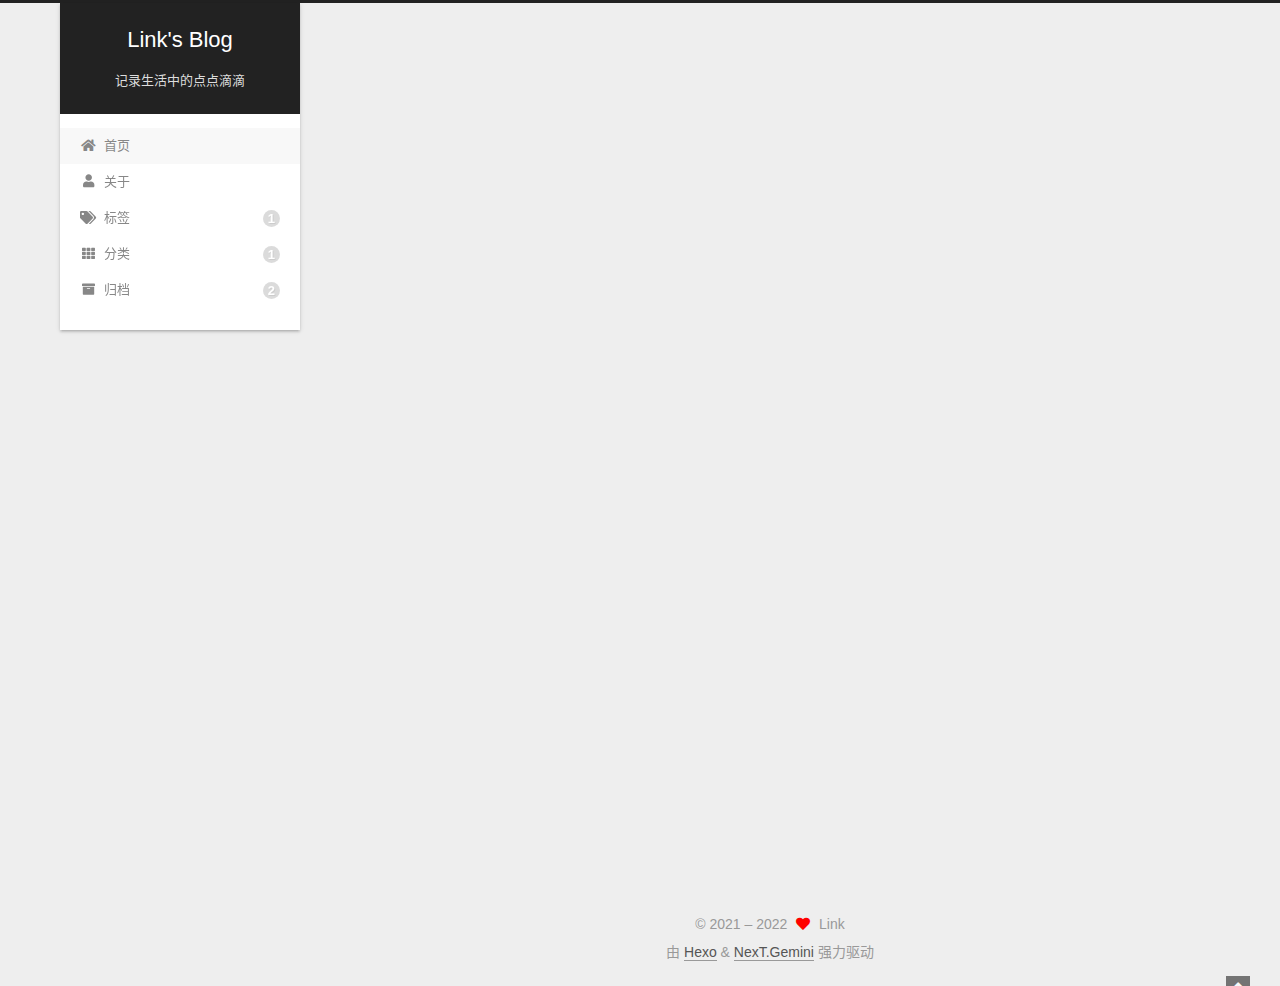
<file: index.html>
<!DOCTYPE html>
<html lang="zh-CN">
<head>
  <meta charset="UTF-8">
<meta name="viewport" content="width=device-width, initial-scale=1, maximum-scale=2">
<meta name="theme-color" content="#222">
<meta name="generator" content="Hexo 6.2.0">
  <link rel="apple-touch-icon" sizes="180x180" href="/images/apple-touch-icon-next.png">
  <link rel="icon" type="image/png" sizes="32x32" href="/images/favicon-32x32-next.png">
  <link rel="icon" type="image/png" sizes="16x16" href="/images/favicon-16x16-next.png">
  <link rel="mask-icon" href="/images/logo.svg" color="#222">

<link rel="stylesheet" href="/css/main.css">


<link rel="stylesheet" href="/lib/font-awesome/css/all.min.css">

<script id="hexo-configurations">
    var NexT = window.NexT || {};
    var CONFIG = {"hostname":"lsy1973.github.io","root":"/","scheme":"Gemini","version":"7.8.0","exturl":false,"sidebar":{"position":"left","display":"post","padding":18,"offset":12,"onmobile":false},"copycode":{"enable":false,"show_result":false,"style":null},"back2top":{"enable":true,"sidebar":false,"scrollpercent":false},"bookmark":{"enable":false,"color":"#222","save":"auto"},"fancybox":false,"mediumzoom":false,"lazyload":false,"pangu":false,"comments":{"style":"tabs","active":null,"storage":true,"lazyload":false,"nav":null},"algolia":{"hits":{"per_page":10},"labels":{"input_placeholder":"Search for Posts","hits_empty":"We didn't find any results for the search: ${query}","hits_stats":"${hits} results found in ${time} ms"}},"localsearch":{"enable":false,"trigger":"auto","top_n_per_article":1,"unescape":false,"preload":false},"motion":{"enable":true,"async":false,"transition":{"post_block":"fadeIn","post_header":"slideDownIn","post_body":"slideDownIn","coll_header":"slideLeftIn","sidebar":"slideUpIn"}}};
  </script>

  <meta property="og:type" content="website">
<meta property="og:title" content="Link&#39;s Blog">
<meta property="og:url" content="https://lsy1973.github.io/index.html">
<meta property="og:site_name" content="Link&#39;s Blog">
<meta property="og:locale" content="zh_CN">
<meta property="article:author" content="Link">
<meta name="twitter:card" content="summary">

<link rel="canonical" href="https://lsy1973.github.io/">


<script id="page-configurations">
  // https://hexo.io/docs/variables.html
  CONFIG.page = {
    sidebar: "",
    isHome : true,
    isPost : false,
    lang   : 'zh-CN'
  };
</script>

  <title>Link's Blog</title>
  






  <noscript>
  <style>
  .use-motion .brand,
  .use-motion .menu-item,
  .sidebar-inner,
  .use-motion .post-block,
  .use-motion .pagination,
  .use-motion .comments,
  .use-motion .post-header,
  .use-motion .post-body,
  .use-motion .collection-header { opacity: initial; }

  .use-motion .site-title,
  .use-motion .site-subtitle {
    opacity: initial;
    top: initial;
  }

  .use-motion .logo-line-before i { left: initial; }
  .use-motion .logo-line-after i { right: initial; }
  </style>
</noscript>

</head>

<body itemscope itemtype="http://schema.org/WebPage">
  <div class="container use-motion">
    <div class="headband"></div>

    <header class="header" itemscope itemtype="http://schema.org/WPHeader">
      <div class="header-inner"><div class="site-brand-container">
  <div class="site-nav-toggle">
    <div class="toggle" aria-label="切换导航栏">
      <span class="toggle-line toggle-line-first"></span>
      <span class="toggle-line toggle-line-middle"></span>
      <span class="toggle-line toggle-line-last"></span>
    </div>
  </div>

  <div class="site-meta">

    <a href="/" class="brand" rel="start">
      <span class="logo-line-before"><i></i></span>
      <h1 class="site-title">Link's Blog</h1>
      <span class="logo-line-after"><i></i></span>
    </a>
      <p class="site-subtitle" itemprop="description">记录生活中的点点滴滴</p>
  </div>

  <div class="site-nav-right">
    <div class="toggle popup-trigger">
    </div>
  </div>
</div>




<nav class="site-nav">
  <ul id="menu" class="main-menu menu">
        <li class="menu-item menu-item-home">

    <a href="/" rel="section"><i class="fa fa-home fa-fw"></i>首页</a>

  </li>
        <li class="menu-item menu-item-about">

    <a href="/about/" rel="section"><i class="fa fa-user fa-fw"></i>关于</a>

  </li>
        <li class="menu-item menu-item-tags">

    <a href="/tags/" rel="section"><i class="fa fa-tags fa-fw"></i>标签<span class="badge">1</span></a>

  </li>
        <li class="menu-item menu-item-categories">

    <a href="/categories/" rel="section"><i class="fa fa-th fa-fw"></i>分类<span class="badge">1</span></a>

  </li>
        <li class="menu-item menu-item-archives">

    <a href="/archives/" rel="section"><i class="fa fa-archive fa-fw"></i>归档<span class="badge">2</span></a>

  </li>
  </ul>
</nav>




</div>
    </header>

    
  <div class="back-to-top">
    <i class="fa fa-arrow-up"></i>
    <span>0%</span>
  </div>


    <main class="main">
      <div class="main-inner">
        <div class="content-wrap">
          

          <div class="content index posts-expand">
            
      
  
  
  <article itemscope itemtype="http://schema.org/Article" class="post-block" lang="zh-CN">
    <link itemprop="mainEntityOfPage" href="https://lsy1973.github.io/2022/05/19/%E4%BA%BA%E4%BA%BA%E8%AF%B4%E5%81%87%E8%AF%9D/">

    <span hidden itemprop="author" itemscope itemtype="http://schema.org/Person">
      <meta itemprop="image" content="/images/avatar.gif">
      <meta itemprop="name" content="Link">
      <meta itemprop="description" content="">
    </span>

    <span hidden itemprop="publisher" itemscope itemtype="http://schema.org/Organization">
      <meta itemprop="name" content="Link's Blog">
    </span>
      <header class="post-header">
        <h2 class="post-title" itemprop="name headline">
          
            <a href="/2022/05/19/%E4%BA%BA%E4%BA%BA%E8%AF%B4%E5%81%87%E8%AF%9D/" class="post-title-link" itemprop="url">人人说假话</a>
        </h2>

        <div class="post-meta">
            <span class="post-meta-item">
              <span class="post-meta-item-icon">
                <i class="far fa-calendar"></i>
              </span>
              <span class="post-meta-item-text">发表于</span>
              

              <time title="创建时间：2022-05-19 16:53:02 / 修改时间：17:35:51" itemprop="dateCreated datePublished" datetime="2022-05-19T16:53:02+08:00">2022-05-19</time>
            </span>
            <span class="post-meta-item">
              <span class="post-meta-item-icon">
                <i class="far fa-folder"></i>
              </span>
              <span class="post-meta-item-text">分类于</span>
                <span itemprop="about" itemscope itemtype="http://schema.org/Thing">
                  <a href="/categories/%E7%A0%94%E7%A9%B6%E7%94%9F%E7%94%9F%E6%B4%BB/" itemprop="url" rel="index"><span itemprop="name">研究生生活</span></a>
                </span>
            </span>

          

        </div>
      </header>

    
    
    
    <div class="post-body" itemprop="articleBody">

      
          <p>在人人说假话的年代讲真话;在人人麻木的年代拥有充实的心灵。——鲁迅</p>

      
    </div>

    
    
    
      <footer class="post-footer">
        <div class="post-eof"></div>
      </footer>
  </article>
  
  
  

      
  
  
  <article itemscope itemtype="http://schema.org/Article" class="post-block" lang="zh-CN">
    <link itemprop="mainEntityOfPage" href="https://lsy1973.github.io/2022/05/16/hello-world/">

    <span hidden itemprop="author" itemscope itemtype="http://schema.org/Person">
      <meta itemprop="image" content="/images/avatar.gif">
      <meta itemprop="name" content="Link">
      <meta itemprop="description" content="">
    </span>

    <span hidden itemprop="publisher" itemscope itemtype="http://schema.org/Organization">
      <meta itemprop="name" content="Link's Blog">
    </span>
      <header class="post-header">
        <h2 class="post-title" itemprop="name headline">
          
            <a href="/2022/05/16/hello-world/" class="post-title-link" itemprop="url">Hello World</a>
        </h2>

        <div class="post-meta">
            <span class="post-meta-item">
              <span class="post-meta-item-icon">
                <i class="far fa-calendar"></i>
              </span>
              <span class="post-meta-item-text">发表于</span>

              <time title="创建时间：2022-05-16 22:05:30" itemprop="dateCreated datePublished" datetime="2022-05-16T22:05:30+08:00">2022-05-16</time>
            </span>
              <span class="post-meta-item">
                <span class="post-meta-item-icon">
                  <i class="far fa-calendar-check"></i>
                </span>
                <span class="post-meta-item-text">更新于</span>
                <time title="修改时间：2022-05-19 17:32:28" itemprop="dateModified" datetime="2022-05-19T17:32:28+08:00">2022-05-19</time>
              </span>

          

        </div>
      </header>

    
    
    
    <div class="post-body" itemprop="articleBody">

      
          <p>Welcome to <a target="_blank" rel="noopener" href="https://hexo.io/">Hexo</a>! This is your very first post. Check <a target="_blank" rel="noopener" href="https://hexo.io/docs/">documentation</a> for more info. If you get any problems when using Hexo, you can find the answer in <a target="_blank" rel="noopener" href="https://hexo.io/docs/troubleshooting.html">troubleshooting</a> or you can ask me on <a target="_blank" rel="noopener" href="https://github.com/hexojs/hexo/issues">GitHub</a>.</p>
<h2 id="Quick-Start"><a href="#Quick-Start" class="headerlink" title="Quick Start"></a>Quick Start</h2><h3 id="Create-a-new-post"><a href="#Create-a-new-post" class="headerlink" title="Create a new post"></a>Create a new post</h3><figure class="highlight bash"><table><tr><td class="gutter"><pre><span class="line">1</span><br></pre></td><td class="code"><pre><span class="line">$ hexo new <span class="string">&quot;My New Post&quot;</span></span><br></pre></td></tr></table></figure>

<p>More info: <a target="_blank" rel="noopener" href="https://hexo.io/docs/writing.html">Writing</a></p>
          <!--noindex-->
            <div class="post-button">
              <a class="btn" href="/2022/05/16/hello-world/#more" rel="contents">
                阅读全文 &raquo;
              </a>
            </div>
          <!--/noindex-->
        
      
    </div>

    
    
    
      <footer class="post-footer">
        <div class="post-eof"></div>
      </footer>
  </article>
  
  
  


  



          </div>
          

<script>
  window.addEventListener('tabs:register', () => {
    let { activeClass } = CONFIG.comments;
    if (CONFIG.comments.storage) {
      activeClass = localStorage.getItem('comments_active') || activeClass;
    }
    if (activeClass) {
      let activeTab = document.querySelector(`a[href="#comment-${activeClass}"]`);
      if (activeTab) {
        activeTab.click();
      }
    }
  });
  if (CONFIG.comments.storage) {
    window.addEventListener('tabs:click', event => {
      if (!event.target.matches('.tabs-comment .tab-content .tab-pane')) return;
      let commentClass = event.target.classList[1];
      localStorage.setItem('comments_active', commentClass);
    });
  }
</script>

        </div>
          
  
  <div class="toggle sidebar-toggle">
    <span class="toggle-line toggle-line-first"></span>
    <span class="toggle-line toggle-line-middle"></span>
    <span class="toggle-line toggle-line-last"></span>
  </div>

  <aside class="sidebar">
    <div class="sidebar-inner">

      <ul class="sidebar-nav motion-element">
        <li class="sidebar-nav-toc">
          文章目录
        </li>
        <li class="sidebar-nav-overview">
          站点概览
        </li>
      </ul>

      <!--noindex-->
      <div class="post-toc-wrap sidebar-panel">
      </div>
      <!--/noindex-->

      <div class="site-overview-wrap sidebar-panel">
        <div class="site-author motion-element" itemprop="author" itemscope itemtype="http://schema.org/Person">
  <p class="site-author-name" itemprop="name">Link</p>
  <div class="site-description" itemprop="description"></div>
</div>
<div class="site-state-wrap motion-element">
  <nav class="site-state">
      <div class="site-state-item site-state-posts">
          <a href="/archives/">
        
          <span class="site-state-item-count">2</span>
          <span class="site-state-item-name">日志</span>
        </a>
      </div>
      <div class="site-state-item site-state-categories">
            <a href="/categories/">
          
        <span class="site-state-item-count">1</span>
        <span class="site-state-item-name">分类</span></a>
      </div>
      <div class="site-state-item site-state-tags">
            <a href="/tags/">
          
        <span class="site-state-item-count">1</span>
        <span class="site-state-item-name">标签</span></a>
      </div>
  </nav>
</div>



      </div>

    </div>
  </aside>
  <div id="sidebar-dimmer"></div>


      </div>
    </main>

    <footer class="footer">
      <div class="footer-inner">
        

        

<div class="copyright">
  
  &copy; 2021 – 
  <span itemprop="copyrightYear">2022</span>
  <span class="with-love">
    <i class="fa fa-heart"></i>
  </span>
  <span class="author" itemprop="copyrightHolder">Link</span>
</div>
  <div class="powered-by">由 <a href="https://hexo.io/" class="theme-link" rel="noopener" target="_blank">Hexo</a> & <a href="https://theme-next.org/" class="theme-link" rel="noopener" target="_blank">NexT.Gemini</a> 强力驱动
  </div>

        








      </div>
    </footer>
  </div>

  
  <script src="/lib/anime.min.js"></script>
  <script src="/lib/velocity/velocity.min.js"></script>
  <script src="/lib/velocity/velocity.ui.min.js"></script>

<script src="/js/utils.js"></script>

<script src="/js/motion.js"></script>


<script src="/js/schemes/pisces.js"></script>


<script src="/js/next-boot.js"></script>




  















  

  

</body>
</html>
</file>
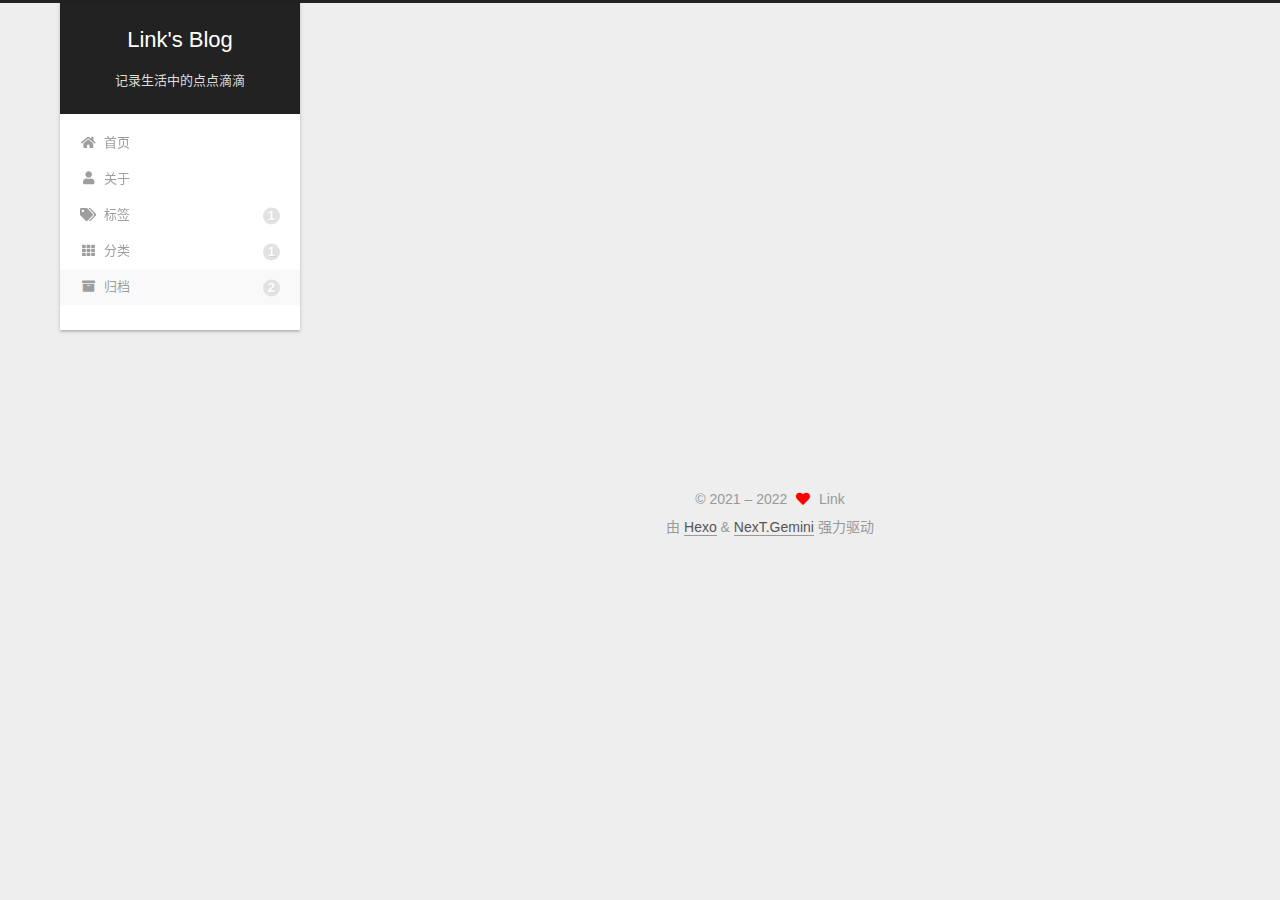
<file: archives/index.html>
<!DOCTYPE html>
<html lang="zh-CN">
<head>
  <meta charset="UTF-8">
<meta name="viewport" content="width=device-width, initial-scale=1, maximum-scale=2">
<meta name="theme-color" content="#222">
<meta name="generator" content="Hexo 6.2.0">
  <link rel="apple-touch-icon" sizes="180x180" href="/images/apple-touch-icon-next.png">
  <link rel="icon" type="image/png" sizes="32x32" href="/images/favicon-32x32-next.png">
  <link rel="icon" type="image/png" sizes="16x16" href="/images/favicon-16x16-next.png">
  <link rel="mask-icon" href="/images/logo.svg" color="#222">

<link rel="stylesheet" href="/css/main.css">


<link rel="stylesheet" href="/lib/font-awesome/css/all.min.css">

<script id="hexo-configurations">
    var NexT = window.NexT || {};
    var CONFIG = {"hostname":"lsy1973.github.io","root":"/","scheme":"Gemini","version":"7.8.0","exturl":false,"sidebar":{"position":"left","display":"post","padding":18,"offset":12,"onmobile":false},"copycode":{"enable":false,"show_result":false,"style":null},"back2top":{"enable":true,"sidebar":false,"scrollpercent":false},"bookmark":{"enable":false,"color":"#222","save":"auto"},"fancybox":false,"mediumzoom":false,"lazyload":false,"pangu":false,"comments":{"style":"tabs","active":null,"storage":true,"lazyload":false,"nav":null},"algolia":{"hits":{"per_page":10},"labels":{"input_placeholder":"Search for Posts","hits_empty":"We didn't find any results for the search: ${query}","hits_stats":"${hits} results found in ${time} ms"}},"localsearch":{"enable":false,"trigger":"auto","top_n_per_article":1,"unescape":false,"preload":false},"motion":{"enable":true,"async":false,"transition":{"post_block":"fadeIn","post_header":"slideDownIn","post_body":"slideDownIn","coll_header":"slideLeftIn","sidebar":"slideUpIn"}}};
  </script>

  <meta property="og:type" content="website">
<meta property="og:title" content="Link&#39;s Blog">
<meta property="og:url" content="https://lsy1973.github.io/archives/index.html">
<meta property="og:site_name" content="Link&#39;s Blog">
<meta property="og:locale" content="zh_CN">
<meta property="article:author" content="Link">
<meta name="twitter:card" content="summary">

<link rel="canonical" href="https://lsy1973.github.io/archives/">


<script id="page-configurations">
  // https://hexo.io/docs/variables.html
  CONFIG.page = {
    sidebar: "",
    isHome : false,
    isPost : false,
    lang   : 'zh-CN'
  };
</script>

  <title>归档 | Link's Blog</title>
  






  <noscript>
  <style>
  .use-motion .brand,
  .use-motion .menu-item,
  .sidebar-inner,
  .use-motion .post-block,
  .use-motion .pagination,
  .use-motion .comments,
  .use-motion .post-header,
  .use-motion .post-body,
  .use-motion .collection-header { opacity: initial; }

  .use-motion .site-title,
  .use-motion .site-subtitle {
    opacity: initial;
    top: initial;
  }

  .use-motion .logo-line-before i { left: initial; }
  .use-motion .logo-line-after i { right: initial; }
  </style>
</noscript>

</head>

<body itemscope itemtype="http://schema.org/WebPage">
  <div class="container use-motion">
    <div class="headband"></div>

    <header class="header" itemscope itemtype="http://schema.org/WPHeader">
      <div class="header-inner"><div class="site-brand-container">
  <div class="site-nav-toggle">
    <div class="toggle" aria-label="切换导航栏">
      <span class="toggle-line toggle-line-first"></span>
      <span class="toggle-line toggle-line-middle"></span>
      <span class="toggle-line toggle-line-last"></span>
    </div>
  </div>

  <div class="site-meta">

    <a href="/" class="brand" rel="start">
      <span class="logo-line-before"><i></i></span>
      <h1 class="site-title">Link's Blog</h1>
      <span class="logo-line-after"><i></i></span>
    </a>
      <p class="site-subtitle" itemprop="description">记录生活中的点点滴滴</p>
  </div>

  <div class="site-nav-right">
    <div class="toggle popup-trigger">
    </div>
  </div>
</div>




<nav class="site-nav">
  <ul id="menu" class="main-menu menu">
        <li class="menu-item menu-item-home">

    <a href="/" rel="section"><i class="fa fa-home fa-fw"></i>首页</a>

  </li>
        <li class="menu-item menu-item-about">

    <a href="/about/" rel="section"><i class="fa fa-user fa-fw"></i>关于</a>

  </li>
        <li class="menu-item menu-item-tags">

    <a href="/tags/" rel="section"><i class="fa fa-tags fa-fw"></i>标签<span class="badge">1</span></a>

  </li>
        <li class="menu-item menu-item-categories">

    <a href="/categories/" rel="section"><i class="fa fa-th fa-fw"></i>分类<span class="badge">1</span></a>

  </li>
        <li class="menu-item menu-item-archives">

    <a href="/archives/" rel="section"><i class="fa fa-archive fa-fw"></i>归档<span class="badge">2</span></a>

  </li>
  </ul>
</nav>




</div>
    </header>

    
  <div class="back-to-top">
    <i class="fa fa-arrow-up"></i>
    <span>0%</span>
  </div>


    <main class="main">
      <div class="main-inner">
        <div class="content-wrap">
          

          <div class="content archive">
            

  
  
  
  <div class="post-block">
    <div class="posts-collapse">
      <div class="collection-title">
        <span class="collection-header">嗯..! 目前共计 2 篇日志。 继续努力。</span>
      </div>

      
    <div class="collection-year">
      <span class="collection-header">2022</span>
    </div>

  <article itemscope itemtype="http://schema.org/Article">
    <header class="post-header">

      <div class="post-meta">
        <time itemprop="dateCreated"
              datetime="2022-05-19T16:53:02+08:00"
              content="2022-05-19">
          05-19
        </time>
      </div>

      <div class="post-title">
          <a class="post-title-link" href="/2022/05/19/%E4%BA%BA%E4%BA%BA%E8%AF%B4%E5%81%87%E8%AF%9D/" itemprop="url">
            <span itemprop="name">人人说假话</span>
          </a>
      </div>

    </header>
  </article>

  <article itemscope itemtype="http://schema.org/Article">
    <header class="post-header">

      <div class="post-meta">
        <time itemprop="dateCreated"
              datetime="2022-05-16T22:05:30+08:00"
              content="2022-05-16">
          05-16
        </time>
      </div>

      <div class="post-title">
          <a class="post-title-link" href="/2022/05/16/hello-world/" itemprop="url">
            <span itemprop="name">Hello World</span>
          </a>
      </div>

    </header>
  </article>


    </div>
  </div>
  
  
  

  



          </div>
          

<script>
  window.addEventListener('tabs:register', () => {
    let { activeClass } = CONFIG.comments;
    if (CONFIG.comments.storage) {
      activeClass = localStorage.getItem('comments_active') || activeClass;
    }
    if (activeClass) {
      let activeTab = document.querySelector(`a[href="#comment-${activeClass}"]`);
      if (activeTab) {
        activeTab.click();
      }
    }
  });
  if (CONFIG.comments.storage) {
    window.addEventListener('tabs:click', event => {
      if (!event.target.matches('.tabs-comment .tab-content .tab-pane')) return;
      let commentClass = event.target.classList[1];
      localStorage.setItem('comments_active', commentClass);
    });
  }
</script>

        </div>
          
  
  <div class="toggle sidebar-toggle">
    <span class="toggle-line toggle-line-first"></span>
    <span class="toggle-line toggle-line-middle"></span>
    <span class="toggle-line toggle-line-last"></span>
  </div>

  <aside class="sidebar">
    <div class="sidebar-inner">

      <ul class="sidebar-nav motion-element">
        <li class="sidebar-nav-toc">
          文章目录
        </li>
        <li class="sidebar-nav-overview">
          站点概览
        </li>
      </ul>

      <!--noindex-->
      <div class="post-toc-wrap sidebar-panel">
      </div>
      <!--/noindex-->

      <div class="site-overview-wrap sidebar-panel">
        <div class="site-author motion-element" itemprop="author" itemscope itemtype="http://schema.org/Person">
  <p class="site-author-name" itemprop="name">Link</p>
  <div class="site-description" itemprop="description"></div>
</div>
<div class="site-state-wrap motion-element">
  <nav class="site-state">
      <div class="site-state-item site-state-posts">
          <a href="/archives/">
        
          <span class="site-state-item-count">2</span>
          <span class="site-state-item-name">日志</span>
        </a>
      </div>
      <div class="site-state-item site-state-categories">
            <a href="/categories/">
          
        <span class="site-state-item-count">1</span>
        <span class="site-state-item-name">分类</span></a>
      </div>
      <div class="site-state-item site-state-tags">
            <a href="/tags/">
          
        <span class="site-state-item-count">1</span>
        <span class="site-state-item-name">标签</span></a>
      </div>
  </nav>
</div>



      </div>

    </div>
  </aside>
  <div id="sidebar-dimmer"></div>


      </div>
    </main>

    <footer class="footer">
      <div class="footer-inner">
        

        

<div class="copyright">
  
  &copy; 2021 – 
  <span itemprop="copyrightYear">2022</span>
  <span class="with-love">
    <i class="fa fa-heart"></i>
  </span>
  <span class="author" itemprop="copyrightHolder">Link</span>
</div>
  <div class="powered-by">由 <a href="https://hexo.io/" class="theme-link" rel="noopener" target="_blank">Hexo</a> & <a href="https://theme-next.org/" class="theme-link" rel="noopener" target="_blank">NexT.Gemini</a> 强力驱动
  </div>

        








      </div>
    </footer>
  </div>

  
  <script src="/lib/anime.min.js"></script>
  <script src="/lib/velocity/velocity.min.js"></script>
  <script src="/lib/velocity/velocity.ui.min.js"></script>

<script src="/js/utils.js"></script>

<script src="/js/motion.js"></script>


<script src="/js/schemes/pisces.js"></script>


<script src="/js/next-boot.js"></script>




  















  

  

</body>
</html>
</file>
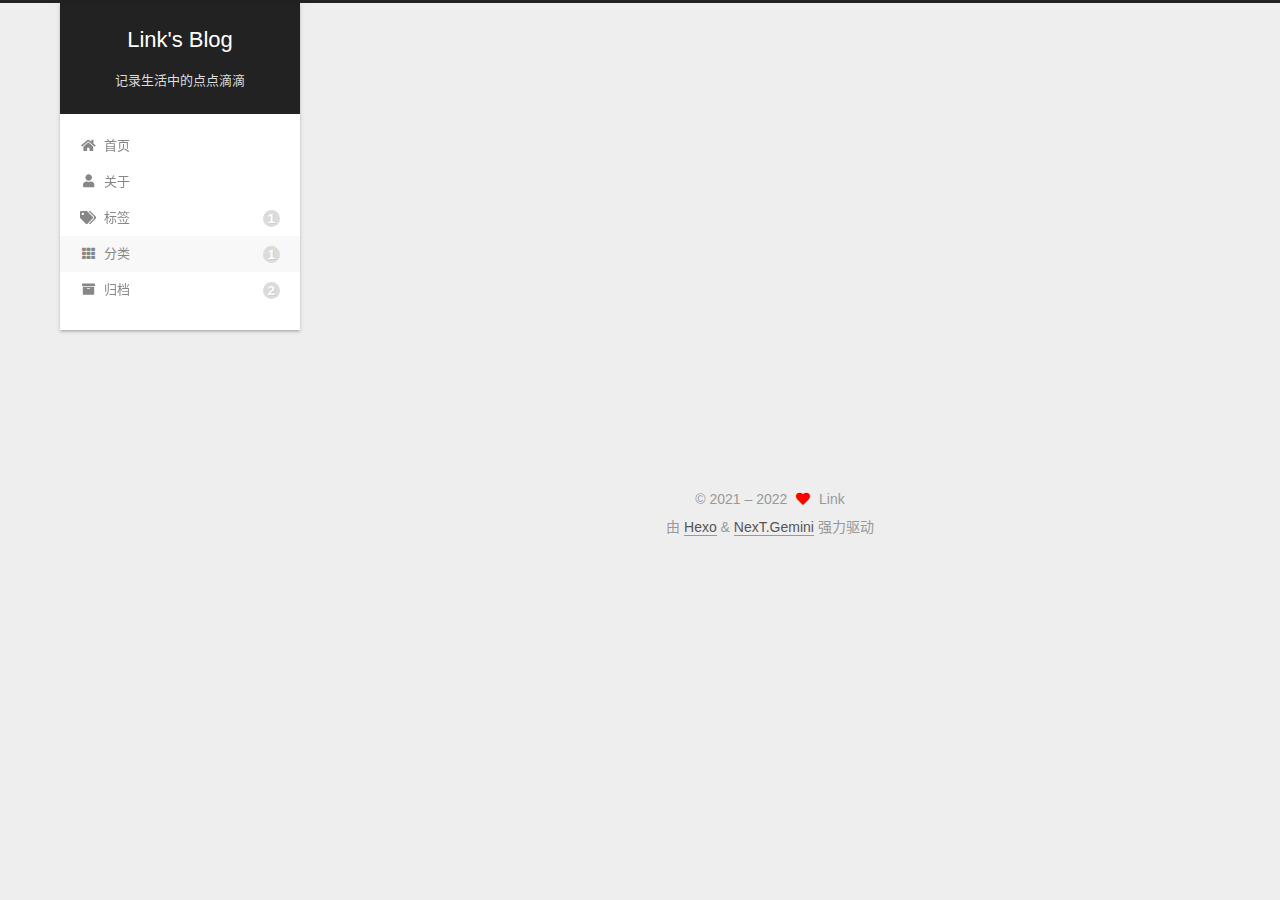
<file: categories/index.html>
<!DOCTYPE html>
<html lang="zh-CN">
<head>
  <meta charset="UTF-8">
<meta name="viewport" content="width=device-width, initial-scale=1, maximum-scale=2">
<meta name="theme-color" content="#222">
<meta name="generator" content="Hexo 6.2.0">
  <link rel="apple-touch-icon" sizes="180x180" href="/images/apple-touch-icon-next.png">
  <link rel="icon" type="image/png" sizes="32x32" href="/images/favicon-32x32-next.png">
  <link rel="icon" type="image/png" sizes="16x16" href="/images/favicon-16x16-next.png">
  <link rel="mask-icon" href="/images/logo.svg" color="#222">

<link rel="stylesheet" href="/css/main.css">


<link rel="stylesheet" href="/lib/font-awesome/css/all.min.css">

<script id="hexo-configurations">
    var NexT = window.NexT || {};
    var CONFIG = {"hostname":"lsy1973.github.io","root":"/","scheme":"Gemini","version":"7.8.0","exturl":false,"sidebar":{"position":"left","display":"post","padding":18,"offset":12,"onmobile":false},"copycode":{"enable":false,"show_result":false,"style":null},"back2top":{"enable":true,"sidebar":false,"scrollpercent":false},"bookmark":{"enable":false,"color":"#222","save":"auto"},"fancybox":false,"mediumzoom":false,"lazyload":false,"pangu":false,"comments":{"style":"tabs","active":null,"storage":true,"lazyload":false,"nav":null},"algolia":{"hits":{"per_page":10},"labels":{"input_placeholder":"Search for Posts","hits_empty":"We didn't find any results for the search: ${query}","hits_stats":"${hits} results found in ${time} ms"}},"localsearch":{"enable":false,"trigger":"auto","top_n_per_article":1,"unescape":false,"preload":false},"motion":{"enable":true,"async":false,"transition":{"post_block":"fadeIn","post_header":"slideDownIn","post_body":"slideDownIn","coll_header":"slideLeftIn","sidebar":"slideUpIn"}}};
  </script>

  <meta property="og:type" content="website">
<meta property="og:title" content="分类">
<meta property="og:url" content="https://lsy1973.github.io/categories/index.html">
<meta property="og:site_name" content="Link&#39;s Blog">
<meta property="og:locale" content="zh_CN">
<meta property="article:published_time" content="2022-05-19T08:58:24.620Z">
<meta property="article:modified_time" content="2022-05-19T08:58:24.620Z">
<meta property="article:author" content="Link">
<meta name="twitter:card" content="summary">

<link rel="canonical" href="https://lsy1973.github.io/categories/">


<script id="page-configurations">
  // https://hexo.io/docs/variables.html
  CONFIG.page = {
    sidebar: "",
    isHome : false,
    isPost : false,
    lang   : 'zh-CN'
  };
</script>

  <title>分类 | Link's Blog
</title>
  






  <noscript>
  <style>
  .use-motion .brand,
  .use-motion .menu-item,
  .sidebar-inner,
  .use-motion .post-block,
  .use-motion .pagination,
  .use-motion .comments,
  .use-motion .post-header,
  .use-motion .post-body,
  .use-motion .collection-header { opacity: initial; }

  .use-motion .site-title,
  .use-motion .site-subtitle {
    opacity: initial;
    top: initial;
  }

  .use-motion .logo-line-before i { left: initial; }
  .use-motion .logo-line-after i { right: initial; }
  </style>
</noscript>

</head>

<body itemscope itemtype="http://schema.org/WebPage">
  <div class="container use-motion">
    <div class="headband"></div>

    <header class="header" itemscope itemtype="http://schema.org/WPHeader">
      <div class="header-inner"><div class="site-brand-container">
  <div class="site-nav-toggle">
    <div class="toggle" aria-label="切换导航栏">
      <span class="toggle-line toggle-line-first"></span>
      <span class="toggle-line toggle-line-middle"></span>
      <span class="toggle-line toggle-line-last"></span>
    </div>
  </div>

  <div class="site-meta">

    <a href="/" class="brand" rel="start">
      <span class="logo-line-before"><i></i></span>
      <h1 class="site-title">Link's Blog</h1>
      <span class="logo-line-after"><i></i></span>
    </a>
      <p class="site-subtitle" itemprop="description">记录生活中的点点滴滴</p>
  </div>

  <div class="site-nav-right">
    <div class="toggle popup-trigger">
    </div>
  </div>
</div>




<nav class="site-nav">
  <ul id="menu" class="main-menu menu">
        <li class="menu-item menu-item-home">

    <a href="/" rel="section"><i class="fa fa-home fa-fw"></i>首页</a>

  </li>
        <li class="menu-item menu-item-about">

    <a href="/about/" rel="section"><i class="fa fa-user fa-fw"></i>关于</a>

  </li>
        <li class="menu-item menu-item-tags">

    <a href="/tags/" rel="section"><i class="fa fa-tags fa-fw"></i>标签<span class="badge">1</span></a>

  </li>
        <li class="menu-item menu-item-categories">

    <a href="/categories/" rel="section"><i class="fa fa-th fa-fw"></i>分类<span class="badge">1</span></a>

  </li>
        <li class="menu-item menu-item-archives">

    <a href="/archives/" rel="section"><i class="fa fa-archive fa-fw"></i>归档<span class="badge">2</span></a>

  </li>
  </ul>
</nav>




</div>
    </header>

    
  <div class="back-to-top">
    <i class="fa fa-arrow-up"></i>
    <span>0%</span>
  </div>


    <main class="main">
      <div class="main-inner">
        <div class="content-wrap">
          
  
  

          <div class="content page posts-expand">
            

    
    
    
    <div class="post-block" lang="zh-CN">
      <header class="post-header">

<h1 class="post-title" itemprop="name headline">分类
</h1>

<div class="post-meta">
  

</div>

</header>

      
      
      
      <div class="post-body">
          <div class="category-all-page">
            <div class="category-all-title">
              目前共计 1 个分类
            </div>
            <div class="category-all">
              <ul class="category-list"><li class="category-list-item"><a class="category-list-link" href="/categories/%E7%A0%94%E7%A9%B6%E7%94%9F%E7%94%9F%E6%B4%BB/">研究生生活</a><span class="category-list-count">1</span></li></ul>
            </div>
          </div>
        
      </div>
      
      
      
    </div>
    

    
    
    


          </div>
          

<script>
  window.addEventListener('tabs:register', () => {
    let { activeClass } = CONFIG.comments;
    if (CONFIG.comments.storage) {
      activeClass = localStorage.getItem('comments_active') || activeClass;
    }
    if (activeClass) {
      let activeTab = document.querySelector(`a[href="#comment-${activeClass}"]`);
      if (activeTab) {
        activeTab.click();
      }
    }
  });
  if (CONFIG.comments.storage) {
    window.addEventListener('tabs:click', event => {
      if (!event.target.matches('.tabs-comment .tab-content .tab-pane')) return;
      let commentClass = event.target.classList[1];
      localStorage.setItem('comments_active', commentClass);
    });
  }
</script>

        </div>
          
  
  <div class="toggle sidebar-toggle">
    <span class="toggle-line toggle-line-first"></span>
    <span class="toggle-line toggle-line-middle"></span>
    <span class="toggle-line toggle-line-last"></span>
  </div>

  <aside class="sidebar">
    <div class="sidebar-inner">

      <ul class="sidebar-nav motion-element">
        <li class="sidebar-nav-toc">
          文章目录
        </li>
        <li class="sidebar-nav-overview">
          站点概览
        </li>
      </ul>

      <!--noindex-->
      <div class="post-toc-wrap sidebar-panel">
      </div>
      <!--/noindex-->

      <div class="site-overview-wrap sidebar-panel">
        <div class="site-author motion-element" itemprop="author" itemscope itemtype="http://schema.org/Person">
  <p class="site-author-name" itemprop="name">Link</p>
  <div class="site-description" itemprop="description"></div>
</div>
<div class="site-state-wrap motion-element">
  <nav class="site-state">
      <div class="site-state-item site-state-posts">
          <a href="/archives/">
        
          <span class="site-state-item-count">2</span>
          <span class="site-state-item-name">日志</span>
        </a>
      </div>
      <div class="site-state-item site-state-categories">
            <a href="/categories/">
          
        <span class="site-state-item-count">1</span>
        <span class="site-state-item-name">分类</span></a>
      </div>
      <div class="site-state-item site-state-tags">
            <a href="/tags/">
          
        <span class="site-state-item-count">1</span>
        <span class="site-state-item-name">标签</span></a>
      </div>
  </nav>
</div>



      </div>

    </div>
  </aside>
  <div id="sidebar-dimmer"></div>


      </div>
    </main>

    <footer class="footer">
      <div class="footer-inner">
        

        

<div class="copyright">
  
  &copy; 2021 – 
  <span itemprop="copyrightYear">2022</span>
  <span class="with-love">
    <i class="fa fa-heart"></i>
  </span>
  <span class="author" itemprop="copyrightHolder">Link</span>
</div>
  <div class="powered-by">由 <a href="https://hexo.io/" class="theme-link" rel="noopener" target="_blank">Hexo</a> & <a href="https://theme-next.org/" class="theme-link" rel="noopener" target="_blank">NexT.Gemini</a> 强力驱动
  </div>

        








      </div>
    </footer>
  </div>

  
  <script src="/lib/anime.min.js"></script>
  <script src="/lib/velocity/velocity.min.js"></script>
  <script src="/lib/velocity/velocity.ui.min.js"></script>

<script src="/js/utils.js"></script>

<script src="/js/motion.js"></script>


<script src="/js/schemes/pisces.js"></script>


<script src="/js/next-boot.js"></script>




  















  

  

</body>
</html>
</file>
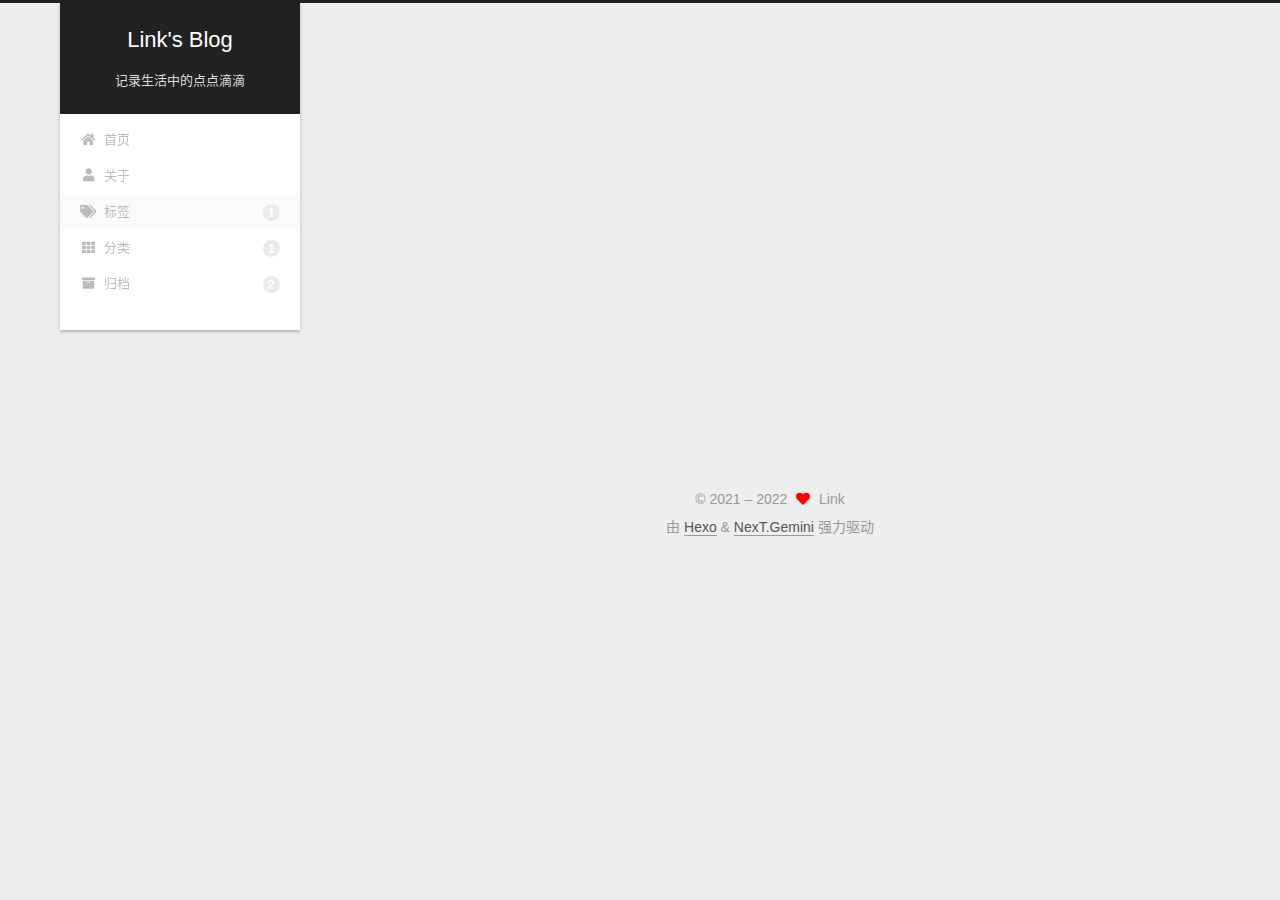
<file: tags/index.html>
<!DOCTYPE html>
<html lang="zh-CN">
<head>
  <meta charset="UTF-8">
<meta name="viewport" content="width=device-width, initial-scale=1, maximum-scale=2">
<meta name="theme-color" content="#222">
<meta name="generator" content="Hexo 6.2.0">
  <link rel="apple-touch-icon" sizes="180x180" href="/images/apple-touch-icon-next.png">
  <link rel="icon" type="image/png" sizes="32x32" href="/images/favicon-32x32-next.png">
  <link rel="icon" type="image/png" sizes="16x16" href="/images/favicon-16x16-next.png">
  <link rel="mask-icon" href="/images/logo.svg" color="#222">

<link rel="stylesheet" href="/css/main.css">


<link rel="stylesheet" href="/lib/font-awesome/css/all.min.css">

<script id="hexo-configurations">
    var NexT = window.NexT || {};
    var CONFIG = {"hostname":"lsy1973.github.io","root":"/","scheme":"Gemini","version":"7.8.0","exturl":false,"sidebar":{"position":"left","display":"post","padding":18,"offset":12,"onmobile":false},"copycode":{"enable":false,"show_result":false,"style":null},"back2top":{"enable":true,"sidebar":false,"scrollpercent":false},"bookmark":{"enable":false,"color":"#222","save":"auto"},"fancybox":false,"mediumzoom":false,"lazyload":false,"pangu":false,"comments":{"style":"tabs","active":null,"storage":true,"lazyload":false,"nav":null},"algolia":{"hits":{"per_page":10},"labels":{"input_placeholder":"Search for Posts","hits_empty":"We didn't find any results for the search: ${query}","hits_stats":"${hits} results found in ${time} ms"}},"localsearch":{"enable":false,"trigger":"auto","top_n_per_article":1,"unescape":false,"preload":false},"motion":{"enable":true,"async":false,"transition":{"post_block":"fadeIn","post_header":"slideDownIn","post_body":"slideDownIn","coll_header":"slideLeftIn","sidebar":"slideUpIn"}}};
  </script>

  <meta property="og:type" content="website">
<meta property="og:title" content="tags">
<meta property="og:url" content="https://lsy1973.github.io/tags/index.html">
<meta property="og:site_name" content="Link&#39;s Blog">
<meta property="og:locale" content="zh_CN">
<meta property="article:published_time" content="2022-05-19T08:56:56.000Z">
<meta property="article:modified_time" content="2022-05-19T08:57:23.579Z">
<meta property="article:author" content="Link">
<meta name="twitter:card" content="summary">

<link rel="canonical" href="https://lsy1973.github.io/tags/">


<script id="page-configurations">
  // https://hexo.io/docs/variables.html
  CONFIG.page = {
    sidebar: "",
    isHome : false,
    isPost : false,
    lang   : 'zh-CN'
  };
</script>

  <title>tags | Link's Blog
</title>
  






  <noscript>
  <style>
  .use-motion .brand,
  .use-motion .menu-item,
  .sidebar-inner,
  .use-motion .post-block,
  .use-motion .pagination,
  .use-motion .comments,
  .use-motion .post-header,
  .use-motion .post-body,
  .use-motion .collection-header { opacity: initial; }

  .use-motion .site-title,
  .use-motion .site-subtitle {
    opacity: initial;
    top: initial;
  }

  .use-motion .logo-line-before i { left: initial; }
  .use-motion .logo-line-after i { right: initial; }
  </style>
</noscript>

</head>

<body itemscope itemtype="http://schema.org/WebPage">
  <div class="container use-motion">
    <div class="headband"></div>

    <header class="header" itemscope itemtype="http://schema.org/WPHeader">
      <div class="header-inner"><div class="site-brand-container">
  <div class="site-nav-toggle">
    <div class="toggle" aria-label="切换导航栏">
      <span class="toggle-line toggle-line-first"></span>
      <span class="toggle-line toggle-line-middle"></span>
      <span class="toggle-line toggle-line-last"></span>
    </div>
  </div>

  <div class="site-meta">

    <a href="/" class="brand" rel="start">
      <span class="logo-line-before"><i></i></span>
      <h1 class="site-title">Link's Blog</h1>
      <span class="logo-line-after"><i></i></span>
    </a>
      <p class="site-subtitle" itemprop="description">记录生活中的点点滴滴</p>
  </div>

  <div class="site-nav-right">
    <div class="toggle popup-trigger">
    </div>
  </div>
</div>




<nav class="site-nav">
  <ul id="menu" class="main-menu menu">
        <li class="menu-item menu-item-home">

    <a href="/" rel="section"><i class="fa fa-home fa-fw"></i>首页</a>

  </li>
        <li class="menu-item menu-item-about">

    <a href="/about/" rel="section"><i class="fa fa-user fa-fw"></i>关于</a>

  </li>
        <li class="menu-item menu-item-tags">

    <a href="/tags/" rel="section"><i class="fa fa-tags fa-fw"></i>标签<span class="badge">1</span></a>

  </li>
        <li class="menu-item menu-item-categories">

    <a href="/categories/" rel="section"><i class="fa fa-th fa-fw"></i>分类<span class="badge">1</span></a>

  </li>
        <li class="menu-item menu-item-archives">

    <a href="/archives/" rel="section"><i class="fa fa-archive fa-fw"></i>归档<span class="badge">2</span></a>

  </li>
  </ul>
</nav>




</div>
    </header>

    
  <div class="back-to-top">
    <i class="fa fa-arrow-up"></i>
    <span>0%</span>
  </div>


    <main class="main">
      <div class="main-inner">
        <div class="content-wrap">
          
  
  

          <div class="content page posts-expand">
            

    
    
    
    <div class="post-block" lang="zh-CN">
      <header class="post-header">

<h1 class="post-title" itemprop="name headline">tags
</h1>

<div class="post-meta">
  

</div>

</header>

      
      
      
      <div class="post-body">
          <div class="tag-cloud">
            <div class="tag-cloud-title">
              目前共计 1 个标签
            </div>
            <div class="tag-cloud-tags">
              <a href="/tags/%E7%A0%94%E7%A9%B6%E7%94%9F%E7%94%9F%E6%B4%BB/" style="font-size: 12px; color: #ccc">研究生生活</a>
            </div>
          </div>
        
      </div>
      
      
      
    </div>
    

    
    
    


          </div>
          

<script>
  window.addEventListener('tabs:register', () => {
    let { activeClass } = CONFIG.comments;
    if (CONFIG.comments.storage) {
      activeClass = localStorage.getItem('comments_active') || activeClass;
    }
    if (activeClass) {
      let activeTab = document.querySelector(`a[href="#comment-${activeClass}"]`);
      if (activeTab) {
        activeTab.click();
      }
    }
  });
  if (CONFIG.comments.storage) {
    window.addEventListener('tabs:click', event => {
      if (!event.target.matches('.tabs-comment .tab-content .tab-pane')) return;
      let commentClass = event.target.classList[1];
      localStorage.setItem('comments_active', commentClass);
    });
  }
</script>

        </div>
          
  
  <div class="toggle sidebar-toggle">
    <span class="toggle-line toggle-line-first"></span>
    <span class="toggle-line toggle-line-middle"></span>
    <span class="toggle-line toggle-line-last"></span>
  </div>

  <aside class="sidebar">
    <div class="sidebar-inner">

      <ul class="sidebar-nav motion-element">
        <li class="sidebar-nav-toc">
          文章目录
        </li>
        <li class="sidebar-nav-overview">
          站点概览
        </li>
      </ul>

      <!--noindex-->
      <div class="post-toc-wrap sidebar-panel">
      </div>
      <!--/noindex-->

      <div class="site-overview-wrap sidebar-panel">
        <div class="site-author motion-element" itemprop="author" itemscope itemtype="http://schema.org/Person">
  <p class="site-author-name" itemprop="name">Link</p>
  <div class="site-description" itemprop="description"></div>
</div>
<div class="site-state-wrap motion-element">
  <nav class="site-state">
      <div class="site-state-item site-state-posts">
          <a href="/archives/">
        
          <span class="site-state-item-count">2</span>
          <span class="site-state-item-name">日志</span>
        </a>
      </div>
      <div class="site-state-item site-state-categories">
            <a href="/categories/">
          
        <span class="site-state-item-count">1</span>
        <span class="site-state-item-name">分类</span></a>
      </div>
      <div class="site-state-item site-state-tags">
            <a href="/tags/">
          
        <span class="site-state-item-count">1</span>
        <span class="site-state-item-name">标签</span></a>
      </div>
  </nav>
</div>



      </div>

    </div>
  </aside>
  <div id="sidebar-dimmer"></div>


      </div>
    </main>

    <footer class="footer">
      <div class="footer-inner">
        

        

<div class="copyright">
  
  &copy; 2021 – 
  <span itemprop="copyrightYear">2022</span>
  <span class="with-love">
    <i class="fa fa-heart"></i>
  </span>
  <span class="author" itemprop="copyrightHolder">Link</span>
</div>
  <div class="powered-by">由 <a href="https://hexo.io/" class="theme-link" rel="noopener" target="_blank">Hexo</a> & <a href="https://theme-next.org/" class="theme-link" rel="noopener" target="_blank">NexT.Gemini</a> 强力驱动
  </div>

        








      </div>
    </footer>
  </div>

  
  <script src="/lib/anime.min.js"></script>
  <script src="/lib/velocity/velocity.min.js"></script>
  <script src="/lib/velocity/velocity.ui.min.js"></script>

<script src="/js/utils.js"></script>

<script src="/js/motion.js"></script>


<script src="/js/schemes/pisces.js"></script>


<script src="/js/next-boot.js"></script>




  















  

  

</body>
</html>
</file>
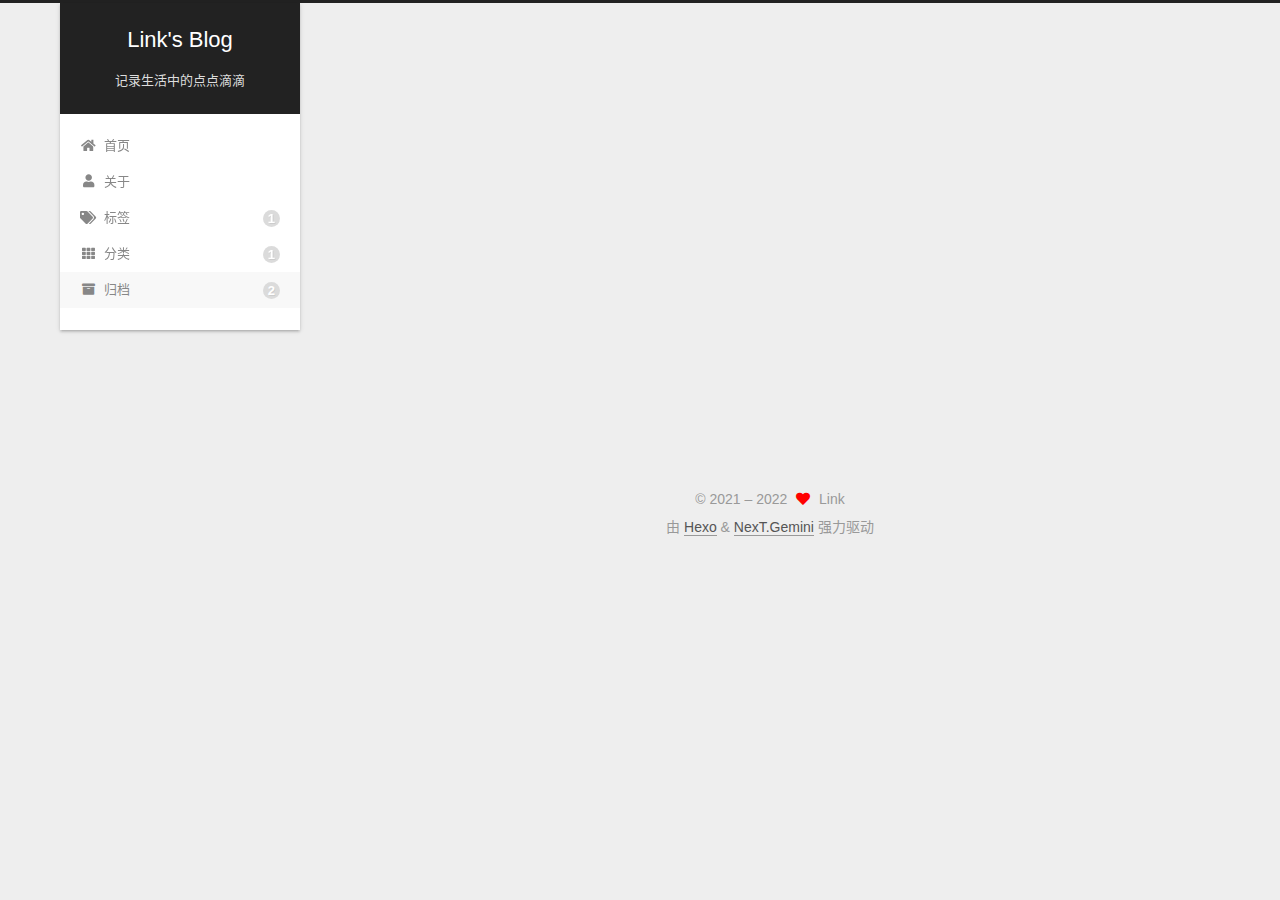
<file: archives/2022/index.html>
<!DOCTYPE html>
<html lang="zh-CN">
<head>
  <meta charset="UTF-8">
<meta name="viewport" content="width=device-width, initial-scale=1, maximum-scale=2">
<meta name="theme-color" content="#222">
<meta name="generator" content="Hexo 6.2.0">
  <link rel="apple-touch-icon" sizes="180x180" href="/images/apple-touch-icon-next.png">
  <link rel="icon" type="image/png" sizes="32x32" href="/images/favicon-32x32-next.png">
  <link rel="icon" type="image/png" sizes="16x16" href="/images/favicon-16x16-next.png">
  <link rel="mask-icon" href="/images/logo.svg" color="#222">

<link rel="stylesheet" href="/css/main.css">


<link rel="stylesheet" href="/lib/font-awesome/css/all.min.css">

<script id="hexo-configurations">
    var NexT = window.NexT || {};
    var CONFIG = {"hostname":"lsy1973.github.io","root":"/","scheme":"Gemini","version":"7.8.0","exturl":false,"sidebar":{"position":"left","display":"post","padding":18,"offset":12,"onmobile":false},"copycode":{"enable":false,"show_result":false,"style":null},"back2top":{"enable":true,"sidebar":false,"scrollpercent":false},"bookmark":{"enable":false,"color":"#222","save":"auto"},"fancybox":false,"mediumzoom":false,"lazyload":false,"pangu":false,"comments":{"style":"tabs","active":null,"storage":true,"lazyload":false,"nav":null},"algolia":{"hits":{"per_page":10},"labels":{"input_placeholder":"Search for Posts","hits_empty":"We didn't find any results for the search: ${query}","hits_stats":"${hits} results found in ${time} ms"}},"localsearch":{"enable":false,"trigger":"auto","top_n_per_article":1,"unescape":false,"preload":false},"motion":{"enable":true,"async":false,"transition":{"post_block":"fadeIn","post_header":"slideDownIn","post_body":"slideDownIn","coll_header":"slideLeftIn","sidebar":"slideUpIn"}}};
  </script>

  <meta property="og:type" content="website">
<meta property="og:title" content="Link&#39;s Blog">
<meta property="og:url" content="https://lsy1973.github.io/archives/2022/index.html">
<meta property="og:site_name" content="Link&#39;s Blog">
<meta property="og:locale" content="zh_CN">
<meta property="article:author" content="Link">
<meta name="twitter:card" content="summary">

<link rel="canonical" href="https://lsy1973.github.io/archives/2022/">


<script id="page-configurations">
  // https://hexo.io/docs/variables.html
  CONFIG.page = {
    sidebar: "",
    isHome : false,
    isPost : false,
    lang   : 'zh-CN'
  };
</script>

  <title>归档 | Link's Blog</title>
  






  <noscript>
  <style>
  .use-motion .brand,
  .use-motion .menu-item,
  .sidebar-inner,
  .use-motion .post-block,
  .use-motion .pagination,
  .use-motion .comments,
  .use-motion .post-header,
  .use-motion .post-body,
  .use-motion .collection-header { opacity: initial; }

  .use-motion .site-title,
  .use-motion .site-subtitle {
    opacity: initial;
    top: initial;
  }

  .use-motion .logo-line-before i { left: initial; }
  .use-motion .logo-line-after i { right: initial; }
  </style>
</noscript>

</head>

<body itemscope itemtype="http://schema.org/WebPage">
  <div class="container use-motion">
    <div class="headband"></div>

    <header class="header" itemscope itemtype="http://schema.org/WPHeader">
      <div class="header-inner"><div class="site-brand-container">
  <div class="site-nav-toggle">
    <div class="toggle" aria-label="切换导航栏">
      <span class="toggle-line toggle-line-first"></span>
      <span class="toggle-line toggle-line-middle"></span>
      <span class="toggle-line toggle-line-last"></span>
    </div>
  </div>

  <div class="site-meta">

    <a href="/" class="brand" rel="start">
      <span class="logo-line-before"><i></i></span>
      <h1 class="site-title">Link's Blog</h1>
      <span class="logo-line-after"><i></i></span>
    </a>
      <p class="site-subtitle" itemprop="description">记录生活中的点点滴滴</p>
  </div>

  <div class="site-nav-right">
    <div class="toggle popup-trigger">
    </div>
  </div>
</div>




<nav class="site-nav">
  <ul id="menu" class="main-menu menu">
        <li class="menu-item menu-item-home">

    <a href="/" rel="section"><i class="fa fa-home fa-fw"></i>首页</a>

  </li>
        <li class="menu-item menu-item-about">

    <a href="/about/" rel="section"><i class="fa fa-user fa-fw"></i>关于</a>

  </li>
        <li class="menu-item menu-item-tags">

    <a href="/tags/" rel="section"><i class="fa fa-tags fa-fw"></i>标签<span class="badge">1</span></a>

  </li>
        <li class="menu-item menu-item-categories">

    <a href="/categories/" rel="section"><i class="fa fa-th fa-fw"></i>分类<span class="badge">1</span></a>

  </li>
        <li class="menu-item menu-item-archives">

    <a href="/archives/" rel="section"><i class="fa fa-archive fa-fw"></i>归档<span class="badge">2</span></a>

  </li>
  </ul>
</nav>




</div>
    </header>

    
  <div class="back-to-top">
    <i class="fa fa-arrow-up"></i>
    <span>0%</span>
  </div>


    <main class="main">
      <div class="main-inner">
        <div class="content-wrap">
          

          <div class="content archive">
            

  
  
  
  <div class="post-block">
    <div class="posts-collapse">
      <div class="collection-title">
        <span class="collection-header">嗯..! 目前共计 2 篇日志。 继续努力。</span>
      </div>

      
    <div class="collection-year">
      <span class="collection-header">2022</span>
    </div>

  <article itemscope itemtype="http://schema.org/Article">
    <header class="post-header">

      <div class="post-meta">
        <time itemprop="dateCreated"
              datetime="2022-05-19T16:53:02+08:00"
              content="2022-05-19">
          05-19
        </time>
      </div>

      <div class="post-title">
          <a class="post-title-link" href="/2022/05/19/%E4%BA%BA%E4%BA%BA%E8%AF%B4%E5%81%87%E8%AF%9D/" itemprop="url">
            <span itemprop="name">人人说假话</span>
          </a>
      </div>

    </header>
  </article>

  <article itemscope itemtype="http://schema.org/Article">
    <header class="post-header">

      <div class="post-meta">
        <time itemprop="dateCreated"
              datetime="2022-05-16T22:05:30+08:00"
              content="2022-05-16">
          05-16
        </time>
      </div>

      <div class="post-title">
          <a class="post-title-link" href="/2022/05/16/hello-world/" itemprop="url">
            <span itemprop="name">Hello World</span>
          </a>
      </div>

    </header>
  </article>


    </div>
  </div>
  
  
  

  



          </div>
          

<script>
  window.addEventListener('tabs:register', () => {
    let { activeClass } = CONFIG.comments;
    if (CONFIG.comments.storage) {
      activeClass = localStorage.getItem('comments_active') || activeClass;
    }
    if (activeClass) {
      let activeTab = document.querySelector(`a[href="#comment-${activeClass}"]`);
      if (activeTab) {
        activeTab.click();
      }
    }
  });
  if (CONFIG.comments.storage) {
    window.addEventListener('tabs:click', event => {
      if (!event.target.matches('.tabs-comment .tab-content .tab-pane')) return;
      let commentClass = event.target.classList[1];
      localStorage.setItem('comments_active', commentClass);
    });
  }
</script>

        </div>
          
  
  <div class="toggle sidebar-toggle">
    <span class="toggle-line toggle-line-first"></span>
    <span class="toggle-line toggle-line-middle"></span>
    <span class="toggle-line toggle-line-last"></span>
  </div>

  <aside class="sidebar">
    <div class="sidebar-inner">

      <ul class="sidebar-nav motion-element">
        <li class="sidebar-nav-toc">
          文章目录
        </li>
        <li class="sidebar-nav-overview">
          站点概览
        </li>
      </ul>

      <!--noindex-->
      <div class="post-toc-wrap sidebar-panel">
      </div>
      <!--/noindex-->

      <div class="site-overview-wrap sidebar-panel">
        <div class="site-author motion-element" itemprop="author" itemscope itemtype="http://schema.org/Person">
  <p class="site-author-name" itemprop="name">Link</p>
  <div class="site-description" itemprop="description"></div>
</div>
<div class="site-state-wrap motion-element">
  <nav class="site-state">
      <div class="site-state-item site-state-posts">
          <a href="/archives/">
        
          <span class="site-state-item-count">2</span>
          <span class="site-state-item-name">日志</span>
        </a>
      </div>
      <div class="site-state-item site-state-categories">
            <a href="/categories/">
          
        <span class="site-state-item-count">1</span>
        <span class="site-state-item-name">分类</span></a>
      </div>
      <div class="site-state-item site-state-tags">
            <a href="/tags/">
          
        <span class="site-state-item-count">1</span>
        <span class="site-state-item-name">标签</span></a>
      </div>
  </nav>
</div>



      </div>

    </div>
  </aside>
  <div id="sidebar-dimmer"></div>


      </div>
    </main>

    <footer class="footer">
      <div class="footer-inner">
        

        

<div class="copyright">
  
  &copy; 2021 – 
  <span itemprop="copyrightYear">2022</span>
  <span class="with-love">
    <i class="fa fa-heart"></i>
  </span>
  <span class="author" itemprop="copyrightHolder">Link</span>
</div>
  <div class="powered-by">由 <a href="https://hexo.io/" class="theme-link" rel="noopener" target="_blank">Hexo</a> & <a href="https://theme-next.org/" class="theme-link" rel="noopener" target="_blank">NexT.Gemini</a> 强力驱动
  </div>

        








      </div>
    </footer>
  </div>

  
  <script src="/lib/anime.min.js"></script>
  <script src="/lib/velocity/velocity.min.js"></script>
  <script src="/lib/velocity/velocity.ui.min.js"></script>

<script src="/js/utils.js"></script>

<script src="/js/motion.js"></script>


<script src="/js/schemes/pisces.js"></script>


<script src="/js/next-boot.js"></script>




  















  

  

</body>
</html>
</file>
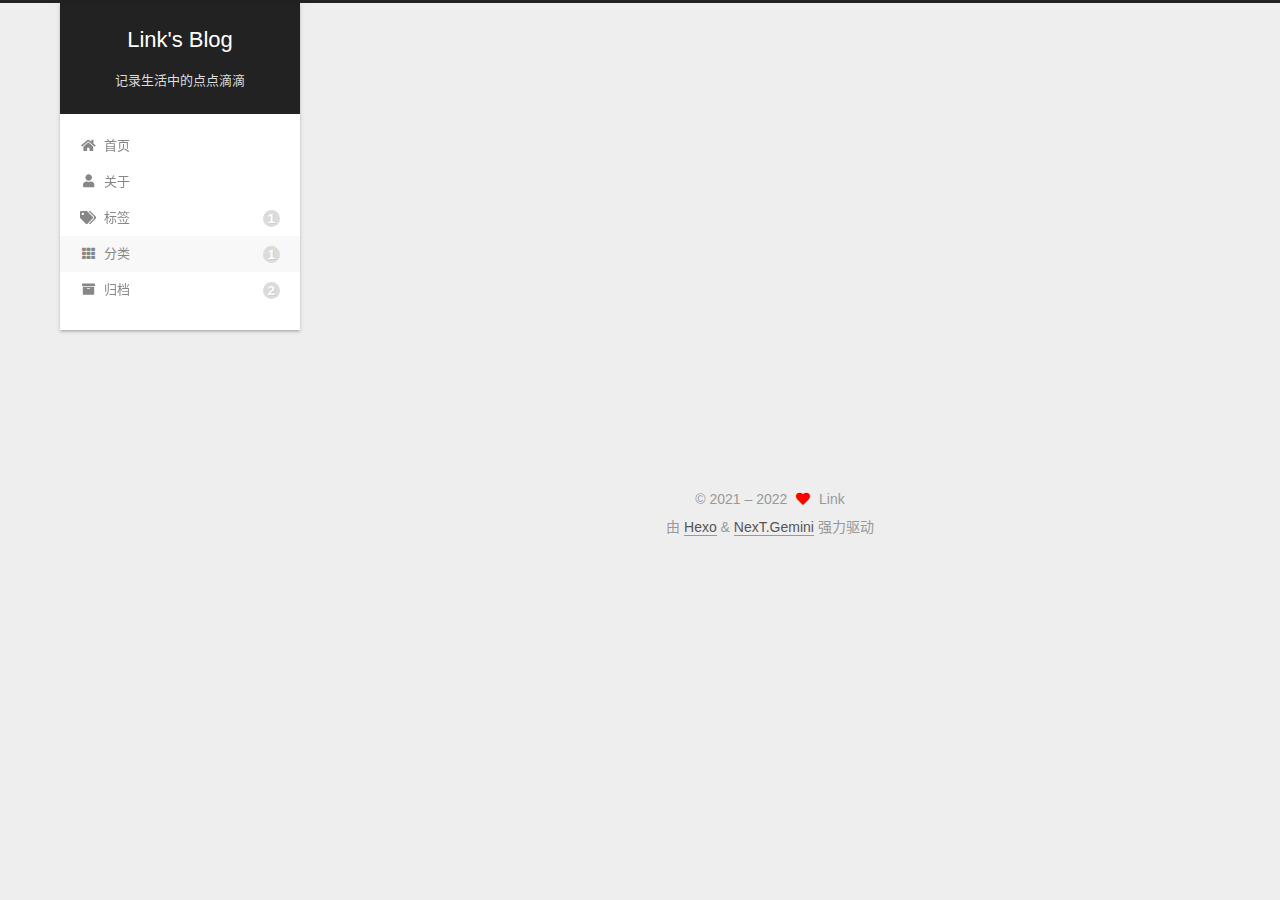
<file: categories/研究生生活/index.html>
<!DOCTYPE html>
<html lang="zh-CN">
<head>
  <meta charset="UTF-8">
<meta name="viewport" content="width=device-width, initial-scale=1, maximum-scale=2">
<meta name="theme-color" content="#222">
<meta name="generator" content="Hexo 6.2.0">
  <link rel="apple-touch-icon" sizes="180x180" href="/images/apple-touch-icon-next.png">
  <link rel="icon" type="image/png" sizes="32x32" href="/images/favicon-32x32-next.png">
  <link rel="icon" type="image/png" sizes="16x16" href="/images/favicon-16x16-next.png">
  <link rel="mask-icon" href="/images/logo.svg" color="#222">

<link rel="stylesheet" href="/css/main.css">


<link rel="stylesheet" href="/lib/font-awesome/css/all.min.css">

<script id="hexo-configurations">
    var NexT = window.NexT || {};
    var CONFIG = {"hostname":"lsy1973.github.io","root":"/","scheme":"Gemini","version":"7.8.0","exturl":false,"sidebar":{"position":"left","display":"post","padding":18,"offset":12,"onmobile":false},"copycode":{"enable":false,"show_result":false,"style":null},"back2top":{"enable":true,"sidebar":false,"scrollpercent":false},"bookmark":{"enable":false,"color":"#222","save":"auto"},"fancybox":false,"mediumzoom":false,"lazyload":false,"pangu":false,"comments":{"style":"tabs","active":null,"storage":true,"lazyload":false,"nav":null},"algolia":{"hits":{"per_page":10},"labels":{"input_placeholder":"Search for Posts","hits_empty":"We didn't find any results for the search: ${query}","hits_stats":"${hits} results found in ${time} ms"}},"localsearch":{"enable":false,"trigger":"auto","top_n_per_article":1,"unescape":false,"preload":false},"motion":{"enable":true,"async":false,"transition":{"post_block":"fadeIn","post_header":"slideDownIn","post_body":"slideDownIn","coll_header":"slideLeftIn","sidebar":"slideUpIn"}}};
  </script>

  <meta property="og:type" content="website">
<meta property="og:title" content="Link&#39;s Blog">
<meta property="og:url" content="https://lsy1973.github.io/categories/%E7%A0%94%E7%A9%B6%E7%94%9F%E7%94%9F%E6%B4%BB/index.html">
<meta property="og:site_name" content="Link&#39;s Blog">
<meta property="og:locale" content="zh_CN">
<meta property="article:author" content="Link">
<meta name="twitter:card" content="summary">

<link rel="canonical" href="https://lsy1973.github.io/categories/%E7%A0%94%E7%A9%B6%E7%94%9F%E7%94%9F%E6%B4%BB/">


<script id="page-configurations">
  // https://hexo.io/docs/variables.html
  CONFIG.page = {
    sidebar: "",
    isHome : false,
    isPost : false,
    lang   : 'zh-CN'
  };
</script>

  <title>分类: 研究生生活 | Link's Blog</title>
  






  <noscript>
  <style>
  .use-motion .brand,
  .use-motion .menu-item,
  .sidebar-inner,
  .use-motion .post-block,
  .use-motion .pagination,
  .use-motion .comments,
  .use-motion .post-header,
  .use-motion .post-body,
  .use-motion .collection-header { opacity: initial; }

  .use-motion .site-title,
  .use-motion .site-subtitle {
    opacity: initial;
    top: initial;
  }

  .use-motion .logo-line-before i { left: initial; }
  .use-motion .logo-line-after i { right: initial; }
  </style>
</noscript>

</head>

<body itemscope itemtype="http://schema.org/WebPage">
  <div class="container use-motion">
    <div class="headband"></div>

    <header class="header" itemscope itemtype="http://schema.org/WPHeader">
      <div class="header-inner"><div class="site-brand-container">
  <div class="site-nav-toggle">
    <div class="toggle" aria-label="切换导航栏">
      <span class="toggle-line toggle-line-first"></span>
      <span class="toggle-line toggle-line-middle"></span>
      <span class="toggle-line toggle-line-last"></span>
    </div>
  </div>

  <div class="site-meta">

    <a href="/" class="brand" rel="start">
      <span class="logo-line-before"><i></i></span>
      <h1 class="site-title">Link's Blog</h1>
      <span class="logo-line-after"><i></i></span>
    </a>
      <p class="site-subtitle" itemprop="description">记录生活中的点点滴滴</p>
  </div>

  <div class="site-nav-right">
    <div class="toggle popup-trigger">
    </div>
  </div>
</div>




<nav class="site-nav">
  <ul id="menu" class="main-menu menu">
        <li class="menu-item menu-item-home">

    <a href="/" rel="section"><i class="fa fa-home fa-fw"></i>首页</a>

  </li>
        <li class="menu-item menu-item-about">

    <a href="/about/" rel="section"><i class="fa fa-user fa-fw"></i>关于</a>

  </li>
        <li class="menu-item menu-item-tags">

    <a href="/tags/" rel="section"><i class="fa fa-tags fa-fw"></i>标签<span class="badge">1</span></a>

  </li>
        <li class="menu-item menu-item-categories">

    <a href="/categories/" rel="section"><i class="fa fa-th fa-fw"></i>分类<span class="badge">1</span></a>

  </li>
        <li class="menu-item menu-item-archives">

    <a href="/archives/" rel="section"><i class="fa fa-archive fa-fw"></i>归档<span class="badge">2</span></a>

  </li>
  </ul>
</nav>




</div>
    </header>

    
  <div class="back-to-top">
    <i class="fa fa-arrow-up"></i>
    <span>0%</span>
  </div>


    <main class="main">
      <div class="main-inner">
        <div class="content-wrap">
          

          <div class="content category">
            

  
  
  
  <div class="post-block">
    <div class="posts-collapse">
      <div class="collection-title">
        <h2 class="collection-header">研究生生活
          <small>分类</small>
        </h2>
      </div>

      
    <div class="collection-year">
      <span class="collection-header">2022</span>
    </div>

  <article itemscope itemtype="http://schema.org/Article">
    <header class="post-header">

      <div class="post-meta">
        <time itemprop="dateCreated"
              datetime="2022-05-19T16:53:02+08:00"
              content="2022-05-19">
          05-19
        </time>
      </div>

      <div class="post-title">
          <a class="post-title-link" href="/2022/05/19/%E4%BA%BA%E4%BA%BA%E8%AF%B4%E5%81%87%E8%AF%9D/" itemprop="url">
            <span itemprop="name">人人说假话</span>
          </a>
      </div>

    </header>
  </article>

    </div>
  </div>
  
  
  

  



          </div>
          

<script>
  window.addEventListener('tabs:register', () => {
    let { activeClass } = CONFIG.comments;
    if (CONFIG.comments.storage) {
      activeClass = localStorage.getItem('comments_active') || activeClass;
    }
    if (activeClass) {
      let activeTab = document.querySelector(`a[href="#comment-${activeClass}"]`);
      if (activeTab) {
        activeTab.click();
      }
    }
  });
  if (CONFIG.comments.storage) {
    window.addEventListener('tabs:click', event => {
      if (!event.target.matches('.tabs-comment .tab-content .tab-pane')) return;
      let commentClass = event.target.classList[1];
      localStorage.setItem('comments_active', commentClass);
    });
  }
</script>

        </div>
          
  
  <div class="toggle sidebar-toggle">
    <span class="toggle-line toggle-line-first"></span>
    <span class="toggle-line toggle-line-middle"></span>
    <span class="toggle-line toggle-line-last"></span>
  </div>

  <aside class="sidebar">
    <div class="sidebar-inner">

      <ul class="sidebar-nav motion-element">
        <li class="sidebar-nav-toc">
          文章目录
        </li>
        <li class="sidebar-nav-overview">
          站点概览
        </li>
      </ul>

      <!--noindex-->
      <div class="post-toc-wrap sidebar-panel">
      </div>
      <!--/noindex-->

      <div class="site-overview-wrap sidebar-panel">
        <div class="site-author motion-element" itemprop="author" itemscope itemtype="http://schema.org/Person">
  <p class="site-author-name" itemprop="name">Link</p>
  <div class="site-description" itemprop="description"></div>
</div>
<div class="site-state-wrap motion-element">
  <nav class="site-state">
      <div class="site-state-item site-state-posts">
          <a href="/archives/">
        
          <span class="site-state-item-count">2</span>
          <span class="site-state-item-name">日志</span>
        </a>
      </div>
      <div class="site-state-item site-state-categories">
            <a href="/categories/">
          
        <span class="site-state-item-count">1</span>
        <span class="site-state-item-name">分类</span></a>
      </div>
      <div class="site-state-item site-state-tags">
            <a href="/tags/">
          
        <span class="site-state-item-count">1</span>
        <span class="site-state-item-name">标签</span></a>
      </div>
  </nav>
</div>



      </div>

    </div>
  </aside>
  <div id="sidebar-dimmer"></div>


      </div>
    </main>

    <footer class="footer">
      <div class="footer-inner">
        

        

<div class="copyright">
  
  &copy; 2021 – 
  <span itemprop="copyrightYear">2022</span>
  <span class="with-love">
    <i class="fa fa-heart"></i>
  </span>
  <span class="author" itemprop="copyrightHolder">Link</span>
</div>
  <div class="powered-by">由 <a href="https://hexo.io/" class="theme-link" rel="noopener" target="_blank">Hexo</a> & <a href="https://theme-next.org/" class="theme-link" rel="noopener" target="_blank">NexT.Gemini</a> 强力驱动
  </div>

        








      </div>
    </footer>
  </div>

  
  <script src="/lib/anime.min.js"></script>
  <script src="/lib/velocity/velocity.min.js"></script>
  <script src="/lib/velocity/velocity.ui.min.js"></script>

<script src="/js/utils.js"></script>

<script src="/js/motion.js"></script>


<script src="/js/schemes/pisces.js"></script>


<script src="/js/next-boot.js"></script>




  















  

  

</body>
</html>
</file>
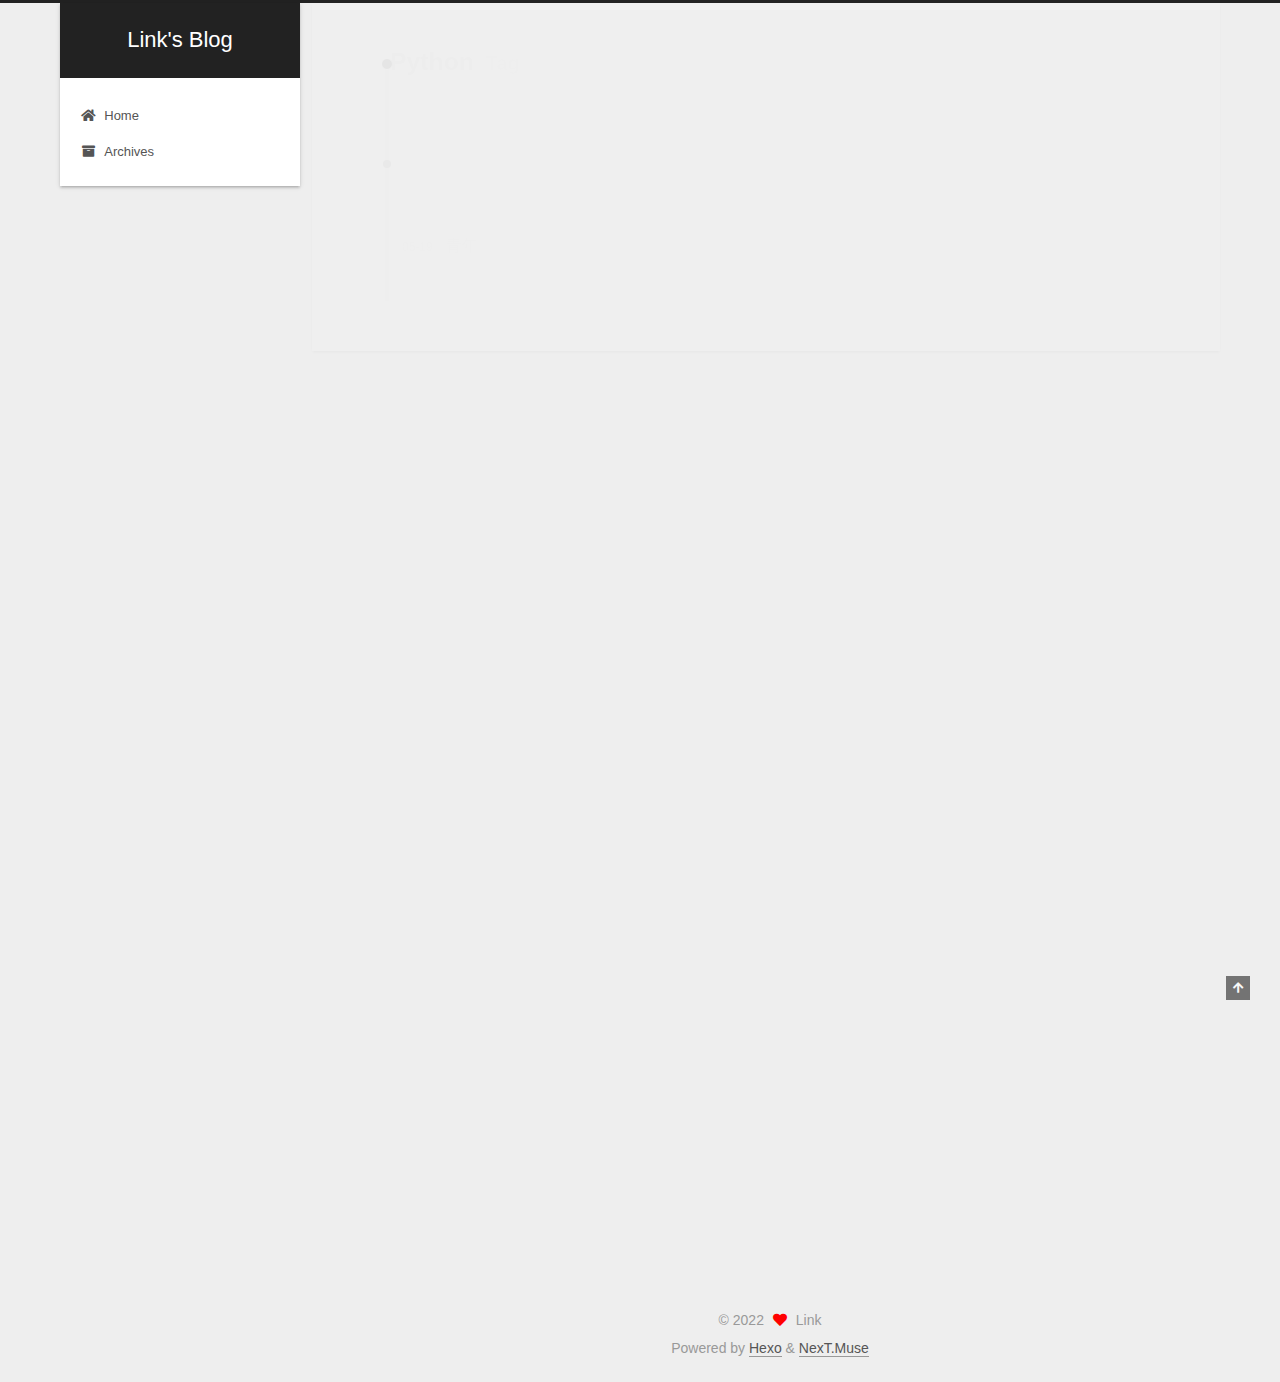
<file: tags/Python/index.html>
<!DOCTYPE html>
<html lang="en">
<head>
  <meta charset="UTF-8">
<meta name="viewport" content="width=device-width, initial-scale=1, maximum-scale=2">
<meta name="theme-color" content="#222">
<meta name="generator" content="Hexo 6.2.0">
  <link rel="apple-touch-icon" sizes="180x180" href="/images/apple-touch-icon-next.png">
  <link rel="icon" type="image/png" sizes="32x32" href="/images/favicon-32x32-next.png">
  <link rel="icon" type="image/png" sizes="16x16" href="/images/favicon-16x16-next.png">
  <link rel="mask-icon" href="/images/logo.svg" color="#222">

<link rel="stylesheet" href="/css/main.css">


<link rel="stylesheet" href="/lib/font-awesome/css/all.min.css">

<script id="hexo-configurations">
    var NexT = window.NexT || {};
    var CONFIG = {"hostname":"lsy1973.github.io","root":"/","scheme":"Muse","version":"7.8.0","exturl":false,"sidebar":{"position":"left","display":"post","padding":18,"offset":12,"onmobile":false},"copycode":{"enable":false,"show_result":false,"style":null},"back2top":{"enable":true,"sidebar":false,"scrollpercent":false},"bookmark":{"enable":false,"color":"#222","save":"auto"},"fancybox":false,"mediumzoom":false,"lazyload":false,"pangu":false,"comments":{"style":"tabs","active":null,"storage":true,"lazyload":false,"nav":null},"algolia":{"hits":{"per_page":10},"labels":{"input_placeholder":"Search for Posts","hits_empty":"We didn't find any results for the search: ${query}","hits_stats":"${hits} results found in ${time} ms"}},"localsearch":{"enable":false,"trigger":"auto","top_n_per_article":1,"unescape":false,"preload":false},"motion":{"enable":true,"async":false,"transition":{"post_block":"fadeIn","post_header":"slideDownIn","post_body":"slideDownIn","coll_header":"slideLeftIn","sidebar":"slideUpIn"}}};
  </script>

  <meta property="og:type" content="website">
<meta property="og:title" content="Link&#39;s Blog">
<meta property="og:url" content="https://lsy1973.github.io/tags/Python/index.html">
<meta property="og:site_name" content="Link&#39;s Blog">
<meta property="og:locale" content="en_US">
<meta property="article:author" content="Link">
<meta name="twitter:card" content="summary">

<link rel="canonical" href="https://lsy1973.github.io/tags/Python/">


<script id="page-configurations">
  // https://hexo.io/docs/variables.html
  CONFIG.page = {
    sidebar: "",
    isHome : false,
    isPost : false,
    lang   : 'en'
  };
</script>

  <title>Tag: Python | Link's Blog</title>
  






  <noscript>
  <style>
  .use-motion .brand,
  .use-motion .menu-item,
  .sidebar-inner,
  .use-motion .post-block,
  .use-motion .pagination,
  .use-motion .comments,
  .use-motion .post-header,
  .use-motion .post-body,
  .use-motion .collection-header { opacity: initial; }

  .use-motion .site-title,
  .use-motion .site-subtitle {
    opacity: initial;
    top: initial;
  }

  .use-motion .logo-line-before i { left: initial; }
  .use-motion .logo-line-after i { right: initial; }
  </style>
</noscript>

</head>

<body itemscope itemtype="http://schema.org/WebPage">
  <div class="container use-motion">
    <div class="headband"></div>

    <header class="header" itemscope itemtype="http://schema.org/WPHeader">
      <div class="header-inner"><div class="site-brand-container">
  <div class="site-nav-toggle">
    <div class="toggle" aria-label="Toggle navigation bar">
      <span class="toggle-line toggle-line-first"></span>
      <span class="toggle-line toggle-line-middle"></span>
      <span class="toggle-line toggle-line-last"></span>
    </div>
  </div>

  <div class="site-meta">

    <a href="/" class="brand" rel="start">
      <span class="logo-line-before"><i></i></span>
      <h1 class="site-title">Link's Blog</h1>
      <span class="logo-line-after"><i></i></span>
    </a>
  </div>

  <div class="site-nav-right">
    <div class="toggle popup-trigger">
    </div>
  </div>
</div>




<nav class="site-nav">
  <ul id="menu" class="main-menu menu">
        <li class="menu-item menu-item-home">

    <a href="/" rel="section"><i class="fa fa-home fa-fw"></i>Home</a>

  </li>
        <li class="menu-item menu-item-archives">

    <a href="/archives/" rel="section"><i class="fa fa-archive fa-fw"></i>Archives</a>

  </li>
  </ul>
</nav>




</div>
    </header>

    
  <div class="back-to-top">
    <i class="fa fa-arrow-up"></i>
    <span>0%</span>
  </div>


    <main class="main">
      <div class="main-inner">
        <div class="content-wrap">
          

          <div class="content tag">
            

  
  
  
  <div class="post-block">
    <div class="posts-collapse">
      <div class="collection-title">
        <h2 class="collection-header">Python
          <small>Tag</small>
        </h2>
      </div>

      
    <div class="collection-year">
      <span class="collection-header">2022</span>
    </div>

  <article itemscope itemtype="http://schema.org/Article">
    <header class="post-header">

      <div class="post-meta">
        <time itemprop="dateCreated"
              datetime="2022-05-19T16:53:02+08:00"
              content="2022-05-19">
          05-19
        </time>
      </div>

      <div class="post-title">
          <a class="post-title-link" href="/2022/05/19/%E9%9D%92%E5%B9%B4/" itemprop="url">
            <span itemprop="name">青年</span>
          </a>
      </div>

    </header>
  </article>

    </div>
  </div>
  
  
  

  



          </div>
          

<script>
  window.addEventListener('tabs:register', () => {
    let { activeClass } = CONFIG.comments;
    if (CONFIG.comments.storage) {
      activeClass = localStorage.getItem('comments_active') || activeClass;
    }
    if (activeClass) {
      let activeTab = document.querySelector(`a[href="#comment-${activeClass}"]`);
      if (activeTab) {
        activeTab.click();
      }
    }
  });
  if (CONFIG.comments.storage) {
    window.addEventListener('tabs:click', event => {
      if (!event.target.matches('.tabs-comment .tab-content .tab-pane')) return;
      let commentClass = event.target.classList[1];
      localStorage.setItem('comments_active', commentClass);
    });
  }
</script>

        </div>
          
  
  <div class="toggle sidebar-toggle">
    <span class="toggle-line toggle-line-first"></span>
    <span class="toggle-line toggle-line-middle"></span>
    <span class="toggle-line toggle-line-last"></span>
  </div>

  <aside class="sidebar">
    <div class="sidebar-inner">

      <ul class="sidebar-nav motion-element">
        <li class="sidebar-nav-toc">
          Table of Contents
        </li>
        <li class="sidebar-nav-overview">
          Overview
        </li>
      </ul>

      <!--noindex-->
      <div class="post-toc-wrap sidebar-panel">
      </div>
      <!--/noindex-->

      <div class="site-overview-wrap sidebar-panel">
        <div class="site-author motion-element" itemprop="author" itemscope itemtype="http://schema.org/Person">
  <p class="site-author-name" itemprop="name">Link</p>
  <div class="site-description" itemprop="description"></div>
</div>
<div class="site-state-wrap motion-element">
  <nav class="site-state">
      <div class="site-state-item site-state-posts">
          <a href="/archives/">
        
          <span class="site-state-item-count">2</span>
          <span class="site-state-item-name">posts</span>
        </a>
      </div>
      <div class="site-state-item site-state-categories">
            <a href="/categories/">
        <span class="site-state-item-count">1</span>
        <span class="site-state-item-name">categories</span></a>
      </div>
      <div class="site-state-item site-state-tags">
            <a href="/tags/">
        <span class="site-state-item-count">3</span>
        <span class="site-state-item-name">tags</span></a>
      </div>
  </nav>
</div>



      </div>

    </div>
  </aside>
  <div id="sidebar-dimmer"></div>


      </div>
    </main>

    <footer class="footer">
      <div class="footer-inner">
        

        

<div class="copyright">
  
  &copy; 
  <span itemprop="copyrightYear">2022</span>
  <span class="with-love">
    <i class="fa fa-heart"></i>
  </span>
  <span class="author" itemprop="copyrightHolder">Link</span>
</div>
  <div class="powered-by">Powered by <a href="https://hexo.io/" class="theme-link" rel="noopener" target="_blank">Hexo</a> & <a href="https://muse.theme-next.org/" class="theme-link" rel="noopener" target="_blank">NexT.Muse</a>
  </div>

        








      </div>
    </footer>
  </div>

  
  <script src="/lib/anime.min.js"></script>
  <script src="/lib/velocity/velocity.min.js"></script>
  <script src="/lib/velocity/velocity.ui.min.js"></script>

<script src="/js/utils.js"></script>

<script src="/js/motion.js"></script>


<script src="/js/schemes/muse.js"></script>


<script src="/js/next-boot.js"></script>




  















  

  

</body>
</html>
</file>
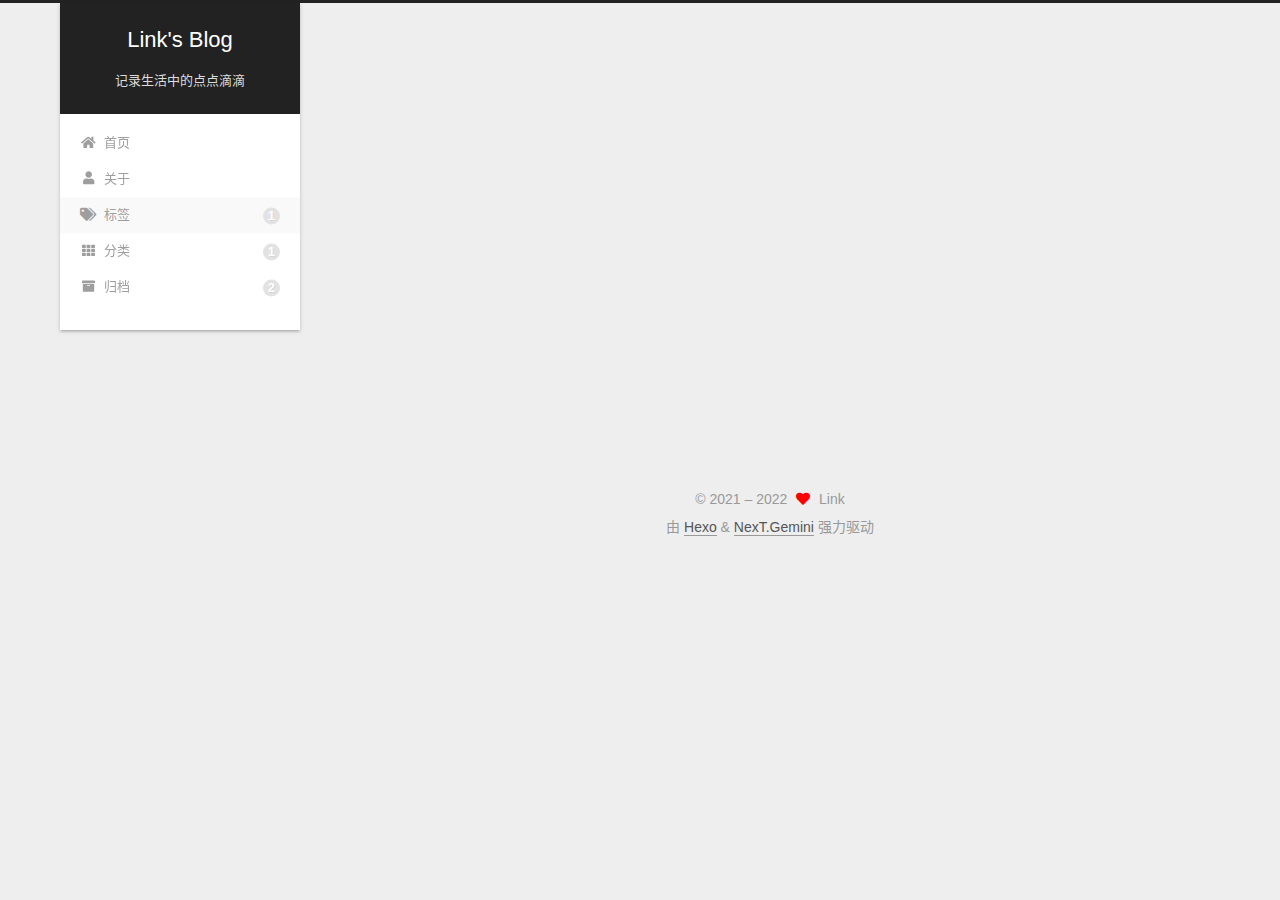
<file: tags/研究生生活/index.html>
<!DOCTYPE html>
<html lang="zh-CN">
<head>
  <meta charset="UTF-8">
<meta name="viewport" content="width=device-width, initial-scale=1, maximum-scale=2">
<meta name="theme-color" content="#222">
<meta name="generator" content="Hexo 6.2.0">
  <link rel="apple-touch-icon" sizes="180x180" href="/images/apple-touch-icon-next.png">
  <link rel="icon" type="image/png" sizes="32x32" href="/images/favicon-32x32-next.png">
  <link rel="icon" type="image/png" sizes="16x16" href="/images/favicon-16x16-next.png">
  <link rel="mask-icon" href="/images/logo.svg" color="#222">

<link rel="stylesheet" href="/css/main.css">


<link rel="stylesheet" href="/lib/font-awesome/css/all.min.css">

<script id="hexo-configurations">
    var NexT = window.NexT || {};
    var CONFIG = {"hostname":"lsy1973.github.io","root":"/","scheme":"Gemini","version":"7.8.0","exturl":false,"sidebar":{"position":"left","display":"post","padding":18,"offset":12,"onmobile":false},"copycode":{"enable":false,"show_result":false,"style":null},"back2top":{"enable":true,"sidebar":false,"scrollpercent":false},"bookmark":{"enable":false,"color":"#222","save":"auto"},"fancybox":false,"mediumzoom":false,"lazyload":false,"pangu":false,"comments":{"style":"tabs","active":null,"storage":true,"lazyload":false,"nav":null},"algolia":{"hits":{"per_page":10},"labels":{"input_placeholder":"Search for Posts","hits_empty":"We didn't find any results for the search: ${query}","hits_stats":"${hits} results found in ${time} ms"}},"localsearch":{"enable":false,"trigger":"auto","top_n_per_article":1,"unescape":false,"preload":false},"motion":{"enable":true,"async":false,"transition":{"post_block":"fadeIn","post_header":"slideDownIn","post_body":"slideDownIn","coll_header":"slideLeftIn","sidebar":"slideUpIn"}}};
  </script>

  <meta property="og:type" content="website">
<meta property="og:title" content="Link&#39;s Blog">
<meta property="og:url" content="https://lsy1973.github.io/tags/%E7%A0%94%E7%A9%B6%E7%94%9F%E7%94%9F%E6%B4%BB/index.html">
<meta property="og:site_name" content="Link&#39;s Blog">
<meta property="og:locale" content="zh_CN">
<meta property="article:author" content="Link">
<meta name="twitter:card" content="summary">

<link rel="canonical" href="https://lsy1973.github.io/tags/%E7%A0%94%E7%A9%B6%E7%94%9F%E7%94%9F%E6%B4%BB/">


<script id="page-configurations">
  // https://hexo.io/docs/variables.html
  CONFIG.page = {
    sidebar: "",
    isHome : false,
    isPost : false,
    lang   : 'zh-CN'
  };
</script>

  <title>标签: 研究生生活 | Link's Blog</title>
  






  <noscript>
  <style>
  .use-motion .brand,
  .use-motion .menu-item,
  .sidebar-inner,
  .use-motion .post-block,
  .use-motion .pagination,
  .use-motion .comments,
  .use-motion .post-header,
  .use-motion .post-body,
  .use-motion .collection-header { opacity: initial; }

  .use-motion .site-title,
  .use-motion .site-subtitle {
    opacity: initial;
    top: initial;
  }

  .use-motion .logo-line-before i { left: initial; }
  .use-motion .logo-line-after i { right: initial; }
  </style>
</noscript>

</head>

<body itemscope itemtype="http://schema.org/WebPage">
  <div class="container use-motion">
    <div class="headband"></div>

    <header class="header" itemscope itemtype="http://schema.org/WPHeader">
      <div class="header-inner"><div class="site-brand-container">
  <div class="site-nav-toggle">
    <div class="toggle" aria-label="切换导航栏">
      <span class="toggle-line toggle-line-first"></span>
      <span class="toggle-line toggle-line-middle"></span>
      <span class="toggle-line toggle-line-last"></span>
    </div>
  </div>

  <div class="site-meta">

    <a href="/" class="brand" rel="start">
      <span class="logo-line-before"><i></i></span>
      <h1 class="site-title">Link's Blog</h1>
      <span class="logo-line-after"><i></i></span>
    </a>
      <p class="site-subtitle" itemprop="description">记录生活中的点点滴滴</p>
  </div>

  <div class="site-nav-right">
    <div class="toggle popup-trigger">
    </div>
  </div>
</div>




<nav class="site-nav">
  <ul id="menu" class="main-menu menu">
        <li class="menu-item menu-item-home">

    <a href="/" rel="section"><i class="fa fa-home fa-fw"></i>首页</a>

  </li>
        <li class="menu-item menu-item-about">

    <a href="/about/" rel="section"><i class="fa fa-user fa-fw"></i>关于</a>

  </li>
        <li class="menu-item menu-item-tags">

    <a href="/tags/" rel="section"><i class="fa fa-tags fa-fw"></i>标签<span class="badge">1</span></a>

  </li>
        <li class="menu-item menu-item-categories">

    <a href="/categories/" rel="section"><i class="fa fa-th fa-fw"></i>分类<span class="badge">1</span></a>

  </li>
        <li class="menu-item menu-item-archives">

    <a href="/archives/" rel="section"><i class="fa fa-archive fa-fw"></i>归档<span class="badge">2</span></a>

  </li>
  </ul>
</nav>




</div>
    </header>

    
  <div class="back-to-top">
    <i class="fa fa-arrow-up"></i>
    <span>0%</span>
  </div>


    <main class="main">
      <div class="main-inner">
        <div class="content-wrap">
          

          <div class="content tag">
            

  
  
  
  <div class="post-block">
    <div class="posts-collapse">
      <div class="collection-title">
        <h2 class="collection-header">研究生生活
          <small>标签</small>
        </h2>
      </div>

      
    <div class="collection-year">
      <span class="collection-header">2022</span>
    </div>

  <article itemscope itemtype="http://schema.org/Article">
    <header class="post-header">

      <div class="post-meta">
        <time itemprop="dateCreated"
              datetime="2022-05-19T16:53:02+08:00"
              content="2022-05-19">
          05-19
        </time>
      </div>

      <div class="post-title">
          <a class="post-title-link" href="/2022/05/19/%E4%BA%BA%E4%BA%BA%E8%AF%B4%E5%81%87%E8%AF%9D/" itemprop="url">
            <span itemprop="name">人人说假话</span>
          </a>
      </div>

    </header>
  </article>

    </div>
  </div>
  
  
  

  



          </div>
          

<script>
  window.addEventListener('tabs:register', () => {
    let { activeClass } = CONFIG.comments;
    if (CONFIG.comments.storage) {
      activeClass = localStorage.getItem('comments_active') || activeClass;
    }
    if (activeClass) {
      let activeTab = document.querySelector(`a[href="#comment-${activeClass}"]`);
      if (activeTab) {
        activeTab.click();
      }
    }
  });
  if (CONFIG.comments.storage) {
    window.addEventListener('tabs:click', event => {
      if (!event.target.matches('.tabs-comment .tab-content .tab-pane')) return;
      let commentClass = event.target.classList[1];
      localStorage.setItem('comments_active', commentClass);
    });
  }
</script>

        </div>
          
  
  <div class="toggle sidebar-toggle">
    <span class="toggle-line toggle-line-first"></span>
    <span class="toggle-line toggle-line-middle"></span>
    <span class="toggle-line toggle-line-last"></span>
  </div>

  <aside class="sidebar">
    <div class="sidebar-inner">

      <ul class="sidebar-nav motion-element">
        <li class="sidebar-nav-toc">
          文章目录
        </li>
        <li class="sidebar-nav-overview">
          站点概览
        </li>
      </ul>

      <!--noindex-->
      <div class="post-toc-wrap sidebar-panel">
      </div>
      <!--/noindex-->

      <div class="site-overview-wrap sidebar-panel">
        <div class="site-author motion-element" itemprop="author" itemscope itemtype="http://schema.org/Person">
  <p class="site-author-name" itemprop="name">Link</p>
  <div class="site-description" itemprop="description"></div>
</div>
<div class="site-state-wrap motion-element">
  <nav class="site-state">
      <div class="site-state-item site-state-posts">
          <a href="/archives/">
        
          <span class="site-state-item-count">2</span>
          <span class="site-state-item-name">日志</span>
        </a>
      </div>
      <div class="site-state-item site-state-categories">
            <a href="/categories/">
          
        <span class="site-state-item-count">1</span>
        <span class="site-state-item-name">分类</span></a>
      </div>
      <div class="site-state-item site-state-tags">
            <a href="/tags/">
          
        <span class="site-state-item-count">1</span>
        <span class="site-state-item-name">标签</span></a>
      </div>
  </nav>
</div>



      </div>

    </div>
  </aside>
  <div id="sidebar-dimmer"></div>


      </div>
    </main>

    <footer class="footer">
      <div class="footer-inner">
        

        

<div class="copyright">
  
  &copy; 2021 – 
  <span itemprop="copyrightYear">2022</span>
  <span class="with-love">
    <i class="fa fa-heart"></i>
  </span>
  <span class="author" itemprop="copyrightHolder">Link</span>
</div>
  <div class="powered-by">由 <a href="https://hexo.io/" class="theme-link" rel="noopener" target="_blank">Hexo</a> & <a href="https://theme-next.org/" class="theme-link" rel="noopener" target="_blank">NexT.Gemini</a> 强力驱动
  </div>

        








      </div>
    </footer>
  </div>

  
  <script src="/lib/anime.min.js"></script>
  <script src="/lib/velocity/velocity.min.js"></script>
  <script src="/lib/velocity/velocity.ui.min.js"></script>

<script src="/js/utils.js"></script>

<script src="/js/motion.js"></script>


<script src="/js/schemes/pisces.js"></script>


<script src="/js/next-boot.js"></script>




  















  

  

</body>
</html>
</file>
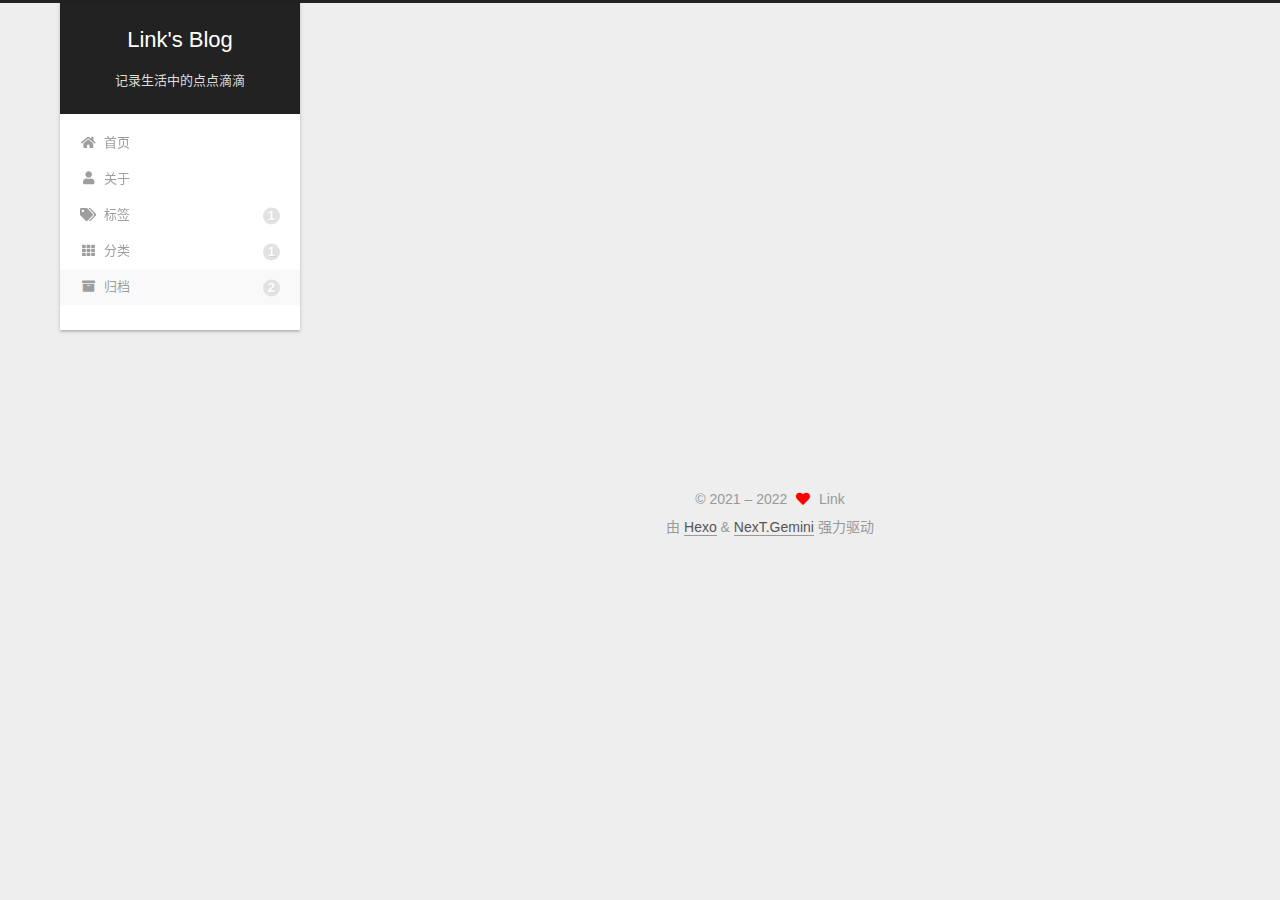
<file: archives/2022/05/index.html>
<!DOCTYPE html>
<html lang="zh-CN">
<head>
  <meta charset="UTF-8">
<meta name="viewport" content="width=device-width, initial-scale=1, maximum-scale=2">
<meta name="theme-color" content="#222">
<meta name="generator" content="Hexo 6.2.0">
  <link rel="apple-touch-icon" sizes="180x180" href="/images/apple-touch-icon-next.png">
  <link rel="icon" type="image/png" sizes="32x32" href="/images/favicon-32x32-next.png">
  <link rel="icon" type="image/png" sizes="16x16" href="/images/favicon-16x16-next.png">
  <link rel="mask-icon" href="/images/logo.svg" color="#222">

<link rel="stylesheet" href="/css/main.css">


<link rel="stylesheet" href="/lib/font-awesome/css/all.min.css">

<script id="hexo-configurations">
    var NexT = window.NexT || {};
    var CONFIG = {"hostname":"lsy1973.github.io","root":"/","scheme":"Gemini","version":"7.8.0","exturl":false,"sidebar":{"position":"left","display":"post","padding":18,"offset":12,"onmobile":false},"copycode":{"enable":false,"show_result":false,"style":null},"back2top":{"enable":true,"sidebar":false,"scrollpercent":false},"bookmark":{"enable":false,"color":"#222","save":"auto"},"fancybox":false,"mediumzoom":false,"lazyload":false,"pangu":false,"comments":{"style":"tabs","active":null,"storage":true,"lazyload":false,"nav":null},"algolia":{"hits":{"per_page":10},"labels":{"input_placeholder":"Search for Posts","hits_empty":"We didn't find any results for the search: ${query}","hits_stats":"${hits} results found in ${time} ms"}},"localsearch":{"enable":false,"trigger":"auto","top_n_per_article":1,"unescape":false,"preload":false},"motion":{"enable":true,"async":false,"transition":{"post_block":"fadeIn","post_header":"slideDownIn","post_body":"slideDownIn","coll_header":"slideLeftIn","sidebar":"slideUpIn"}}};
  </script>

  <meta property="og:type" content="website">
<meta property="og:title" content="Link&#39;s Blog">
<meta property="og:url" content="https://lsy1973.github.io/archives/2022/05/index.html">
<meta property="og:site_name" content="Link&#39;s Blog">
<meta property="og:locale" content="zh_CN">
<meta property="article:author" content="Link">
<meta name="twitter:card" content="summary">

<link rel="canonical" href="https://lsy1973.github.io/archives/2022/05/">


<script id="page-configurations">
  // https://hexo.io/docs/variables.html
  CONFIG.page = {
    sidebar: "",
    isHome : false,
    isPost : false,
    lang   : 'zh-CN'
  };
</script>

  <title>归档 | Link's Blog</title>
  






  <noscript>
  <style>
  .use-motion .brand,
  .use-motion .menu-item,
  .sidebar-inner,
  .use-motion .post-block,
  .use-motion .pagination,
  .use-motion .comments,
  .use-motion .post-header,
  .use-motion .post-body,
  .use-motion .collection-header { opacity: initial; }

  .use-motion .site-title,
  .use-motion .site-subtitle {
    opacity: initial;
    top: initial;
  }

  .use-motion .logo-line-before i { left: initial; }
  .use-motion .logo-line-after i { right: initial; }
  </style>
</noscript>

</head>

<body itemscope itemtype="http://schema.org/WebPage">
  <div class="container use-motion">
    <div class="headband"></div>

    <header class="header" itemscope itemtype="http://schema.org/WPHeader">
      <div class="header-inner"><div class="site-brand-container">
  <div class="site-nav-toggle">
    <div class="toggle" aria-label="切换导航栏">
      <span class="toggle-line toggle-line-first"></span>
      <span class="toggle-line toggle-line-middle"></span>
      <span class="toggle-line toggle-line-last"></span>
    </div>
  </div>

  <div class="site-meta">

    <a href="/" class="brand" rel="start">
      <span class="logo-line-before"><i></i></span>
      <h1 class="site-title">Link's Blog</h1>
      <span class="logo-line-after"><i></i></span>
    </a>
      <p class="site-subtitle" itemprop="description">记录生活中的点点滴滴</p>
  </div>

  <div class="site-nav-right">
    <div class="toggle popup-trigger">
    </div>
  </div>
</div>




<nav class="site-nav">
  <ul id="menu" class="main-menu menu">
        <li class="menu-item menu-item-home">

    <a href="/" rel="section"><i class="fa fa-home fa-fw"></i>首页</a>

  </li>
        <li class="menu-item menu-item-about">

    <a href="/about/" rel="section"><i class="fa fa-user fa-fw"></i>关于</a>

  </li>
        <li class="menu-item menu-item-tags">

    <a href="/tags/" rel="section"><i class="fa fa-tags fa-fw"></i>标签<span class="badge">1</span></a>

  </li>
        <li class="menu-item menu-item-categories">

    <a href="/categories/" rel="section"><i class="fa fa-th fa-fw"></i>分类<span class="badge">1</span></a>

  </li>
        <li class="menu-item menu-item-archives">

    <a href="/archives/" rel="section"><i class="fa fa-archive fa-fw"></i>归档<span class="badge">2</span></a>

  </li>
  </ul>
</nav>




</div>
    </header>

    
  <div class="back-to-top">
    <i class="fa fa-arrow-up"></i>
    <span>0%</span>
  </div>


    <main class="main">
      <div class="main-inner">
        <div class="content-wrap">
          

          <div class="content archive">
            

  
  
  
  <div class="post-block">
    <div class="posts-collapse">
      <div class="collection-title">
        <span class="collection-header">嗯..! 目前共计 2 篇日志。 继续努力。</span>
      </div>

      
    <div class="collection-year">
      <span class="collection-header">2022</span>
    </div>

  <article itemscope itemtype="http://schema.org/Article">
    <header class="post-header">

      <div class="post-meta">
        <time itemprop="dateCreated"
              datetime="2022-05-19T16:53:02+08:00"
              content="2022-05-19">
          05-19
        </time>
      </div>

      <div class="post-title">
          <a class="post-title-link" href="/2022/05/19/%E4%BA%BA%E4%BA%BA%E8%AF%B4%E5%81%87%E8%AF%9D/" itemprop="url">
            <span itemprop="name">人人说假话</span>
          </a>
      </div>

    </header>
  </article>

  <article itemscope itemtype="http://schema.org/Article">
    <header class="post-header">

      <div class="post-meta">
        <time itemprop="dateCreated"
              datetime="2022-05-16T22:05:30+08:00"
              content="2022-05-16">
          05-16
        </time>
      </div>

      <div class="post-title">
          <a class="post-title-link" href="/2022/05/16/hello-world/" itemprop="url">
            <span itemprop="name">Hello World</span>
          </a>
      </div>

    </header>
  </article>


    </div>
  </div>
  
  
  

  



          </div>
          

<script>
  window.addEventListener('tabs:register', () => {
    let { activeClass } = CONFIG.comments;
    if (CONFIG.comments.storage) {
      activeClass = localStorage.getItem('comments_active') || activeClass;
    }
    if (activeClass) {
      let activeTab = document.querySelector(`a[href="#comment-${activeClass}"]`);
      if (activeTab) {
        activeTab.click();
      }
    }
  });
  if (CONFIG.comments.storage) {
    window.addEventListener('tabs:click', event => {
      if (!event.target.matches('.tabs-comment .tab-content .tab-pane')) return;
      let commentClass = event.target.classList[1];
      localStorage.setItem('comments_active', commentClass);
    });
  }
</script>

        </div>
          
  
  <div class="toggle sidebar-toggle">
    <span class="toggle-line toggle-line-first"></span>
    <span class="toggle-line toggle-line-middle"></span>
    <span class="toggle-line toggle-line-last"></span>
  </div>

  <aside class="sidebar">
    <div class="sidebar-inner">

      <ul class="sidebar-nav motion-element">
        <li class="sidebar-nav-toc">
          文章目录
        </li>
        <li class="sidebar-nav-overview">
          站点概览
        </li>
      </ul>

      <!--noindex-->
      <div class="post-toc-wrap sidebar-panel">
      </div>
      <!--/noindex-->

      <div class="site-overview-wrap sidebar-panel">
        <div class="site-author motion-element" itemprop="author" itemscope itemtype="http://schema.org/Person">
  <p class="site-author-name" itemprop="name">Link</p>
  <div class="site-description" itemprop="description"></div>
</div>
<div class="site-state-wrap motion-element">
  <nav class="site-state">
      <div class="site-state-item site-state-posts">
          <a href="/archives/">
        
          <span class="site-state-item-count">2</span>
          <span class="site-state-item-name">日志</span>
        </a>
      </div>
      <div class="site-state-item site-state-categories">
            <a href="/categories/">
          
        <span class="site-state-item-count">1</span>
        <span class="site-state-item-name">分类</span></a>
      </div>
      <div class="site-state-item site-state-tags">
            <a href="/tags/">
          
        <span class="site-state-item-count">1</span>
        <span class="site-state-item-name">标签</span></a>
      </div>
  </nav>
</div>



      </div>

    </div>
  </aside>
  <div id="sidebar-dimmer"></div>


      </div>
    </main>

    <footer class="footer">
      <div class="footer-inner">
        

        

<div class="copyright">
  
  &copy; 2021 – 
  <span itemprop="copyrightYear">2022</span>
  <span class="with-love">
    <i class="fa fa-heart"></i>
  </span>
  <span class="author" itemprop="copyrightHolder">Link</span>
</div>
  <div class="powered-by">由 <a href="https://hexo.io/" class="theme-link" rel="noopener" target="_blank">Hexo</a> & <a href="https://theme-next.org/" class="theme-link" rel="noopener" target="_blank">NexT.Gemini</a> 强力驱动
  </div>

        








      </div>
    </footer>
  </div>

  
  <script src="/lib/anime.min.js"></script>
  <script src="/lib/velocity/velocity.min.js"></script>
  <script src="/lib/velocity/velocity.ui.min.js"></script>

<script src="/js/utils.js"></script>

<script src="/js/motion.js"></script>


<script src="/js/schemes/pisces.js"></script>


<script src="/js/next-boot.js"></script>




  















  

  

</body>
</html>
</file>
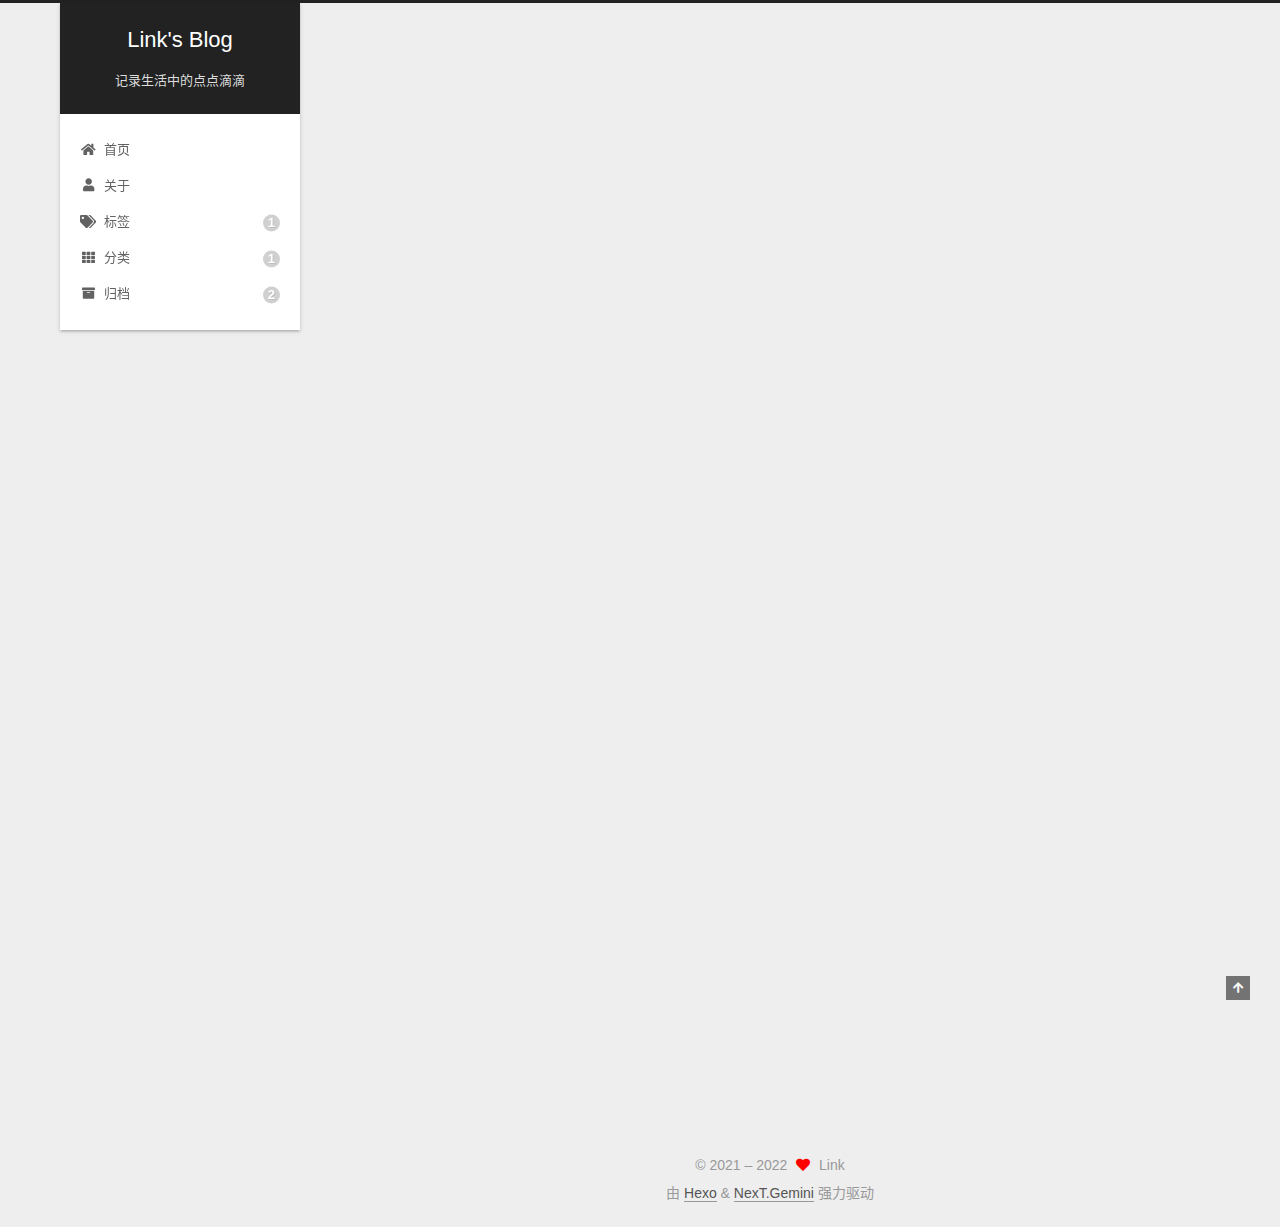
<file: 2022/05/16/hello-world/index.html>
<!DOCTYPE html>
<html lang="zh-CN">
<head>
  <meta charset="UTF-8">
<meta name="viewport" content="width=device-width, initial-scale=1, maximum-scale=2">
<meta name="theme-color" content="#222">
<meta name="generator" content="Hexo 6.2.0">
  <link rel="apple-touch-icon" sizes="180x180" href="/images/apple-touch-icon-next.png">
  <link rel="icon" type="image/png" sizes="32x32" href="/images/favicon-32x32-next.png">
  <link rel="icon" type="image/png" sizes="16x16" href="/images/favicon-16x16-next.png">
  <link rel="mask-icon" href="/images/logo.svg" color="#222">

<link rel="stylesheet" href="/css/main.css">


<link rel="stylesheet" href="/lib/font-awesome/css/all.min.css">

<script id="hexo-configurations">
    var NexT = window.NexT || {};
    var CONFIG = {"hostname":"lsy1973.github.io","root":"/","scheme":"Gemini","version":"7.8.0","exturl":false,"sidebar":{"position":"left","display":"post","padding":18,"offset":12,"onmobile":false},"copycode":{"enable":false,"show_result":false,"style":null},"back2top":{"enable":true,"sidebar":false,"scrollpercent":false},"bookmark":{"enable":false,"color":"#222","save":"auto"},"fancybox":false,"mediumzoom":false,"lazyload":false,"pangu":false,"comments":{"style":"tabs","active":null,"storage":true,"lazyload":false,"nav":null},"algolia":{"hits":{"per_page":10},"labels":{"input_placeholder":"Search for Posts","hits_empty":"We didn't find any results for the search: ${query}","hits_stats":"${hits} results found in ${time} ms"}},"localsearch":{"enable":false,"trigger":"auto","top_n_per_article":1,"unescape":false,"preload":false},"motion":{"enable":true,"async":false,"transition":{"post_block":"fadeIn","post_header":"slideDownIn","post_body":"slideDownIn","coll_header":"slideLeftIn","sidebar":"slideUpIn"}}};
  </script>

  <meta name="description" content="Welcome to Hexo! This is your very first post. Check documentation for more info. If you get any problems when using Hexo, you can find the answer in troubleshooting or you can ask me on GitHub. Quick">
<meta property="og:type" content="article">
<meta property="og:title" content="Hello World">
<meta property="og:url" content="https://lsy1973.github.io/2022/05/16/hello-world/index.html">
<meta property="og:site_name" content="Link&#39;s Blog">
<meta property="og:description" content="Welcome to Hexo! This is your very first post. Check documentation for more info. If you get any problems when using Hexo, you can find the answer in troubleshooting or you can ask me on GitHub. Quick">
<meta property="og:locale" content="zh_CN">
<meta property="article:published_time" content="2022-05-16T14:05:30.693Z">
<meta property="article:modified_time" content="2022-05-19T09:32:28.678Z">
<meta property="article:author" content="Link">
<meta name="twitter:card" content="summary">

<link rel="canonical" href="https://lsy1973.github.io/2022/05/16/hello-world/">


<script id="page-configurations">
  // https://hexo.io/docs/variables.html
  CONFIG.page = {
    sidebar: "",
    isHome : false,
    isPost : true,
    lang   : 'zh-CN'
  };
</script>

  <title>Hello World | Link's Blog</title>
  






  <noscript>
  <style>
  .use-motion .brand,
  .use-motion .menu-item,
  .sidebar-inner,
  .use-motion .post-block,
  .use-motion .pagination,
  .use-motion .comments,
  .use-motion .post-header,
  .use-motion .post-body,
  .use-motion .collection-header { opacity: initial; }

  .use-motion .site-title,
  .use-motion .site-subtitle {
    opacity: initial;
    top: initial;
  }

  .use-motion .logo-line-before i { left: initial; }
  .use-motion .logo-line-after i { right: initial; }
  </style>
</noscript>

</head>

<body itemscope itemtype="http://schema.org/WebPage">
  <div class="container use-motion">
    <div class="headband"></div>

    <header class="header" itemscope itemtype="http://schema.org/WPHeader">
      <div class="header-inner"><div class="site-brand-container">
  <div class="site-nav-toggle">
    <div class="toggle" aria-label="切换导航栏">
      <span class="toggle-line toggle-line-first"></span>
      <span class="toggle-line toggle-line-middle"></span>
      <span class="toggle-line toggle-line-last"></span>
    </div>
  </div>

  <div class="site-meta">

    <a href="/" class="brand" rel="start">
      <span class="logo-line-before"><i></i></span>
      <h1 class="site-title">Link's Blog</h1>
      <span class="logo-line-after"><i></i></span>
    </a>
      <p class="site-subtitle" itemprop="description">记录生活中的点点滴滴</p>
  </div>

  <div class="site-nav-right">
    <div class="toggle popup-trigger">
    </div>
  </div>
</div>




<nav class="site-nav">
  <ul id="menu" class="main-menu menu">
        <li class="menu-item menu-item-home">

    <a href="/" rel="section"><i class="fa fa-home fa-fw"></i>首页</a>

  </li>
        <li class="menu-item menu-item-about">

    <a href="/about/" rel="section"><i class="fa fa-user fa-fw"></i>关于</a>

  </li>
        <li class="menu-item menu-item-tags">

    <a href="/tags/" rel="section"><i class="fa fa-tags fa-fw"></i>标签<span class="badge">1</span></a>

  </li>
        <li class="menu-item menu-item-categories">

    <a href="/categories/" rel="section"><i class="fa fa-th fa-fw"></i>分类<span class="badge">1</span></a>

  </li>
        <li class="menu-item menu-item-archives">

    <a href="/archives/" rel="section"><i class="fa fa-archive fa-fw"></i>归档<span class="badge">2</span></a>

  </li>
  </ul>
</nav>




</div>
    </header>

    
  <div class="back-to-top">
    <i class="fa fa-arrow-up"></i>
    <span>0%</span>
  </div>


    <main class="main">
      <div class="main-inner">
        <div class="content-wrap">
          

          <div class="content post posts-expand">
            

    
  
  
  <article itemscope itemtype="http://schema.org/Article" class="post-block" lang="zh-CN">
    <link itemprop="mainEntityOfPage" href="https://lsy1973.github.io/2022/05/16/hello-world/">

    <span hidden itemprop="author" itemscope itemtype="http://schema.org/Person">
      <meta itemprop="image" content="/images/avatar.gif">
      <meta itemprop="name" content="Link">
      <meta itemprop="description" content="">
    </span>

    <span hidden itemprop="publisher" itemscope itemtype="http://schema.org/Organization">
      <meta itemprop="name" content="Link's Blog">
    </span>
      <header class="post-header">
        <h1 class="post-title" itemprop="name headline">
          Hello World
        </h1>

        <div class="post-meta">
            <span class="post-meta-item">
              <span class="post-meta-item-icon">
                <i class="far fa-calendar"></i>
              </span>
              <span class="post-meta-item-text">发表于</span>

              <time title="创建时间：2022-05-16 22:05:30" itemprop="dateCreated datePublished" datetime="2022-05-16T22:05:30+08:00">2022-05-16</time>
            </span>
              <span class="post-meta-item">
                <span class="post-meta-item-icon">
                  <i class="far fa-calendar-check"></i>
                </span>
                <span class="post-meta-item-text">更新于</span>
                <time title="修改时间：2022-05-19 17:32:28" itemprop="dateModified" datetime="2022-05-19T17:32:28+08:00">2022-05-19</time>
              </span>

          

        </div>
      </header>

    
    
    
    <div class="post-body" itemprop="articleBody">

      
        <p>Welcome to <a target="_blank" rel="noopener" href="https://hexo.io/">Hexo</a>! This is your very first post. Check <a target="_blank" rel="noopener" href="https://hexo.io/docs/">documentation</a> for more info. If you get any problems when using Hexo, you can find the answer in <a target="_blank" rel="noopener" href="https://hexo.io/docs/troubleshooting.html">troubleshooting</a> or you can ask me on <a target="_blank" rel="noopener" href="https://github.com/hexojs/hexo/issues">GitHub</a>.</p>
<h2 id="Quick-Start"><a href="#Quick-Start" class="headerlink" title="Quick Start"></a>Quick Start</h2><h3 id="Create-a-new-post"><a href="#Create-a-new-post" class="headerlink" title="Create a new post"></a>Create a new post</h3><figure class="highlight bash"><table><tr><td class="gutter"><pre><span class="line">1</span><br></pre></td><td class="code"><pre><span class="line">$ hexo new <span class="string">&quot;My New Post&quot;</span></span><br></pre></td></tr></table></figure>

<p>More info: <a target="_blank" rel="noopener" href="https://hexo.io/docs/writing.html">Writing</a></p>
<span id="more"></span>
<h3 id="Run-server"><a href="#Run-server" class="headerlink" title="Run server"></a>Run server</h3><figure class="highlight bash"><table><tr><td class="gutter"><pre><span class="line">1</span><br></pre></td><td class="code"><pre><span class="line">$ hexo server</span><br></pre></td></tr></table></figure>

<p>More info: <a target="_blank" rel="noopener" href="https://hexo.io/docs/server.html">Server</a></p>
<h3 id="Generate-static-files"><a href="#Generate-static-files" class="headerlink" title="Generate static files"></a>Generate static files</h3><figure class="highlight bash"><table><tr><td class="gutter"><pre><span class="line">1</span><br></pre></td><td class="code"><pre><span class="line">$ hexo generate</span><br></pre></td></tr></table></figure>

<p>More info: <a target="_blank" rel="noopener" href="https://hexo.io/docs/generating.html">Generating</a></p>
<h3 id="Deploy-to-remote-sites"><a href="#Deploy-to-remote-sites" class="headerlink" title="Deploy to remote sites"></a>Deploy to remote sites</h3><figure class="highlight bash"><table><tr><td class="gutter"><pre><span class="line">1</span><br></pre></td><td class="code"><pre><span class="line">$ hexo deploy</span><br></pre></td></tr></table></figure>

<p>More info: <a target="_blank" rel="noopener" href="https://hexo.io/docs/one-command-deployment.html">Deployment</a></p>

    </div>

    
    
    

      <footer class="post-footer">

        


        
    <div class="post-nav">
      <div class="post-nav-item"></div>
      <div class="post-nav-item">
    <a href="/2022/05/19/%E4%BA%BA%E4%BA%BA%E8%AF%B4%E5%81%87%E8%AF%9D/" rel="next" title="人人说假话">
      人人说假话 <i class="fa fa-chevron-right"></i>
    </a></div>
    </div>
      </footer>
    
  </article>
  
  
  



          </div>
          

<script>
  window.addEventListener('tabs:register', () => {
    let { activeClass } = CONFIG.comments;
    if (CONFIG.comments.storage) {
      activeClass = localStorage.getItem('comments_active') || activeClass;
    }
    if (activeClass) {
      let activeTab = document.querySelector(`a[href="#comment-${activeClass}"]`);
      if (activeTab) {
        activeTab.click();
      }
    }
  });
  if (CONFIG.comments.storage) {
    window.addEventListener('tabs:click', event => {
      if (!event.target.matches('.tabs-comment .tab-content .tab-pane')) return;
      let commentClass = event.target.classList[1];
      localStorage.setItem('comments_active', commentClass);
    });
  }
</script>

        </div>
          
  
  <div class="toggle sidebar-toggle">
    <span class="toggle-line toggle-line-first"></span>
    <span class="toggle-line toggle-line-middle"></span>
    <span class="toggle-line toggle-line-last"></span>
  </div>

  <aside class="sidebar">
    <div class="sidebar-inner">

      <ul class="sidebar-nav motion-element">
        <li class="sidebar-nav-toc">
          文章目录
        </li>
        <li class="sidebar-nav-overview">
          站点概览
        </li>
      </ul>

      <!--noindex-->
      <div class="post-toc-wrap sidebar-panel">
          <div class="post-toc motion-element"><ol class="nav"><li class="nav-item nav-level-2"><a class="nav-link" href="#Quick-Start"><span class="nav-number">1.</span> <span class="nav-text">Quick Start</span></a><ol class="nav-child"><li class="nav-item nav-level-3"><a class="nav-link" href="#Create-a-new-post"><span class="nav-number">1.1.</span> <span class="nav-text">Create a new post</span></a></li><li class="nav-item nav-level-3"><a class="nav-link" href="#Run-server"><span class="nav-number">1.2.</span> <span class="nav-text">Run server</span></a></li><li class="nav-item nav-level-3"><a class="nav-link" href="#Generate-static-files"><span class="nav-number">1.3.</span> <span class="nav-text">Generate static files</span></a></li><li class="nav-item nav-level-3"><a class="nav-link" href="#Deploy-to-remote-sites"><span class="nav-number">1.4.</span> <span class="nav-text">Deploy to remote sites</span></a></li></ol></li></ol></div>
      </div>
      <!--/noindex-->

      <div class="site-overview-wrap sidebar-panel">
        <div class="site-author motion-element" itemprop="author" itemscope itemtype="http://schema.org/Person">
  <p class="site-author-name" itemprop="name">Link</p>
  <div class="site-description" itemprop="description"></div>
</div>
<div class="site-state-wrap motion-element">
  <nav class="site-state">
      <div class="site-state-item site-state-posts">
          <a href="/archives/">
        
          <span class="site-state-item-count">2</span>
          <span class="site-state-item-name">日志</span>
        </a>
      </div>
      <div class="site-state-item site-state-categories">
            <a href="/categories/">
          
        <span class="site-state-item-count">1</span>
        <span class="site-state-item-name">分类</span></a>
      </div>
      <div class="site-state-item site-state-tags">
            <a href="/tags/">
          
        <span class="site-state-item-count">1</span>
        <span class="site-state-item-name">标签</span></a>
      </div>
  </nav>
</div>



      </div>

    </div>
  </aside>
  <div id="sidebar-dimmer"></div>


      </div>
    </main>

    <footer class="footer">
      <div class="footer-inner">
        

        

<div class="copyright">
  
  &copy; 2021 – 
  <span itemprop="copyrightYear">2022</span>
  <span class="with-love">
    <i class="fa fa-heart"></i>
  </span>
  <span class="author" itemprop="copyrightHolder">Link</span>
</div>
  <div class="powered-by">由 <a href="https://hexo.io/" class="theme-link" rel="noopener" target="_blank">Hexo</a> & <a href="https://theme-next.org/" class="theme-link" rel="noopener" target="_blank">NexT.Gemini</a> 强力驱动
  </div>

        








      </div>
    </footer>
  </div>

  
  <script src="/lib/anime.min.js"></script>
  <script src="/lib/velocity/velocity.min.js"></script>
  <script src="/lib/velocity/velocity.ui.min.js"></script>

<script src="/js/utils.js"></script>

<script src="/js/motion.js"></script>


<script src="/js/schemes/pisces.js"></script>


<script src="/js/next-boot.js"></script>




  















  

  

</body>
</html>
</file>
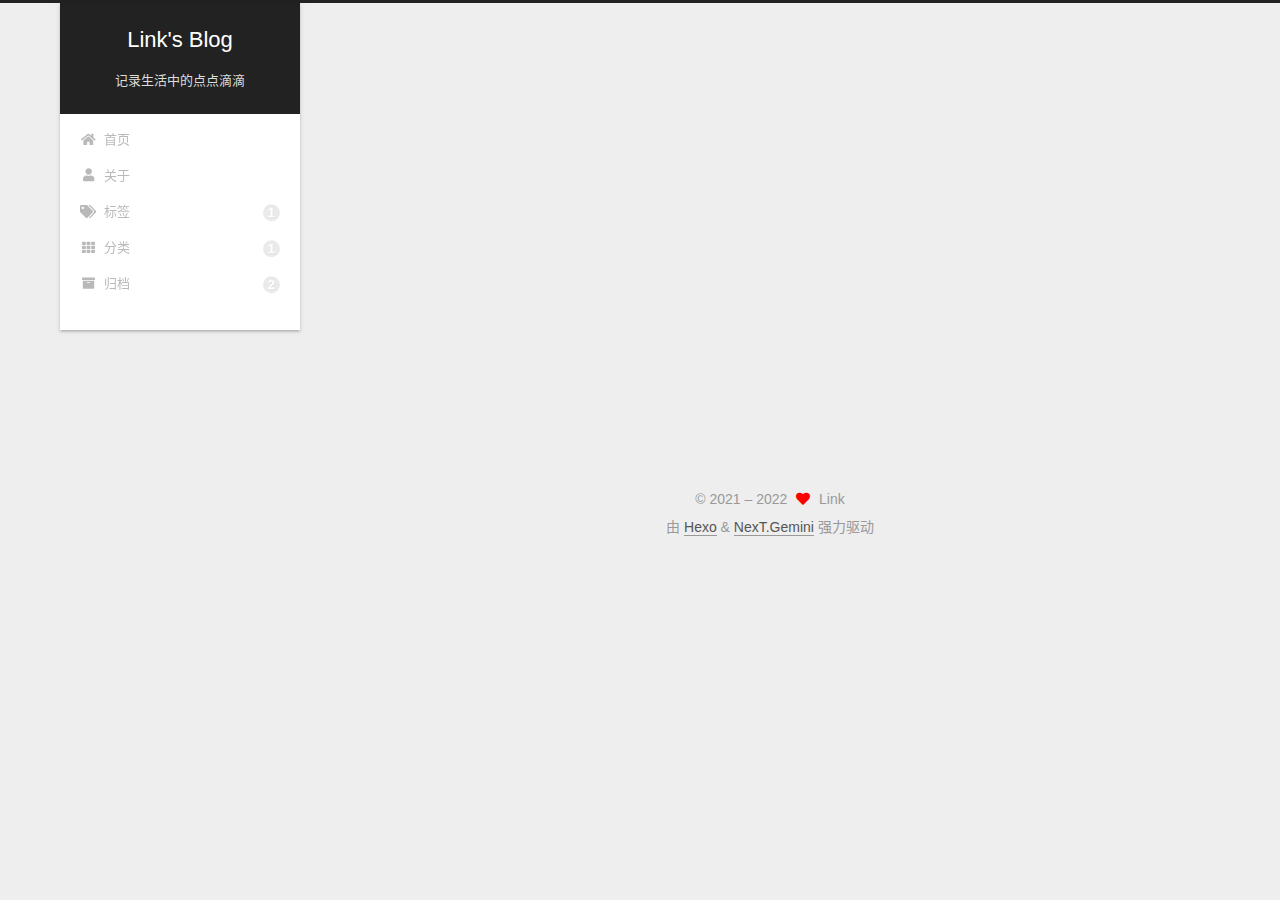
<file: 2022/05/19/人人说假话/index.html>
<!DOCTYPE html>
<html lang="zh-CN">
<head>
  <meta charset="UTF-8">
<meta name="viewport" content="width=device-width, initial-scale=1, maximum-scale=2">
<meta name="theme-color" content="#222">
<meta name="generator" content="Hexo 6.2.0">
  <link rel="apple-touch-icon" sizes="180x180" href="/images/apple-touch-icon-next.png">
  <link rel="icon" type="image/png" sizes="32x32" href="/images/favicon-32x32-next.png">
  <link rel="icon" type="image/png" sizes="16x16" href="/images/favicon-16x16-next.png">
  <link rel="mask-icon" href="/images/logo.svg" color="#222">

<link rel="stylesheet" href="/css/main.css">


<link rel="stylesheet" href="/lib/font-awesome/css/all.min.css">

<script id="hexo-configurations">
    var NexT = window.NexT || {};
    var CONFIG = {"hostname":"lsy1973.github.io","root":"/","scheme":"Gemini","version":"7.8.0","exturl":false,"sidebar":{"position":"left","display":"post","padding":18,"offset":12,"onmobile":false},"copycode":{"enable":false,"show_result":false,"style":null},"back2top":{"enable":true,"sidebar":false,"scrollpercent":false},"bookmark":{"enable":false,"color":"#222","save":"auto"},"fancybox":false,"mediumzoom":false,"lazyload":false,"pangu":false,"comments":{"style":"tabs","active":null,"storage":true,"lazyload":false,"nav":null},"algolia":{"hits":{"per_page":10},"labels":{"input_placeholder":"Search for Posts","hits_empty":"We didn't find any results for the search: ${query}","hits_stats":"${hits} results found in ${time} ms"}},"localsearch":{"enable":false,"trigger":"auto","top_n_per_article":1,"unescape":false,"preload":false},"motion":{"enable":true,"async":false,"transition":{"post_block":"fadeIn","post_header":"slideDownIn","post_body":"slideDownIn","coll_header":"slideLeftIn","sidebar":"slideUpIn"}}};
  </script>

  <meta name="description" content="在人人说假话的年代讲真话;在人人麻木的年代拥有充实的心灵。——鲁迅">
<meta property="og:type" content="article">
<meta property="og:title" content="人人说假话">
<meta property="og:url" content="https://lsy1973.github.io/2022/05/19/%E4%BA%BA%E4%BA%BA%E8%AF%B4%E5%81%87%E8%AF%9D/index.html">
<meta property="og:site_name" content="Link&#39;s Blog">
<meta property="og:description" content="在人人说假话的年代讲真话;在人人麻木的年代拥有充实的心灵。——鲁迅">
<meta property="og:locale" content="zh_CN">
<meta property="article:published_time" content="2022-05-19T08:53:02.000Z">
<meta property="article:modified_time" content="2022-05-19T09:35:51.305Z">
<meta property="article:author" content="Link">
<meta property="article:tag" content="研究生生活">
<meta name="twitter:card" content="summary">

<link rel="canonical" href="https://lsy1973.github.io/2022/05/19/%E4%BA%BA%E4%BA%BA%E8%AF%B4%E5%81%87%E8%AF%9D/">


<script id="page-configurations">
  // https://hexo.io/docs/variables.html
  CONFIG.page = {
    sidebar: "",
    isHome : false,
    isPost : true,
    lang   : 'zh-CN'
  };
</script>

  <title>人人说假话 | Link's Blog</title>
  






  <noscript>
  <style>
  .use-motion .brand,
  .use-motion .menu-item,
  .sidebar-inner,
  .use-motion .post-block,
  .use-motion .pagination,
  .use-motion .comments,
  .use-motion .post-header,
  .use-motion .post-body,
  .use-motion .collection-header { opacity: initial; }

  .use-motion .site-title,
  .use-motion .site-subtitle {
    opacity: initial;
    top: initial;
  }

  .use-motion .logo-line-before i { left: initial; }
  .use-motion .logo-line-after i { right: initial; }
  </style>
</noscript>

</head>

<body itemscope itemtype="http://schema.org/WebPage">
  <div class="container use-motion">
    <div class="headband"></div>

    <header class="header" itemscope itemtype="http://schema.org/WPHeader">
      <div class="header-inner"><div class="site-brand-container">
  <div class="site-nav-toggle">
    <div class="toggle" aria-label="切换导航栏">
      <span class="toggle-line toggle-line-first"></span>
      <span class="toggle-line toggle-line-middle"></span>
      <span class="toggle-line toggle-line-last"></span>
    </div>
  </div>

  <div class="site-meta">

    <a href="/" class="brand" rel="start">
      <span class="logo-line-before"><i></i></span>
      <h1 class="site-title">Link's Blog</h1>
      <span class="logo-line-after"><i></i></span>
    </a>
      <p class="site-subtitle" itemprop="description">记录生活中的点点滴滴</p>
  </div>

  <div class="site-nav-right">
    <div class="toggle popup-trigger">
    </div>
  </div>
</div>




<nav class="site-nav">
  <ul id="menu" class="main-menu menu">
        <li class="menu-item menu-item-home">

    <a href="/" rel="section"><i class="fa fa-home fa-fw"></i>首页</a>

  </li>
        <li class="menu-item menu-item-about">

    <a href="/about/" rel="section"><i class="fa fa-user fa-fw"></i>关于</a>

  </li>
        <li class="menu-item menu-item-tags">

    <a href="/tags/" rel="section"><i class="fa fa-tags fa-fw"></i>标签<span class="badge">1</span></a>

  </li>
        <li class="menu-item menu-item-categories">

    <a href="/categories/" rel="section"><i class="fa fa-th fa-fw"></i>分类<span class="badge">1</span></a>

  </li>
        <li class="menu-item menu-item-archives">

    <a href="/archives/" rel="section"><i class="fa fa-archive fa-fw"></i>归档<span class="badge">2</span></a>

  </li>
  </ul>
</nav>




</div>
    </header>

    
  <div class="back-to-top">
    <i class="fa fa-arrow-up"></i>
    <span>0%</span>
  </div>


    <main class="main">
      <div class="main-inner">
        <div class="content-wrap">
          

          <div class="content post posts-expand">
            

    
  
  
  <article itemscope itemtype="http://schema.org/Article" class="post-block" lang="zh-CN">
    <link itemprop="mainEntityOfPage" href="https://lsy1973.github.io/2022/05/19/%E4%BA%BA%E4%BA%BA%E8%AF%B4%E5%81%87%E8%AF%9D/">

    <span hidden itemprop="author" itemscope itemtype="http://schema.org/Person">
      <meta itemprop="image" content="/images/avatar.gif">
      <meta itemprop="name" content="Link">
      <meta itemprop="description" content="">
    </span>

    <span hidden itemprop="publisher" itemscope itemtype="http://schema.org/Organization">
      <meta itemprop="name" content="Link's Blog">
    </span>
      <header class="post-header">
        <h1 class="post-title" itemprop="name headline">
          人人说假话
        </h1>

        <div class="post-meta">
            <span class="post-meta-item">
              <span class="post-meta-item-icon">
                <i class="far fa-calendar"></i>
              </span>
              <span class="post-meta-item-text">发表于</span>
              

              <time title="创建时间：2022-05-19 16:53:02 / 修改时间：17:35:51" itemprop="dateCreated datePublished" datetime="2022-05-19T16:53:02+08:00">2022-05-19</time>
            </span>
            <span class="post-meta-item">
              <span class="post-meta-item-icon">
                <i class="far fa-folder"></i>
              </span>
              <span class="post-meta-item-text">分类于</span>
                <span itemprop="about" itemscope itemtype="http://schema.org/Thing">
                  <a href="/categories/%E7%A0%94%E7%A9%B6%E7%94%9F%E7%94%9F%E6%B4%BB/" itemprop="url" rel="index"><span itemprop="name">研究生生活</span></a>
                </span>
            </span>

          

        </div>
      </header>

    
    
    
    <div class="post-body" itemprop="articleBody">

      
        <p>在人人说假话的年代讲真话;在人人麻木的年代拥有充实的心灵。——鲁迅</p>

    </div>

    
    
    

      <footer class="post-footer">
          <div class="post-tags">
              <a href="/tags/%E7%A0%94%E7%A9%B6%E7%94%9F%E7%94%9F%E6%B4%BB/" rel="tag"># 研究生生活</a>
          </div>

        


        
    <div class="post-nav">
      <div class="post-nav-item">
    <a href="/2022/05/16/hello-world/" rel="prev" title="Hello World">
      <i class="fa fa-chevron-left"></i> Hello World
    </a></div>
      <div class="post-nav-item"></div>
    </div>
      </footer>
    
  </article>
  
  
  



          </div>
          

<script>
  window.addEventListener('tabs:register', () => {
    let { activeClass } = CONFIG.comments;
    if (CONFIG.comments.storage) {
      activeClass = localStorage.getItem('comments_active') || activeClass;
    }
    if (activeClass) {
      let activeTab = document.querySelector(`a[href="#comment-${activeClass}"]`);
      if (activeTab) {
        activeTab.click();
      }
    }
  });
  if (CONFIG.comments.storage) {
    window.addEventListener('tabs:click', event => {
      if (!event.target.matches('.tabs-comment .tab-content .tab-pane')) return;
      let commentClass = event.target.classList[1];
      localStorage.setItem('comments_active', commentClass);
    });
  }
</script>

        </div>
          
  
  <div class="toggle sidebar-toggle">
    <span class="toggle-line toggle-line-first"></span>
    <span class="toggle-line toggle-line-middle"></span>
    <span class="toggle-line toggle-line-last"></span>
  </div>

  <aside class="sidebar">
    <div class="sidebar-inner">

      <ul class="sidebar-nav motion-element">
        <li class="sidebar-nav-toc">
          文章目录
        </li>
        <li class="sidebar-nav-overview">
          站点概览
        </li>
      </ul>

      <!--noindex-->
      <div class="post-toc-wrap sidebar-panel">
      </div>
      <!--/noindex-->

      <div class="site-overview-wrap sidebar-panel">
        <div class="site-author motion-element" itemprop="author" itemscope itemtype="http://schema.org/Person">
  <p class="site-author-name" itemprop="name">Link</p>
  <div class="site-description" itemprop="description"></div>
</div>
<div class="site-state-wrap motion-element">
  <nav class="site-state">
      <div class="site-state-item site-state-posts">
          <a href="/archives/">
        
          <span class="site-state-item-count">2</span>
          <span class="site-state-item-name">日志</span>
        </a>
      </div>
      <div class="site-state-item site-state-categories">
            <a href="/categories/">
          
        <span class="site-state-item-count">1</span>
        <span class="site-state-item-name">分类</span></a>
      </div>
      <div class="site-state-item site-state-tags">
            <a href="/tags/">
          
        <span class="site-state-item-count">1</span>
        <span class="site-state-item-name">标签</span></a>
      </div>
  </nav>
</div>



      </div>

    </div>
  </aside>
  <div id="sidebar-dimmer"></div>


      </div>
    </main>

    <footer class="footer">
      <div class="footer-inner">
        

        

<div class="copyright">
  
  &copy; 2021 – 
  <span itemprop="copyrightYear">2022</span>
  <span class="with-love">
    <i class="fa fa-heart"></i>
  </span>
  <span class="author" itemprop="copyrightHolder">Link</span>
</div>
  <div class="powered-by">由 <a href="https://hexo.io/" class="theme-link" rel="noopener" target="_blank">Hexo</a> & <a href="https://theme-next.org/" class="theme-link" rel="noopener" target="_blank">NexT.Gemini</a> 强力驱动
  </div>

        








      </div>
    </footer>
  </div>

  
  <script src="/lib/anime.min.js"></script>
  <script src="/lib/velocity/velocity.min.js"></script>
  <script src="/lib/velocity/velocity.ui.min.js"></script>

<script src="/js/utils.js"></script>

<script src="/js/motion.js"></script>


<script src="/js/schemes/pisces.js"></script>


<script src="/js/next-boot.js"></script>




  















  

  

</body>
</html>
</file>
<file: css/main.css>
:root {
  --body-bg-color: #eee;
  --content-bg-color: #fff;
  --card-bg-color: #f5f5f5;
  --text-color: #555;
  --blockquote-color: #666;
  --link-color: #555;
  --link-hover-color: #222;
  --brand-color: #fff;
  --brand-hover-color: #fff;
  --table-row-odd-bg-color: #f9f9f9;
  --table-row-hover-bg-color: #f5f5f5;
  --menu-item-bg-color: #f5f5f5;
  --btn-default-bg: #fff;
  --btn-default-color: #555;
  --btn-default-border-color: #555;
  --btn-default-hover-bg: #222;
  --btn-default-hover-color: #fff;
  --btn-default-hover-border-color: #222;
}
html {
  line-height: 1.15; /* 1 */
  -webkit-text-size-adjust: 100%; /* 2 */
}
body {
  margin: 0;
}
main {
  display: block;
}
h1 {
  font-size: 2em;
  margin: 0.67em 0;
}
hr {
  box-sizing: content-box; /* 1 */
  height: 0; /* 1 */
  overflow: visible; /* 2 */
}
pre {
  font-family: monospace, monospace; /* 1 */
  font-size: 1em; /* 2 */
}
a {
  background: transparent;
}
abbr[title] {
  border-bottom: none; /* 1 */
  text-decoration: underline; /* 2 */
  text-decoration: underline dotted; /* 2 */
}
b,
strong {
  font-weight: bolder;
}
code,
kbd,
samp {
  font-family: monospace, monospace; /* 1 */
  font-size: 1em; /* 2 */
}
small {
  font-size: 80%;
}
sub,
sup {
  font-size: 75%;
  line-height: 0;
  position: relative;
  vertical-align: baseline;
}
sub {
  bottom: -0.25em;
}
sup {
  top: -0.5em;
}
img {
  border-style: none;
}
button,
input,
optgroup,
select,
textarea {
  font-family: inherit; /* 1 */
  font-size: 100%; /* 1 */
  line-height: 1.15; /* 1 */
  margin: 0; /* 2 */
}
button,
input {
/* 1 */
  overflow: visible;
}
button,
select {
/* 1 */
  text-transform: none;
}
button,
[type='button'],
[type='reset'],
[type='submit'] {
  -webkit-appearance: button;
}
button::-moz-focus-inner,
[type='button']::-moz-focus-inner,
[type='reset']::-moz-focus-inner,
[type='submit']::-moz-focus-inner {
  border-style: none;
  padding: 0;
}
button:-moz-focusring,
[type='button']:-moz-focusring,
[type='reset']:-moz-focusring,
[type='submit']:-moz-focusring {
  outline: 1px dotted ButtonText;
}
fieldset {
  padding: 0.35em 0.75em 0.625em;
}
legend {
  box-sizing: border-box; /* 1 */
  color: inherit; /* 2 */
  display: table; /* 1 */
  max-width: 100%; /* 1 */
  padding: 0; /* 3 */
  white-space: normal; /* 1 */
}
progress {
  vertical-align: baseline;
}
textarea {
  overflow: auto;
}
[type='checkbox'],
[type='radio'] {
  box-sizing: border-box; /* 1 */
  padding: 0; /* 2 */
}
[type='number']::-webkit-inner-spin-button,
[type='number']::-webkit-outer-spin-button {
  height: auto;
}
[type='search'] {
  outline-offset: -2px; /* 2 */
  -webkit-appearance: textfield; /* 1 */
}
[type='search']::-webkit-search-decoration {
  -webkit-appearance: none;
}
::-webkit-file-upload-button {
  font: inherit; /* 2 */
  -webkit-appearance: button; /* 1 */
}
details {
  display: block;
}
summary {
  display: list-item;
}
template {
  display: none;
}
[hidden] {
  display: none;
}
::selection {
  background: #262a30;
  color: #eee;
}
html,
body {
  height: 100%;
}
body {
  background: var(--body-bg-color);
  color: var(--text-color);
  font-family: 'Lato', "PingFang SC", "Microsoft YaHei", sans-serif;
  font-size: 1em;
  line-height: 2;
}
@media (max-width: 991px) {
  body {
    padding-left: 0 !important;
    padding-right: 0 !important;
  }
}
h1,
h2,
h3,
h4,
h5,
h6 {
  font-family: 'Lato', "PingFang SC", "Microsoft YaHei", sans-serif;
  font-weight: bold;
  line-height: 1.5;
  margin: 20px 0 15px;
}
h1 {
  font-size: 1.5em;
}
h2 {
  font-size: 1.375em;
}
h3 {
  font-size: 1.25em;
}
h4 {
  font-size: 1.125em;
}
h5 {
  font-size: 1em;
}
h6 {
  font-size: 0.875em;
}
p {
  margin: 0 0 20px 0;
}
a,
span.exturl {
  border-bottom: 1px solid #999;
  color: var(--link-color);
  outline: 0;
  text-decoration: none;
  overflow-wrap: break-word;
  word-wrap: break-word;
  cursor: pointer;
}
a:hover,
span.exturl:hover {
  border-bottom-color: var(--link-hover-color);
  color: var(--link-hover-color);
}
iframe,
img,
video {
  display: block;
  margin-left: auto;
  margin-right: auto;
  max-width: 100%;
}
hr {
  background-image: repeating-linear-gradient(-45deg, #ddd, #ddd 4px, transparent 4px, transparent 8px);
  border: 0;
  height: 3px;
  margin: 40px 0;
}
blockquote {
  border-left: 4px solid #ddd;
  color: var(--blockquote-color);
  margin: 0;
  padding: 0 15px;
}
blockquote cite::before {
  content: '-';
  padding: 0 5px;
}
dt {
  font-weight: bold;
}
dd {
  margin: 0;
  padding: 0;
}
kbd {
  background-color: #f5f5f5;
  background-image: linear-gradient(#eee, #fff, #eee);
  border: 1px solid #ccc;
  border-radius: 0.2em;
  box-shadow: 0.1em 0.1em 0.2em rgba(0,0,0,0.1);
  color: #555;
  font-family: inherit;
  padding: 0.1em 0.3em;
  white-space: nowrap;
}
.table-container {
  overflow: auto;
}
table {
  border-collapse: collapse;
  border-spacing: 0;
  font-size: 0.875em;
  margin: 0 0 20px 0;
  width: 100%;
}
tbody tr:nth-of-type(odd) {
  background: var(--table-row-odd-bg-color);
}
tbody tr:hover {
  background: var(--table-row-hover-bg-color);
}
caption,
th,
td {
  font-weight: normal;
  padding: 8px;
  vertical-align: middle;
}
th,
td {
  border: 1px solid #ddd;
  border-bottom: 3px solid #ddd;
}
th {
  font-weight: 700;
  padding-bottom: 10px;
}
td {
  border-bottom-width: 1px;
}
.btn {
  background: var(--btn-default-bg);
  border: 2px solid var(--btn-default-border-color);
  border-radius: 2px;
  color: var(--btn-default-color);
  display: inline-block;
  font-size: 0.875em;
  line-height: 2;
  padding: 0 20px;
  text-decoration: none;
  transition-property: background-color;
  transition-delay: 0s;
  transition-duration: 0.2s;
  transition-timing-function: ease-in-out;
}
.btn:hover {
  background: var(--btn-default-hover-bg);
  border-color: var(--btn-default-hover-border-color);
  color: var(--btn-default-hover-color);
}
.btn + .btn {
  margin: 0 0 8px 8px;
}
.btn .fa-fw {
  text-align: left;
  width: 1.285714285714286em;
}
.toggle {
  line-height: 0;
}
.toggle .toggle-line {
  background: #fff;
  display: inline-block;
  height: 2px;
  left: 0;
  position: relative;
  top: 0;
  transition: all 0.4s;
  vertical-align: top;
  width: 100%;
}
.toggle .toggle-line:not(:first-child) {
  margin-top: 3px;
}
.toggle.toggle-arrow .toggle-line-first {
  left: 50%;
  top: 2px;
  transform: rotate(45deg);
  width: 50%;
}
.toggle.toggle-arrow .toggle-line-middle {
  left: 2px;
  width: 90%;
}
.toggle.toggle-arrow .toggle-line-last {
  left: 50%;
  top: -2px;
  transform: rotate(-45deg);
  width: 50%;
}
.toggle.toggle-close .toggle-line-first {
  transform: rotate(-45deg);
  top: 5px;
}
.toggle.toggle-close .toggle-line-middle {
  opacity: 0;
}
.toggle.toggle-close .toggle-line-last {
  transform: rotate(45deg);
  top: -5px;
}
.highlight,
pre {
  background: #f7f7f7;
  color: #4d4d4c;
  line-height: 1.6;
  margin: 0 auto 20px;
}
pre,
code {
  font-family: consolas, Menlo, monospace, "PingFang SC", "Microsoft YaHei";
}
code {
  background: #eee;
  border-radius: 3px;
  color: #555;
  padding: 2px 4px;
  overflow-wrap: break-word;
  word-wrap: break-word;
}
.highlight *::selection {
  background: #d6d6d6;
}
.highlight pre {
  border: 0;
  margin: 0;
  padding: 10px 0;
}
.highlight table {
  border: 0;
  margin: 0;
  width: auto;
}
.highlight td {
  border: 0;
  padding: 0;
}
.highlight figcaption {
  background: #eff2f3;
  color: #4d4d4c;
  display: flex;
  font-size: 0.875em;
  justify-content: space-between;
  line-height: 1.2;
  padding: 0.5em;
}
.highlight figcaption a {
  color: #4d4d4c;
}
.highlight figcaption a:hover {
  border-bottom-color: #4d4d4c;
}
.highlight .gutter {
  -moz-user-select: none;
  -ms-user-select: none;
  -webkit-user-select: none;
  user-select: none;
}
.highlight .gutter pre {
  background: #eff2f3;
  color: #869194;
  padding-left: 10px;
  padding-right: 10px;
  text-align: right;
}
.highlight .code pre {
  background: #f7f7f7;
  padding-left: 10px;
  width: 100%;
}
.gist table {
  width: auto;
}
.gist table td {
  border: 0;
}
pre {
  overflow: auto;
  padding: 10px;
}
pre code {
  background: none;
  color: #4d4d4c;
  font-size: 0.875em;
  padding: 0;
  text-shadow: none;
}
pre .deletion {
  background: #fdd;
}
pre .addition {
  background: #dfd;
}
pre .meta {
  color: #eab700;
  -moz-user-select: none;
  -ms-user-select: none;
  -webkit-user-select: none;
  user-select: none;
}
pre .comment {
  color: #8e908c;
}
pre .variable,
pre .attribute,
pre .tag,
pre .name,
pre .regexp,
pre .ruby .constant,
pre .xml .tag .title,
pre .xml .pi,
pre .xml .doctype,
pre .html .doctype,
pre .css .id,
pre .css .class,
pre .css .pseudo {
  color: #c82829;
}
pre .number,
pre .preprocessor,
pre .built_in,
pre .builtin-name,
pre .literal,
pre .params,
pre .constant,
pre .command {
  color: #f5871f;
}
pre .ruby .class .title,
pre .css .rules .attribute,
pre .string,
pre .symbol,
pre .value,
pre .inheritance,
pre .header,
pre .ruby .symbol,
pre .xml .cdata,
pre .special,
pre .formula {
  color: #718c00;
}
pre .title,
pre .css .hexcolor {
  color: #3e999f;
}
pre .function,
pre .python .decorator,
pre .python .title,
pre .ruby .function .title,
pre .ruby .title .keyword,
pre .perl .sub,
pre .javascript .title,
pre .coffeescript .title {
  color: #4271ae;
}
pre .keyword,
pre .javascript .function {
  color: #8959a8;
}
.blockquote-center {
  border-left: none;
  margin: 40px 0;
  padding: 0;
  position: relative;
  text-align: center;
}
.blockquote-center .fa {
  display: block;
  opacity: 0.6;
  position: absolute;
  width: 100%;
}
.blockquote-center .fa-quote-left {
  border-top: 1px solid #ccc;
  text-align: left;
  top: -20px;
}
.blockquote-center .fa-quote-right {
  border-bottom: 1px solid #ccc;
  text-align: right;
  bottom: -20px;
}
.blockquote-center p,
.blockquote-center div {
  text-align: center;
}
.post-body .group-picture img {
  margin: 0 auto;
  padding: 0 3px;
}
.group-picture-row {
  margin-bottom: 6px;
  overflow: hidden;
}
.group-picture-column {
  float: left;
  margin-bottom: 10px;
}
.post-body .label {
  color: #555;
  display: inline;
  padding: 0 2px;
}
.post-body .label.default {
  background: #f0f0f0;
}
.post-body .label.primary {
  background: #efe6f7;
}
.post-body .label.info {
  background: #e5f2f8;
}
.post-body .label.success {
  background: #e7f4e9;
}
.post-body .label.warning {
  background: #fcf6e1;
}
.post-body .label.danger {
  background: #fae8eb;
}
.post-body .tabs {
  margin-bottom: 20px;
}
.post-body .tabs,
.tabs-comment {
  display: block;
  padding-top: 10px;
  position: relative;
}
.post-body .tabs ul.nav-tabs,
.tabs-comment ul.nav-tabs {
  display: flex;
  flex-wrap: wrap;
  margin: 0;
  margin-bottom: -1px;
  padding: 0;
}
@media (max-width: 413px) {
  .post-body .tabs ul.nav-tabs,
  .tabs-comment ul.nav-tabs {
    display: block;
    margin-bottom: 5px;
  }
}
.post-body .tabs ul.nav-tabs li.tab,
.tabs-comment ul.nav-tabs li.tab {
  border-bottom: 1px solid #ddd;
  border-left: 1px solid transparent;
  border-right: 1px solid transparent;
  border-top: 3px solid transparent;
  flex-grow: 1;
  list-style-type: none;
  border-radius: 0 0 0 0;
}
@media (max-width: 413px) {
  .post-body .tabs ul.nav-tabs li.tab,
  .tabs-comment ul.nav-tabs li.tab {
    border-bottom: 1px solid transparent;
    border-left: 3px solid transparent;
    border-right: 1px solid transparent;
    border-top: 1px solid transparent;
  }
}
@media (max-width: 413px) {
  .post-body .tabs ul.nav-tabs li.tab,
  .tabs-comment ul.nav-tabs li.tab {
    border-radius: 0;
  }
}
.post-body .tabs ul.nav-tabs li.tab a,
.tabs-comment ul.nav-tabs li.tab a {
  border-bottom: initial;
  display: block;
  line-height: 1.8;
  outline: 0;
  padding: 0.25em 0.75em;
  text-align: center;
  transition-delay: 0s;
  transition-duration: 0.2s;
  transition-timing-function: ease-out;
}
.post-body .tabs ul.nav-tabs li.tab a i,
.tabs-comment ul.nav-tabs li.tab a i {
  width: 1.285714285714286em;
}
.post-body .tabs ul.nav-tabs li.tab.active,
.tabs-comment ul.nav-tabs li.tab.active {
  border-bottom: 1px solid transparent;
  border-left: 1px solid #ddd;
  border-right: 1px solid #ddd;
  border-top: 3px solid #fc6423;
}
@media (max-width: 413px) {
  .post-body .tabs ul.nav-tabs li.tab.active,
  .tabs-comment ul.nav-tabs li.tab.active {
    border-bottom: 1px solid #ddd;
    border-left: 3px solid #fc6423;
    border-right: 1px solid #ddd;
    border-top: 1px solid #ddd;
  }
}
.post-body .tabs ul.nav-tabs li.tab.active a,
.tabs-comment ul.nav-tabs li.tab.active a {
  color: var(--link-color);
  cursor: default;
}
.post-body .tabs .tab-content .tab-pane,
.tabs-comment .tab-content .tab-pane {
  border: 1px solid #ddd;
  border-top: 0;
  padding: 20px 20px 0 20px;
  border-radius: 0;
}
.post-body .tabs .tab-content .tab-pane:not(.active),
.tabs-comment .tab-content .tab-pane:not(.active) {
  display: none;
}
.post-body .tabs .tab-content .tab-pane.active,
.tabs-comment .tab-content .tab-pane.active {
  display: block;
}
.post-body .tabs .tab-content .tab-pane.active:nth-of-type(1),
.tabs-comment .tab-content .tab-pane.active:nth-of-type(1) {
  border-radius: 0 0 0 0;
}
@media (max-width: 413px) {
  .post-body .tabs .tab-content .tab-pane.active:nth-of-type(1),
  .tabs-comment .tab-content .tab-pane.active:nth-of-type(1) {
    border-radius: 0;
  }
}
.post-body .note {
  border-radius: 3px;
  margin-bottom: 20px;
  padding: 1em;
  position: relative;
  border: 1px solid #eee;
  border-left-width: 5px;
}
.post-body .note h2,
.post-body .note h3,
.post-body .note h4,
.post-body .note h5,
.post-body .note h6 {
  margin-top: 0;
  border-bottom: initial;
  margin-bottom: 0;
  padding-top: 0;
}
.post-body .note p:first-child,
.post-body .note ul:first-child,
.post-body .note ol:first-child,
.post-body .note table:first-child,
.post-body .note pre:first-child,
.post-body .note blockquote:first-child,
.post-body .note img:first-child {
  margin-top: 0;
}
.post-body .note p:last-child,
.post-body .note ul:last-child,
.post-body .note ol:last-child,
.post-body .note table:last-child,
.post-body .note pre:last-child,
.post-body .note blockquote:last-child,
.post-body .note img:last-child {
  margin-bottom: 0;
}
.post-body .note.default {
  border-left-color: #777;
}
.post-body .note.default h2,
.post-body .note.default h3,
.post-body .note.default h4,
.post-body .note.default h5,
.post-body .note.default h6 {
  color: #777;
}
.post-body .note.primary {
  border-left-color: #6f42c1;
}
.post-body .note.primary h2,
.post-body .note.primary h3,
.post-body .note.primary h4,
.post-body .note.primary h5,
.post-body .note.primary h6 {
  color: #6f42c1;
}
.post-body .note.info {
  border-left-color: #428bca;
}
.post-body .note.info h2,
.post-body .note.info h3,
.post-body .note.info h4,
.post-body .note.info h5,
.post-body .note.info h6 {
  color: #428bca;
}
.post-body .note.success {
  border-left-color: #5cb85c;
}
.post-body .note.success h2,
.post-body .note.success h3,
.post-body .note.success h4,
.post-body .note.success h5,
.post-body .note.success h6 {
  color: #5cb85c;
}
.post-body .note.warning {
  border-left-color: #f0ad4e;
}
.post-body .note.warning h2,
.post-body .note.warning h3,
.post-body .note.warning h4,
.post-body .note.warning h5,
.post-body .note.warning h6 {
  color: #f0ad4e;
}
.post-body .note.danger {
  border-left-color: #d9534f;
}
.post-body .note.danger h2,
.post-body .note.danger h3,
.post-body .note.danger h4,
.post-body .note.danger h5,
.post-body .note.danger h6 {
  color: #d9534f;
}
.pagination .prev,
.pagination .next,
.pagination .page-number,
.pagination .space {
  display: inline-block;
  margin: 0 10px;
  padding: 0 11px;
  position: relative;
  top: -1px;
}
@media (max-width: 767px) {
  .pagination .prev,
  .pagination .next,
  .pagination .page-number,
  .pagination .space {
    margin: 0 5px;
  }
}
.pagination {
  border-top: 1px solid #eee;
  margin: 120px 0 0;
  text-align: center;
}
.pagination .prev,
.pagination .next,
.pagination .page-number {
  border-bottom: 0;
  border-top: 1px solid #eee;
  transition-property: border-color;
  transition-delay: 0s;
  transition-duration: 0.2s;
  transition-timing-function: ease-in-out;
}
.pagination .prev:hover,
.pagination .next:hover,
.pagination .page-number:hover {
  border-top-color: #222;
}
.pagination .space {
  margin: 0;
  padding: 0;
}
.pagination .prev {
  margin-left: 0;
}
.pagination .next {
  margin-right: 0;
}
.pagination .page-number.current {
  background: #ccc;
  border-top-color: #ccc;
  color: #fff;
}
@media (max-width: 767px) {
  .pagination {
    border-top: none;
  }
  .pagination .prev,
  .pagination .next,
  .pagination .page-number {
    border-bottom: 1px solid #eee;
    border-top: 0;
    margin-bottom: 10px;
    padding: 0 10px;
  }
  .pagination .prev:hover,
  .pagination .next:hover,
  .pagination .page-number:hover {
    border-bottom-color: #222;
  }
}
.comments {
  margin-top: 60px;
  overflow: hidden;
}
.comment-button-group {
  display: flex;
  flex-wrap: wrap-reverse;
  justify-content: center;
  margin: 1em 0;
}
.comment-button-group .comment-button {
  margin: 0.1em 0.2em;
}
.comment-button-group .comment-button.active {
  background: var(--btn-default-hover-bg);
  border-color: var(--btn-default-hover-border-color);
  color: var(--btn-default-hover-color);
}
.comment-position {
  display: none;
}
.comment-position.active {
  display: block;
}
.tabs-comment {
  background: var(--content-bg-color);
  margin-top: 4em;
  padding-top: 0;
}
.tabs-comment .comments {
  border: 0;
  box-shadow: none;
  margin-top: 0;
  padding-top: 0;
}
.container {
  min-height: 100%;
  position: relative;
}
.main-inner {
  margin: 0 auto;
  width: calc(100% - 20px);
}
@media (min-width: 1200px) {
  .main-inner {
    width: 1160px;
  }
}
@media (min-width: 1600px) {
  .main-inner {
    width: 73%;
  }
}
@media (max-width: 767px) {
  .content-wrap {
    padding: 0 20px;
  }
}
.header {
  background: transparent;
}
.header-inner {
  margin: 0 auto;
  width: calc(100% - 20px);
}
@media (min-width: 1200px) {
  .header-inner {
    width: 1160px;
  }
}
@media (min-width: 1600px) {
  .header-inner {
    width: 73%;
  }
}
.site-brand-container {
  display: flex;
  flex-shrink: 0;
  padding: 0 10px;
}
.headband {
  background: #222;
  height: 3px;
}
.site-meta {
  flex-grow: 1;
  text-align: center;
}
@media (max-width: 767px) {
  .site-meta {
    text-align: center;
  }
}
.brand {
  border-bottom: none;
  color: var(--brand-color);
  display: inline-block;
  line-height: 1.375em;
  padding: 0 40px;
  position: relative;
}
.brand:hover {
  color: var(--brand-hover-color);
}
.site-title {
  font-family: 'Lato', "PingFang SC", "Microsoft YaHei", sans-serif;
  font-size: 1.375em;
  font-weight: normal;
  margin: 0;
}
.site-subtitle {
  color: #ddd;
  font-size: 0.8125em;
  margin: 10px 0;
}
.use-motion .brand {
  opacity: 0;
}
.use-motion .site-title,
.use-motion .site-subtitle,
.use-motion .custom-logo-image {
  opacity: 0;
  position: relative;
  top: -10px;
}
.site-nav-toggle,
.site-nav-right {
  display: none;
}
@media (max-width: 767px) {
  .site-nav-toggle,
  .site-nav-right {
    display: flex;
    flex-direction: column;
    justify-content: center;
  }
}
.site-nav-toggle .toggle,
.site-nav-right .toggle {
  color: var(--text-color);
  padding: 10px;
  width: 22px;
}
.site-nav-toggle .toggle .toggle-line,
.site-nav-right .toggle .toggle-line {
  background: var(--text-color);
  border-radius: 1px;
}
.site-nav {
  display: block;
}
@media (max-width: 767px) {
  .site-nav {
    clear: both;
    display: none;
  }
}
.site-nav.site-nav-on {
  display: block;
}
.menu {
  margin-top: 20px;
  padding-left: 0;
  text-align: center;
}
.menu-item {
  display: inline-block;
  list-style: none;
  margin: 0 10px;
}
@media (max-width: 767px) {
  .menu-item {
    display: block;
    margin-top: 10px;
  }
  .menu-item.menu-item-search {
    display: none;
  }
}
.menu-item a,
.menu-item span.exturl {
  border-bottom: 0;
  display: block;
  font-size: 0.8125em;
  transition-property: border-color;
  transition-delay: 0s;
  transition-duration: 0.2s;
  transition-timing-function: ease-in-out;
}
@media (hover: none) {
  .menu-item a:hover,
  .menu-item span.exturl:hover {
    border-bottom-color: transparent !important;
  }
}
.menu-item .fa,
.menu-item .fab,
.menu-item .far,
.menu-item .fas {
  margin-right: 8px;
}
.menu-item .badge {
  display: inline-block;
  font-weight: bold;
  line-height: 1;
  margin-left: 0.35em;
  margin-top: 0.35em;
  text-align: center;
  white-space: nowrap;
}
@media (max-width: 767px) {
  .menu-item .badge {
    float: right;
    margin-left: 0;
  }
}
.menu-item-active a,
.menu .menu-item a:hover,
.menu .menu-item span.exturl:hover {
  background: var(--menu-item-bg-color);
}
.use-motion .menu-item {
  opacity: 0;
}
.sidebar {
  background: #222;
  bottom: 0;
  box-shadow: inset 0 2px 6px #000;
  position: fixed;
  top: 0;
}
@media (max-width: 991px) {
  .sidebar {
    display: none;
  }
}
.sidebar-inner {
  color: #999;
  padding: 18px 10px;
  text-align: center;
}
.cc-license {
  margin-top: 10px;
  text-align: center;
}
.cc-license .cc-opacity {
  border-bottom: none;
  opacity: 0.7;
}
.cc-license .cc-opacity:hover {
  opacity: 0.9;
}
.cc-license img {
  display: inline-block;
}
.site-author-image {
  border: 1px solid #eee;
  display: block;
  margin: 0 auto;
  max-width: 120px;
  padding: 2px;
}
.site-author-name {
  color: var(--text-color);
  font-weight: 600;
  margin: 0;
  text-align: center;
}
.site-description {
  color: #999;
  font-size: 0.8125em;
  margin-top: 0;
  text-align: center;
}
.links-of-author {
  margin-top: 15px;
}
.links-of-author a,
.links-of-author span.exturl {
  border-bottom-color: #555;
  display: inline-block;
  font-size: 0.8125em;
  margin-bottom: 10px;
  margin-right: 10px;
  vertical-align: middle;
}
.links-of-author a::before,
.links-of-author span.exturl::before {
  background: #e7164e;
  border-radius: 50%;
  content: ' ';
  display: inline-block;
  height: 4px;
  margin-right: 3px;
  vertical-align: middle;
  width: 4px;
}
.sidebar-button {
  margin-top: 15px;
}
.sidebar-button a {
  border: 1px solid #fc6423;
  border-radius: 4px;
  color: #fc6423;
  display: inline-block;
  padding: 0 15px;
}
.sidebar-button a .fa,
.sidebar-button a .fab,
.sidebar-button a .far,
.sidebar-button a .fas {
  margin-right: 5px;
}
.sidebar-button a:hover {
  background: #fc6423;
  border: 1px solid #fc6423;
  color: #fff;
}
.sidebar-button a:hover .fa,
.sidebar-button a:hover .fab,
.sidebar-button a:hover .far,
.sidebar-button a:hover .fas {
  color: #fff;
}
.links-of-blogroll {
  font-size: 0.8125em;
  margin-top: 10px;
}
.links-of-blogroll-title {
  font-size: 0.875em;
  font-weight: 600;
  margin-top: 0;
}
.links-of-blogroll-list {
  list-style: none;
  margin: 0;
  padding: 0;
}
#sidebar-dimmer {
  display: none;
}
@media (max-width: 767px) {
  #sidebar-dimmer {
    background: #000;
    display: block;
    height: 100%;
    left: 100%;
    opacity: 0;
    position: fixed;
    top: 0;
    width: 100%;
    z-index: 1100;
  }
  .sidebar-active + #sidebar-dimmer {
    opacity: 0.7;
    transform: translateX(-100%);
    transition: opacity 0.5s;
  }
}
.sidebar-nav {
  margin: 0;
  padding-bottom: 20px;
  padding-left: 0;
}
.sidebar-nav li {
  border-bottom: 1px solid transparent;
  color: var(--text-color);
  cursor: pointer;
  display: inline-block;
  font-size: 0.875em;
}
.sidebar-nav li.sidebar-nav-overview {
  margin-left: 10px;
}
.sidebar-nav li:hover {
  color: #fc6423;
}
.sidebar-nav .sidebar-nav-active {
  border-bottom-color: #fc6423;
  color: #fc6423;
}
.sidebar-nav .sidebar-nav-active:hover {
  color: #fc6423;
}
.sidebar-panel {
  display: none;
  overflow-x: hidden;
  overflow-y: auto;
}
.sidebar-panel-active {
  display: block;
}
.sidebar-toggle {
  background: #222;
  bottom: 45px;
  cursor: pointer;
  height: 14px;
  left: 30px;
  padding: 5px;
  position: fixed;
  width: 14px;
  z-index: 1300;
}
@media (max-width: 991px) {
  .sidebar-toggle {
    left: 20px;
    opacity: 0.8;
    display: none;
  }
}
.sidebar-toggle:hover .toggle-line {
  background: #fc6423;
}
.post-toc {
  font-size: 0.875em;
}
.post-toc ol {
  list-style: none;
  margin: 0;
  padding: 0 2px 5px 10px;
  text-align: left;
}
.post-toc ol > ol {
  padding-left: 0;
}
.post-toc ol a {
  transition-property: all;
  transition-delay: 0s;
  transition-duration: 0.2s;
  transition-timing-function: ease-in-out;
}
.post-toc .nav-item {
  line-height: 1.8;
  overflow: hidden;
  text-overflow: ellipsis;
  white-space: nowrap;
}
.post-toc .nav .nav-child {
  display: none;
}
.post-toc .nav .active > .nav-child {
  display: block;
}
.post-toc .nav .active-current > .nav-child {
  display: block;
}
.post-toc .nav .active-current > .nav-child > .nav-item {
  display: block;
}
.post-toc .nav .active > a {
  border-bottom-color: #fc6423;
  color: #fc6423;
}
.post-toc .nav .active-current > a {
  color: #fc6423;
}
.post-toc .nav .active-current > a:hover {
  color: #fc6423;
}
.site-state {
  display: flex;
  justify-content: center;
  line-height: 1.4;
  margin-top: 10px;
  overflow: hidden;
  text-align: center;
  white-space: nowrap;
}
.site-state-item {
  padding: 0 15px;
}
.site-state-item:not(:first-child) {
  border-left: 1px solid #eee;
}
.site-state-item a {
  border-bottom: none;
}
.site-state-item-count {
  display: block;
  font-size: 1em;
  font-weight: 600;
  text-align: center;
}
.site-state-item-name {
  color: #999;
  font-size: 0.8125em;
}
.footer {
  color: #999;
  font-size: 0.875em;
  padding: 20px 0;
}
.footer.footer-fixed {
  bottom: 0;
  left: 0;
  position: absolute;
  right: 0;
}
.footer-inner {
  box-sizing: border-box;
  margin: 0 auto;
  text-align: center;
  width: calc(100% - 20px);
}
@media (min-width: 1200px) {
  .footer-inner {
    width: 1160px;
  }
}
@media (min-width: 1600px) {
  .footer-inner {
    width: 73%;
  }
}
.languages {
  display: inline-block;
  font-size: 1.125em;
  position: relative;
}
.languages .lang-select-label span {
  margin: 0 0.5em;
}
.languages .lang-select {
  height: 100%;
  left: 0;
  opacity: 0;
  position: absolute;
  top: 0;
  width: 100%;
}
.with-love {
  color: #ff0000;
  display: inline-block;
  margin: 0 5px;
  animation: iconAnimate 1.33s ease-in-out infinite;
}
.powered-by,
.theme-info {
  display: inline-block;
}
@-moz-keyframes iconAnimate {
  0%, 100% {
    transform: scale(1);
  }
  10%, 30% {
    transform: scale(0.9);
  }
  20%, 40%, 60%, 80% {
    transform: scale(1.1);
  }
  50%, 70% {
    transform: scale(1.1);
  }
}
@-webkit-keyframes iconAnimate {
  0%, 100% {
    transform: scale(1);
  }
  10%, 30% {
    transform: scale(0.9);
  }
  20%, 40%, 60%, 80% {
    transform: scale(1.1);
  }
  50%, 70% {
    transform: scale(1.1);
  }
}
@-o-keyframes iconAnimate {
  0%, 100% {
    transform: scale(1);
  }
  10%, 30% {
    transform: scale(0.9);
  }
  20%, 40%, 60%, 80% {
    transform: scale(1.1);
  }
  50%, 70% {
    transform: scale(1.1);
  }
}
@keyframes iconAnimate {
  0%, 100% {
    transform: scale(1);
  }
  10%, 30% {
    transform: scale(0.9);
  }
  20%, 40%, 60%, 80% {
    transform: scale(1.1);
  }
  50%, 70% {
    transform: scale(1.1);
  }
}
.back-to-top {
  font-size: 12px;
  text-align: center;
  transition-delay: 0s;
  transition-duration: 0.2s;
  transition-timing-function: ease-in-out;
}
.back-to-top {
  background: #222;
  bottom: -100px;
  box-sizing: border-box;
  color: #fff;
  cursor: pointer;
  left: 30px;
  opacity: 0.6;
  padding: 0 6px;
  position: fixed;
  transition-property: bottom;
  z-index: 1300;
  width: 24px;
}
.back-to-top span {
  display: none;
}
.back-to-top:hover {
  color: #fc6423;
}
.back-to-top.back-to-top-on {
  bottom: 30px;
}
@media (max-width: 991px) {
  .back-to-top {
    left: 20px;
    opacity: 0.8;
  }
}
.post-body {
  font-family: 'Lato', "PingFang SC", "Microsoft YaHei", sans-serif;
  overflow-wrap: break-word;
  word-wrap: break-word;
}
@media (min-width: 1200px) {
  .post-body {
    font-size: 1.125em;
  }
}
.post-body .exturl .fa {
  font-size: 0.875em;
  margin-left: 4px;
}
.post-body .image-caption,
.post-body .figure .caption {
  color: #999;
  font-size: 0.875em;
  font-weight: bold;
  line-height: 1;
  margin: -20px auto 15px;
  text-align: center;
}
.post-sticky-flag {
  display: inline-block;
  transform: rotate(30deg);
}
.post-button {
  margin-top: 40px;
  text-align: center;
}
.use-motion .post-block,
.use-motion .pagination,
.use-motion .comments {
  opacity: 0;
}
.use-motion .post-header {
  opacity: 0;
}
.use-motion .post-body {
  opacity: 0;
}
.use-motion .collection-header {
  opacity: 0;
}
.posts-collapse {
  margin-left: 35px;
  position: relative;
}
@media (max-width: 767px) {
  .posts-collapse {
    margin-left: 0px;
    margin-right: 0px;
  }
}
.posts-collapse .collection-title {
  font-size: 1.125em;
  position: relative;
}
.posts-collapse .collection-title::before {
  background: #999;
  border: 1px solid #fff;
  border-radius: 50%;
  content: ' ';
  height: 10px;
  left: 0;
  margin-left: -6px;
  margin-top: -4px;
  position: absolute;
  top: 50%;
  width: 10px;
}
.posts-collapse .collection-year {
  font-size: 1.5em;
  font-weight: bold;
  margin: 60px 0;
  position: relative;
}
.posts-collapse .collection-year::before {
  background: #bbb;
  border-radius: 50%;
  content: ' ';
  height: 8px;
  left: 0;
  margin-left: -4px;
  margin-top: -4px;
  position: absolute;
  top: 50%;
  width: 8px;
}
.posts-collapse .collection-header {
  display: block;
  margin: 0 0 0 20px;
}
.posts-collapse .collection-header small {
  color: #bbb;
  margin-left: 5px;
}
.posts-collapse .post-header {
  border-bottom: 1px dashed #ccc;
  margin: 30px 0;
  padding-left: 15px;
  position: relative;
  transition-property: border;
  transition-delay: 0s;
  transition-duration: 0.2s;
  transition-timing-function: ease-in-out;
}
.posts-collapse .post-header::before {
  background: #bbb;
  border: 1px solid #fff;
  border-radius: 50%;
  content: ' ';
  height: 6px;
  left: 0;
  margin-left: -4px;
  position: absolute;
  top: 0.75em;
  transition-property: background;
  width: 6px;
  transition-delay: 0s;
  transition-duration: 0.2s;
  transition-timing-function: ease-in-out;
}
.posts-collapse .post-header:hover {
  border-bottom-color: #666;
}
.posts-collapse .post-header:hover::before {
  background: #222;
}
.posts-collapse .post-meta {
  display: inline;
  font-size: 0.75em;
  margin-right: 10px;
}
.posts-collapse .post-title {
  display: inline;
}
.posts-collapse .post-title a,
.posts-collapse .post-title span.exturl {
  border-bottom: none;
  color: var(--link-color);
}
.posts-collapse .post-title .fa-external-link-alt {
  font-size: 0.875em;
  margin-left: 5px;
}
.posts-collapse::before {
  background: #f5f5f5;
  content: ' ';
  height: 100%;
  left: 0;
  margin-left: -2px;
  position: absolute;
  top: 1.25em;
  width: 4px;
}
.post-eof {
  background: #ccc;
  height: 1px;
  margin: 80px auto 60px;
  text-align: center;
  width: 8%;
}
.post-block:last-of-type .post-eof {
  display: none;
}
.content {
  padding-top: 40px;
}
@media (min-width: 992px) {
  .post-body {
    text-align: justify;
  }
}
@media (max-width: 991px) {
  .post-body {
    text-align: justify;
  }
}
.post-body h1,
.post-body h2,
.post-body h3,
.post-body h4,
.post-body h5,
.post-body h6 {
  padding-top: 10px;
}
.post-body h1 .header-anchor,
.post-body h2 .header-anchor,
.post-body h3 .header-anchor,
.post-body h4 .header-anchor,
.post-body h5 .header-anchor,
.post-body h6 .header-anchor {
  border-bottom-style: none;
  color: #ccc;
  float: right;
  margin-left: 10px;
  visibility: hidden;
}
.post-body h1 .header-anchor:hover,
.post-body h2 .header-anchor:hover,
.post-body h3 .header-anchor:hover,
.post-body h4 .header-anchor:hover,
.post-body h5 .header-anchor:hover,
.post-body h6 .header-anchor:hover {
  color: inherit;
}
.post-body h1:hover .header-anchor,
.post-body h2:hover .header-anchor,
.post-body h3:hover .header-anchor,
.post-body h4:hover .header-anchor,
.post-body h5:hover .header-anchor,
.post-body h6:hover .header-anchor {
  visibility: visible;
}
.post-body iframe,
.post-body img,
.post-body video {
  margin-bottom: 20px;
}
.post-body .video-container {
  height: 0;
  margin-bottom: 20px;
  overflow: hidden;
  padding-top: 75%;
  position: relative;
  width: 100%;
}
.post-body .video-container iframe,
.post-body .video-container object,
.post-body .video-container embed {
  height: 100%;
  left: 0;
  margin: 0;
  position: absolute;
  top: 0;
  width: 100%;
}
.post-gallery {
  align-items: center;
  display: grid;
  grid-gap: 10px;
  grid-template-columns: 1fr 1fr 1fr;
  margin-bottom: 20px;
}
@media (max-width: 767px) {
  .post-gallery {
    grid-template-columns: 1fr 1fr;
  }
}
.post-gallery a {
  border: 0;
}
.post-gallery img {
  margin: 0;
}
.posts-expand .post-header {
  font-size: 1.125em;
}
.posts-expand .post-title {
  font-size: 1.5em;
  font-weight: normal;
  margin: initial;
  text-align: center;
  overflow-wrap: break-word;
  word-wrap: break-word;
}
.posts-expand .post-title-link {
  border-bottom: none;
  color: var(--link-color);
  display: inline-block;
  position: relative;
  vertical-align: top;
}
.posts-expand .post-title-link::before {
  background: var(--link-color);
  bottom: 0;
  content: '';
  height: 2px;
  left: 0;
  position: absolute;
  transform: scaleX(0);
  visibility: hidden;
  width: 100%;
  transition-delay: 0s;
  transition-duration: 0.2s;
  transition-timing-function: ease-in-out;
}
.posts-expand .post-title-link:hover::before {
  transform: scaleX(1);
  visibility: visible;
}
.posts-expand .post-title-link .fa-external-link-alt {
  font-size: 0.875em;
  margin-left: 5px;
}
.posts-expand .post-meta {
  color: #999;
  font-family: 'Lato', "PingFang SC", "Microsoft YaHei", sans-serif;
  font-size: 0.75em;
  margin: 3px 0 60px 0;
  text-align: center;
}
.posts-expand .post-meta .post-description {
  font-size: 0.875em;
  margin-top: 2px;
}
.posts-expand .post-meta time {
  border-bottom: 1px dashed #999;
  cursor: pointer;
}
.post-meta .post-meta-item + .post-meta-item::before {
  content: '|';
  margin: 0 0.5em;
}
.post-meta-divider {
  margin: 0 0.5em;
}
.post-meta-item-icon {
  margin-right: 3px;
}
@media (max-width: 991px) {
  .post-meta-item-icon {
    display: inline-block;
  }
}
@media (max-width: 991px) {
  .post-meta-item-text {
    display: none;
  }
}
.post-nav {
  border-top: 1px solid #eee;
  display: flex;
  justify-content: space-between;
  margin-top: 15px;
  padding: 10px 5px 0;
}
.post-nav-item {
  flex: 1;
}
.post-nav-item a {
  border-bottom: none;
  display: block;
  font-size: 0.875em;
  line-height: 1.6;
  position: relative;
}
.post-nav-item a:active {
  top: 2px;
}
.post-nav-item .fa {
  font-size: 0.75em;
}
.post-nav-item:first-child {
  margin-right: 15px;
}
.post-nav-item:first-child .fa {
  margin-right: 5px;
}
.post-nav-item:last-child {
  margin-left: 15px;
  text-align: right;
}
.post-nav-item:last-child .fa {
  margin-left: 5px;
}
.rtl.post-body p,
.rtl.post-body a,
.rtl.post-body h1,
.rtl.post-body h2,
.rtl.post-body h3,
.rtl.post-body h4,
.rtl.post-body h5,
.rtl.post-body h6,
.rtl.post-body li,
.rtl.post-body ul,
.rtl.post-body ol {
  direction: rtl;
  font-family: UKIJ Ekran;
}
.rtl.post-title {
  font-family: UKIJ Ekran;
}
.post-tags {
  margin-top: 40px;
  text-align: center;
}
.post-tags a {
  display: inline-block;
  font-size: 0.8125em;
}
.post-tags a:not(:last-child) {
  margin-right: 10px;
}
.post-widgets {
  border-top: 1px solid #eee;
  margin-top: 15px;
  text-align: center;
}
.wp_rating {
  height: 20px;
  line-height: 20px;
  margin-top: 10px;
  padding-top: 6px;
  text-align: center;
}
.social-like {
  display: flex;
  font-size: 0.875em;
  justify-content: center;
  text-align: center;
}
.reward-container {
  margin: 20px auto;
  padding: 10px 0;
  text-align: center;
  width: 90%;
}
.reward-container button {
  background: transparent;
  border: 1px solid #fc6423;
  border-radius: 0;
  color: #fc6423;
  cursor: pointer;
  line-height: 2;
  outline: 0;
  padding: 0 15px;
  vertical-align: text-top;
}
.reward-container button:hover {
  background: #fc6423;
  border: 1px solid transparent;
  color: #fa9366;
}
#qr {
  padding-top: 20px;
}
#qr a {
  border: 0;
}
#qr img {
  display: inline-block;
  margin: 0.8em 2em 0 2em;
  max-width: 100%;
  width: 180px;
}
#qr p {
  text-align: center;
}
.category-all-page .category-all-title {
  text-align: center;
}
.category-all-page .category-all {
  margin-top: 20px;
}
.category-all-page .category-list {
  list-style: none;
  margin: 0;
  padding: 0;
}
.category-all-page .category-list-item {
  margin: 5px 10px;
}
.category-all-page .category-list-count {
  color: #bbb;
}
.category-all-page .category-list-count::before {
  content: ' (';
  display: inline;
}
.category-all-page .category-list-count::after {
  content: ') ';
  display: inline;
}
.category-all-page .category-list-child {
  padding-left: 10px;
}
.event-list {
  padding: 0;
}
.event-list hr {
  background: #222;
  margin: 20px 0 45px 0;
}
.event-list hr::after {
  background: #222;
  color: #fff;
  content: 'NOW';
  display: inline-block;
  font-weight: bold;
  padding: 0 5px;
  text-align: right;
}
.event-list .event {
  background: #222;
  margin: 20px 0;
  min-height: 40px;
  padding: 15px 0 15px 10px;
}
.event-list .event .event-summary {
  color: #fff;
  margin: 0;
  padding-bottom: 3px;
}
.event-list .event .event-summary::before {
  animation: dot-flash 1s alternate infinite ease-in-out;
  color: #fff;
  content: '\f111';
  display: inline-block;
  font-size: 10px;
  margin-right: 25px;
  vertical-align: middle;
  font-family: 'Font Awesome 5 Free';
  font-weight: 900;
}
.event-list .event .event-relative-time {
  color: #bbb;
  display: inline-block;
  font-size: 12px;
  font-weight: normal;
  padding-left: 12px;
}
.event-list .event .event-details {
  color: #fff;
  display: block;
  line-height: 18px;
  margin-left: 56px;
  padding-bottom: 6px;
  padding-top: 3px;
  text-indent: -24px;
}
.event-list .event .event-details::before {
  color: #fff;
  display: inline-block;
  margin-right: 9px;
  text-align: center;
  text-indent: 0;
  width: 14px;
  font-family: 'Font Awesome 5 Free';
  font-weight: 900;
}
.event-list .event .event-details.event-location::before {
  content: '\f041';
}
.event-list .event .event-details.event-duration::before {
  content: '\f017';
}
.event-list .event-past {
  background: #f5f5f5;
}
.event-list .event-past .event-summary,
.event-list .event-past .event-details {
  color: #bbb;
  opacity: 0.9;
}
.event-list .event-past .event-summary::before,
.event-list .event-past .event-details::before {
  animation: none;
  color: #bbb;
}
@-moz-keyframes dot-flash {
  from {
    opacity: 1;
    transform: scale(1);
  }
  to {
    opacity: 0;
    transform: scale(0.8);
  }
}
@-webkit-keyframes dot-flash {
  from {
    opacity: 1;
    transform: scale(1);
  }
  to {
    opacity: 0;
    transform: scale(0.8);
  }
}
@-o-keyframes dot-flash {
  from {
    opacity: 1;
    transform: scale(1);
  }
  to {
    opacity: 0;
    transform: scale(0.8);
  }
}
@keyframes dot-flash {
  from {
    opacity: 1;
    transform: scale(1);
  }
  to {
    opacity: 0;
    transform: scale(0.8);
  }
}
ul.breadcrumb {
  font-size: 0.75em;
  list-style: none;
  margin: 1em 0;
  padding: 0 2em;
  text-align: center;
}
ul.breadcrumb li {
  display: inline;
}
ul.breadcrumb li + li::before {
  content: '/\00a0';
  font-weight: normal;
  padding: 0.5em;
}
ul.breadcrumb li + li:last-child {
  font-weight: bold;
}
.tag-cloud {
  text-align: center;
}
.tag-cloud a {
  display: inline-block;
  margin: 10px;
}
.tag-cloud a:hover {
  color: var(--link-hover-color) !important;
}
.header {
  margin: 0 auto;
  position: relative;
  width: calc(100% - 20px);
}
@media (min-width: 1200px) {
  .header {
    width: 1160px;
  }
}
@media (min-width: 1600px) {
  .header {
    width: 73%;
  }
}
@media (max-width: 991px) {
  .header {
    width: auto;
  }
}
.header-inner {
  background: var(--content-bg-color);
  border-radius: initial;
  box-shadow: 0 2px 2px 0 rgba(0,0,0,0.12), 0 3px 1px -2px rgba(0,0,0,0.06), 0 1px 5px 0 rgba(0,0,0,0.12);
  overflow: hidden;
  padding: 0;
  position: absolute;
  top: 0;
  width: 240px;
}
@media (min-width: 1200px) {
  .header-inner {
    width: 240px;
  }
}
@media (max-width: 991px) {
  .header-inner {
    border-radius: initial;
    position: relative;
    width: auto;
  }
}
.main-inner {
  align-items: flex-start;
  display: flex;
  justify-content: space-between;
  flex-direction: row-reverse;
}
@media (max-width: 991px) {
  .main-inner {
    width: auto;
  }
}
.content-wrap {
  background: var(--content-bg-color);
  border-radius: initial;
  box-shadow: 0 2px 2px 0 rgba(0,0,0,0.12), 0 3px 1px -2px rgba(0,0,0,0.06), 0 1px 5px 0 rgba(0,0,0,0.12);
  box-sizing: border-box;
  padding: 40px;
  width: calc(100% - 252px);
}
@media (max-width: 991px) {
  .content-wrap {
    border-radius: initial;
    padding: 20px;
    width: 100%;
  }
}
.footer-inner {
  padding-left: 260px;
}
.back-to-top {
  left: auto;
  right: 30px;
}
@media (max-width: 991px) {
  .back-to-top {
    right: 20px;
  }
}
@media (max-width: 991px) {
  .footer-inner {
    padding-left: 0;
    padding-right: 0;
    width: auto;
  }
}
.site-brand-container {
  background: #222;
}
@media (max-width: 991px) {
  .site-brand-container {
    box-shadow: 0 0 16px rgba(0,0,0,0.5);
  }
}
.site-meta {
  padding: 20px 0;
}
.brand {
  padding: 0;
}
.site-subtitle {
  margin: 10px 10px 0;
}
.custom-logo-image {
  margin-top: 20px;
}
@media (max-width: 991px) {
  .custom-logo-image {
    display: none;
  }
}
@media (min-width: 768px) and (max-width: 991px) {
  .site-nav-toggle,
  .site-nav-right {
    display: flex;
    flex-direction: column;
    justify-content: center;
  }
}
.site-nav-toggle .toggle,
.site-nav-right .toggle {
  color: #fff;
}
.site-nav-toggle .toggle .toggle-line,
.site-nav-right .toggle .toggle-line {
  background: #fff;
}
@media (min-width: 768px) and (max-width: 991px) {
  .site-nav {
    display: none;
  }
}
.menu .menu-item {
  display: block;
  margin: 0;
}
.menu .menu-item a,
.menu .menu-item span.exturl {
  padding: 5px 20px;
  position: relative;
  text-align: left;
  transition-property: background-color;
}
@media (max-width: 991px) {
  .menu .menu-item.menu-item-search {
    display: none;
  }
}
.menu .menu-item .badge {
  background: #ccc;
  border-radius: 10px;
  color: #fff;
  float: right;
  padding: 2px 5px;
  text-shadow: 1px 1px 0 rgba(0,0,0,0.1);
  vertical-align: middle;
}
.sub-menu {
  background: var(--content-bg-color);
  border-bottom: 1px solid #ddd;
  margin: 0;
  padding: 6px 0;
}
.sub-menu .menu-item {
  display: inline-block;
}
.sub-menu .menu-item a,
.sub-menu .menu-item span.exturl {
  background: transparent;
  margin: 5px 10px;
  padding: initial;
}
.sub-menu .menu-item a:hover,
.sub-menu .menu-item span.exturl:hover {
  background: transparent;
  color: #fc6423;
}
.sub-menu .menu-item-active a {
  border-bottom-color: #fc6423;
  color: #fc6423;
}
.sub-menu .menu-item-active a:hover {
  border-bottom-color: #fc6423;
}
.sidebar {
  background: var(--body-bg-color);
  box-shadow: none;
  margin-top: 100%;
  position: static;
  width: 240px;
}
@media (max-width: 991px) {
  .sidebar {
    display: none;
  }
}
.sidebar-toggle {
  display: none;
}
.sidebar-inner {
  background: var(--content-bg-color);
  border-radius: initial;
  box-shadow: 0 2px 2px 0 rgba(0,0,0,0.12), 0 3px 1px -2px rgba(0,0,0,0.06), 0 1px 5px 0 rgba(0,0,0,0.12), 0 -1px 0.5px 0 rgba(0,0,0,0.09);
  box-sizing: border-box;
  color: var(--text-color);
  width: 240px;
  opacity: 0;
}
.sidebar-inner.affix {
  position: fixed;
  top: 12px;
}
.sidebar-inner.affix-bottom {
  position: absolute;
}
.site-state-item {
  padding: 0 10px;
}
.sidebar-button {
  border-bottom: 1px dotted #ccc;
  border-top: 1px dotted #ccc;
  margin-top: 10px;
  text-align: center;
}
.sidebar-button a {
  border: 0;
  color: #fc6423;
  display: block;
}
.sidebar-button a:hover {
  background: none;
  border: 0;
  color: #e34603;
}
.sidebar-button a:hover .fa,
.sidebar-button a:hover .fab,
.sidebar-button a:hover .far,
.sidebar-button a:hover .fas {
  color: #e34603;
}
.links-of-author {
  display: flex;
  flex-wrap: wrap;
  margin-top: 10px;
  justify-content: center;
}
.links-of-author-item {
  margin: 5px 0 0;
  width: 50%;
}
.links-of-author-item a,
.links-of-author-item span.exturl {
  box-sizing: border-box;
  display: inline-block;
  margin-bottom: 0;
  margin-right: 0;
  max-width: 216px;
  overflow: hidden;
  padding: 0 5px;
  text-overflow: ellipsis;
  white-space: nowrap;
}
.links-of-author-item a,
.links-of-author-item span.exturl {
  border-bottom: none;
  display: block;
  text-decoration: none;
}
.links-of-author-item a::before,
.links-of-author-item span.exturl::before {
  display: none;
}
.links-of-author-item a:hover,
.links-of-author-item span.exturl:hover {
  background: var(--body-bg-color);
  border-radius: 4px;
}
.links-of-author-item .fa,
.links-of-author-item .fab,
.links-of-author-item .far,
.links-of-author-item .fas {
  margin-right: 2px;
}
.links-of-blogroll-item {
  padding: 0;
}
.content-wrap {
  background: initial;
  box-shadow: initial;
  padding: initial;
}
.post-block {
  background: var(--content-bg-color);
  border-radius: initial;
  box-shadow: 0 2px 2px 0 rgba(0,0,0,0.12), 0 3px 1px -2px rgba(0,0,0,0.06), 0 1px 5px 0 rgba(0,0,0,0.12);
  padding: 40px;
}
.post-block + .post-block {
  border-radius: initial;
  box-shadow: 0 2px 2px 0 rgba(0,0,0,0.12), 0 3px 1px -2px rgba(0,0,0,0.06), 0 1px 5px 0 rgba(0,0,0,0.12), 0 -1px 0.5px 0 rgba(0,0,0,0.09);
  margin-top: 12px;
}
.comments {
  background: var(--content-bg-color);
  border-radius: initial;
  box-shadow: 0 2px 2px 0 rgba(0,0,0,0.12), 0 3px 1px -2px rgba(0,0,0,0.06), 0 1px 5px 0 rgba(0,0,0,0.12), 0 -1px 0.5px 0 rgba(0,0,0,0.09);
  margin-top: 12px;
  padding: 40px;
}
.tabs-comment {
  margin-top: 1em;
}
.content {
  padding-top: initial;
}
.post-eof {
  display: none;
}
.pagination {
  background: var(--content-bg-color);
  border-radius: initial;
  border-top: initial;
  box-shadow: 0 2px 2px 0 rgba(0,0,0,0.12), 0 3px 1px -2px rgba(0,0,0,0.06), 0 1px 5px 0 rgba(0,0,0,0.12), 0 -1px 0.5px 0 rgba(0,0,0,0.09);
  margin: 12px 0 0;
  padding: 10px 0 10px;
}
.pagination .prev,
.pagination .next,
.pagination .page-number {
  margin-bottom: initial;
  top: initial;
}
.main {
  padding-bottom: initial;
}
.footer {
  bottom: auto;
}
.sub-menu {
  border-bottom: initial;
  box-shadow: 0 2px 2px 0 rgba(0,0,0,0.12), 0 3px 1px -2px rgba(0,0,0,0.06), 0 1px 5px 0 rgba(0,0,0,0.12);
}
.sub-menu + .content .post-block {
  box-shadow: 0 2px 2px 0 rgba(0,0,0,0.12), 0 3px 1px -2px rgba(0,0,0,0.06), 0 1px 5px 0 rgba(0,0,0,0.12), 0 -1px 0.5px 0 rgba(0,0,0,0.09);
  margin-top: 12px;
}
@media (min-width: 768px) and (max-width: 991px) {
  .sub-menu + .content .post-block {
    margin-top: 10px;
  }
}
@media (max-width: 767px) {
  .sub-menu + .content .post-block {
    margin-top: 8px;
  }
}
.post-body h1,
.post-body h2 {
  border-bottom: 1px solid #eee;
}
.post-body h3 {
  border-bottom: 1px dotted #eee;
}
@media (min-width: 768px) and (max-width: 991px) {
  .content-wrap {
    padding: 10px;
  }
  .posts-expand .post-button {
    margin-top: 20px;
  }
  .post-block {
    border-radius: initial;
    box-shadow: 0 2px 2px 0 rgba(0,0,0,0.12), 0 3px 1px -2px rgba(0,0,0,0.06), 0 1px 5px 0 rgba(0,0,0,0.12), 0 -1px 0.5px 0 rgba(0,0,0,0.09);
    padding: 20px;
  }
  .post-block + .post-block {
    margin-top: 10px;
  }
  .comments {
    margin-top: 10px;
    padding: 10px 20px;
  }
  .pagination {
    margin: 10px 0 0;
  }
}
@media (max-width: 767px) {
  .content-wrap {
    padding: 8px;
  }
  .posts-expand .post-button {
    margin: 12px 0;
  }
  .post-block {
    border-radius: initial;
    box-shadow: 0 2px 2px 0 rgba(0,0,0,0.12), 0 3px 1px -2px rgba(0,0,0,0.06), 0 1px 5px 0 rgba(0,0,0,0.12), 0 -1px 0.5px 0 rgba(0,0,0,0.09);
    min-height: auto;
    padding: 12px;
  }
  .post-block + .post-block {
    margin-top: 8px;
  }
  .comments {
    margin-top: 8px;
    padding: 10px 12px;
  }
  .pagination {
    margin: 8px 0 0;
  }
}
</file>
